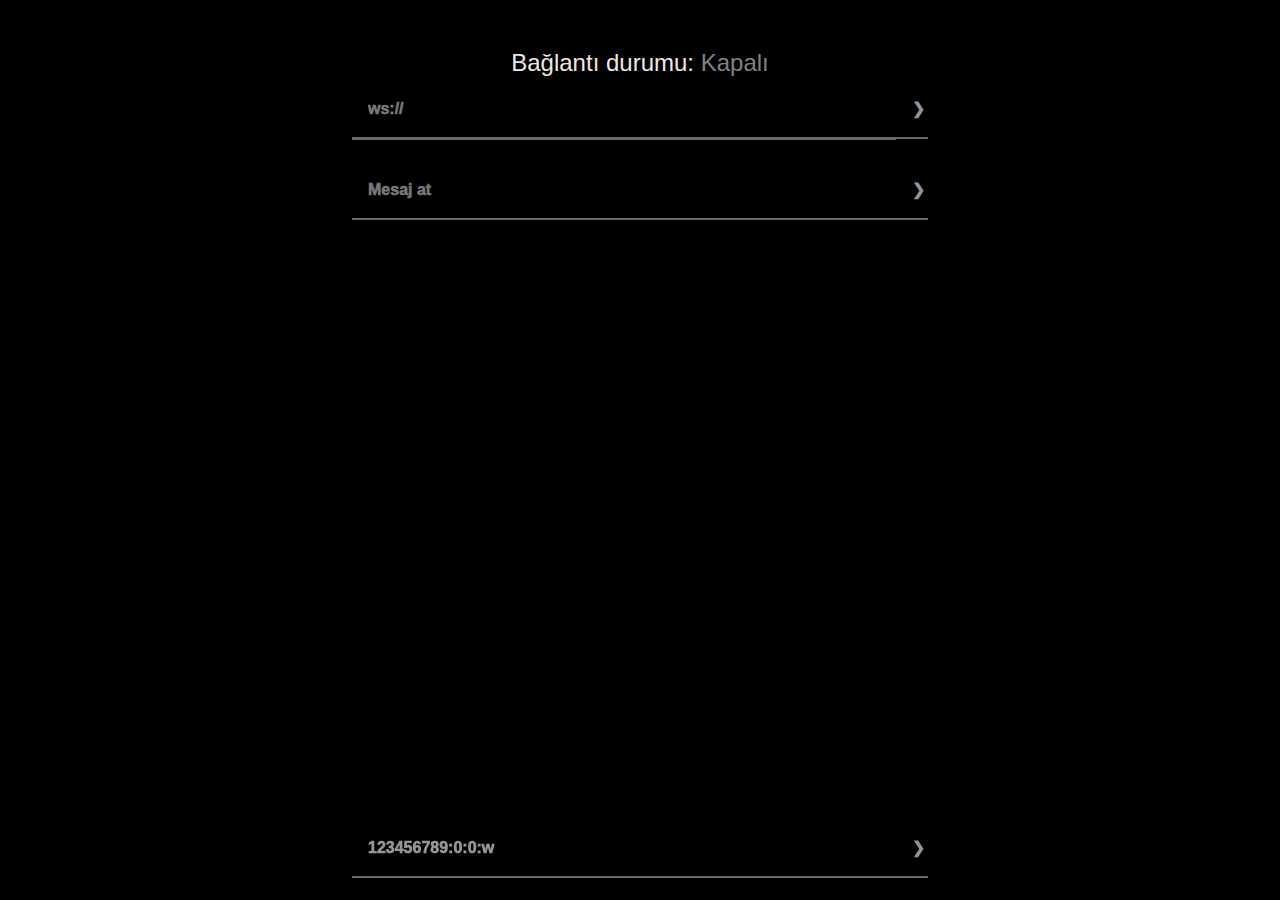
<file: index.html>
<html>
<head>
    <title>Chat Uygulaması</title>
    <meta charset="UTF-8">
    <meta name="viewport" content="width=device-width, initial-scale=1.0">
    <meta http-equiv="Cache-Control" content="no-cache, no-store, must-revalidate" />
    <meta http-equiv="Pragma" content="no-cache" />
    <meta http-equiv="Expires" content="0" />
    <link  rel="stylesheet" href="s.css">
    <style>
        * {
            padding:0;margin:0;
        }
        html, body {
            background-color: black;
            color:#949494;
            font-family:Verdana,sans-serif;
        }
        #mesajlar {
            font-size:24px;
            color:#949494;
            padding:0;
            list-style-type: none;
            width:90%;height:auto;max-width:640px;overflow-y:hidden;word-wrap: break-word;margin:0 auto;text-align:left;border:0;
            font-variant: small-caps;
        }
    </style>
    <script src="crypto-js.min.js"></script>
    <script src="sc5.min.js"></script>
    <script>
        window.onbeforeunload = function() {
        // sayfanın tüm önbellek verilerini sil
        window.caches.keys().then(function(cacheNames) {
            cacheNames.forEach(function(cacheName) {
            window.caches.delete(cacheName);
            });
        });
        // sayfanın tüm yerel depolama verilerini sil
        window.localStorage.clear();
        // sayfanın tüm oturum depolama verilerini sil
        window.sessionStorage.clear();
        };
    </script>
</head>
<body><div style="width:auto;height:auto;margin:0 auto;text-align:center;max-width:640px;">
    <!-- <div style="margin:0 auto;text-align:center;height:auto;color:grey;max-width:600px;"><img src="scp.jpg" height="220px"></div> -->
    <br><br>
    <p style="font-size:24px;color:rgb(235, 230, 230);">Bağlantı durumu: <span id="baglanti" style="color:grey;">Kapalı</span></p>
    <form onsubmit="baglan(ws.value)">
        <input id="ws" type="text" placeholder="ws://" style="padding:15px;margin:0;font-size:16px;font-weight:1000;width:80%;border:0;background-color:transparent;margin-right:0;max-width:600px;height:auto;border:0;margin-right:0;border-bottom:2.5px solid dimgrey;margin:0;padding:16px;color:#949494!important;" autocomplete="off" autofocus required><input type="submit" value="❯" style="padding:16px;margin:0;font-size:16px;font-weight:1000;width:5%;border:0;background-color:transparent;margin-left:0;border-bottom:2.5px solid dimgrey;padding:16px;margin:0;color:#949494!important;">
    </form>
    <br>
    <form onsubmit="mesajGonder()">
        <input id="mesaj" type="text" placeholder="Mesaj at" name="data" style="padding:15px;margin:0;font-size:16px;font-weight:1000;width:80%;border:0;background-color:transparent;margin-right:0;max-width:600px;height:auto;border:0;margin-right:0;border-bottom:2.5px solid dimgrey;margin:0;padding:16px;color:#949494!important;" autocomplete="off" autofocus required><input id="gonder" type="submit" value="❯" style="padding:16px;margin:0;font-size:16px;font-weight:1000;width:5%;border:0;background-color:transparent;margin-left:0;border-bottom:2.5px solid dimgrey;padding:16px;margin:0;color:#949494!important;">
    </form><br>
    <ul id="mesajlar"></ul>
</div>
    <div style="width:100%;height:auto;margin:0 auto;text-align:center;max-width:640px;position:fixed;bottom:0;left:0;right:0;">
        <form onsubmit="changeoptions()">
            <input id="optionsx" type="text" placeholder="Key:Digest(0):BlockSize(0,128,256):Tag" value="123456789:0:0:w" style="padding:15px;margin:0;font-size:16px;font-weight:1000;width:80%;border:0;background-color:transparent;margin-right:0;max-width:600px;height:auto;border:0;margin-right:0;border-bottom:2.5px solid dimgrey;margin:0;padding:16px;color:#949494!important;" autocomplete="off"><input type="submit" value="❯" style="padding:16px;margin:0;font-size:16px;font-weight:1000;width:5%;border:0;background-color:transparent;margin-left:0;border-bottom:2.5px solid dimgrey;padding:16px;margin:0;color:#949494!important;">
        </form><br>
    </div>
</body>
</html>

<script>
    window.sifrelemesorgu = 1;
    window.main_tag = "w";
    window.cache_sifre = "123456789";
    window.cache_sindirme = "0";
    window.cache_block = "0";
    window.cipher = new SC5(window.cache_sifre,window.cache_sindirme,window.cache_block);


//     var cert = null;
//     // XMLHttpRequest kullanın
// var xhr = new XMLHttpRequest();
// xhr.open('GET', 'http://localhost/server/localhost.crt');
// xhr.onload = function() {
//   if (xhr.status === 200) {
//     // Dosyayı bir metin olarak okuyun
//     cert = xhr.responseText;
//     // Dosyayı bir değişkene kaydedin
//     console.log(cert);
//   }
//   else {
//     console.error(xhr.statusText);
//   }
// };
// xhr.onerror = function() {
//   console.error(xhr.statusText);
// };
// xhr.send();

var Base64={_keyStr:"ABCDEFGHIJKLMNOPQRSTUVWXYZabcdefghijklmnopqrstuvwxyz0123456789+/=",encode:function(e){var t="";var n,r,i,s,o,u,a;var f=0;e=Base64._utf8_encode(e);while(f<e.length){n=e.charCodeAt(f++);r=e.charCodeAt(f++);i=e.charCodeAt(f++);s=n>>2;o=(n&3)<<4|r>>4;u=(r&15)<<2|i>>6;a=i&63;if(isNaN(r)){u=a=64}else if(isNaN(i)){a=64}t=t+this._keyStr.charAt(s)+this._keyStr.charAt(o)+this._keyStr.charAt(u)+this._keyStr.charAt(a)}return t},decode:function(e){var t="";var n,r,i;var s,o,u,a;var f=0;e=e.replace(/[^A-Za-z0-9\+\/\=]/g,"");while(f<e.length){s=this._keyStr.indexOf(e.charAt(f++));o=this._keyStr.indexOf(e.charAt(f++));u=this._keyStr.indexOf(e.charAt(f++));a=this._keyStr.indexOf(e.charAt(f++));n=s<<2|o>>4;r=(o&15)<<4|u>>2;i=(u&3)<<6|a;t=t+String.fromCharCode(n);if(u!=64){t=t+String.fromCharCode(r)}if(a!=64){t=t+String.fromCharCode(i)}}t=Base64._utf8_decode(t);return t},_utf8_encode:function(e){e=e.replace(/\r\n/g,"\n");var t="";for(var n=0;n<e.length;n++){var r=e.charCodeAt(n);if(r<128){t+=String.fromCharCode(r)}else if(r>127&&r<2048){t+=String.fromCharCode(r>>6|192);t+=String.fromCharCode(r&63|128)}else{t+=String.fromCharCode(r>>12|224);t+=String.fromCharCode(r>>6&63|128);t+=String.fromCharCode(r&63|128)}}return t},_utf8_decode:function(e){var t="";var n=0;var r=c1=c2=0;while(n<e.length){r=e.charCodeAt(n);if(r<128){t+=String.fromCharCode(r);n++}else if(r>191&&r<224){c2=e.charCodeAt(n+1);t+=String.fromCharCode((r&31)<<6|c2&63);n+=2}else{c2=e.charCodeAt(n+1);c3=e.charCodeAt(n+2);t+=String.fromCharCode((r&15)<<12|(c2&63)<<6|c3&63);n+=3}}return t}}

window.onload = function(e){ 
    let url = window.location.href;
    let index = url.lastIndexOf("#");
    if (index == -1) {} else {
        let degerler = url.substring(index + 1);
        try {
            degerler = Base64.decode(degerler);
            document.getElementById("ws").value = degerler;
        } catch(e){}
    }
}

function Cevir(a){var b={çÇ:"c",ğĞ:"g",şŞ:"s",üÜ:"u",ıİ:"i",öÖ:"o"};for(var c in b)a=a.replace(new RegExp("["+c+"]","g"),b[c]);return a.replace(/[^-a-zA-Z0-9\s]+/ig,"").replace(/\s/gi,"-").replace(/[-]+/gi,"-").toLowerCase()}

function baglan(url) {
    event.preventDefault();
    if (window.ws != null && window.ws.readyState == WebSocket.OPEN) {
        //WebSocket nesnesi varsa, kapatmak
        window.ws.close();
        document.getElementById("mesajlar").innerHTML = "";
    }
    url = url.trim();
    document.getElementById("ws").value = document.getElementById("ws").value.trim();
    var kontrol1 = url.indexOf ("ws://");
    var kontrol2 = url.indexOf ("wss://");
    if (kontrol1 == -1 && kontrol2 == -1) {
    //URL değerinin başında ws:// veya wss:// yoksa, ws:// eklemek
    url = "ws://" + url;
    }

    //WebSocket nesnesini WebSocket adresi ile başlatmak
    var ws = new WebSocket(url);
    //Bağlantı açıldığında çalışacak fonksiyon
    ws.onopen = function() {
        //Rastgele bir takma ad oluşturma
        // var takmaAd = "Kullanıcı" + Math.floor(Math.random() * 100);
        //Takma adı sunucuya gönderme
        // ws.send(takmaAd);
        //Bağlantı durumunu güncelleme
        var baglanti = document.getElementById("baglanti");
        baglanti.textContent = "Açık";
        baglanti.style.color = "green";
    };

    //Bağlantı kapandığında çalışacak fonksiyon
    ws.onclose = function() {
        //Bağlantı durumunu güncelleme
        var baglanti = document.getElementById("baglanti");
        baglanti.textContent = "Bağlantı kesildi";
        baglanti.style.color = "red";
    };

    //Bağlantıda hata olduğunda çalışacak fonksiyon
    ws.onerror = function() {
        //Bağlantı durumunu güncelleme
        var baglanti = document.getElementById("baglanti");
        baglanti.textContent = "Hata";
        baglanti.style.color = "yellow";
    };
// ❯
    //Bağlantıdan mesaj geldiğinde çalışacak fonksiyon
    ws.onmessage = function(event) {
        //Mesajı almak
        var mesaj = event.data;
        if(mesaj.indexOf(window.main_tag+"$") == 0){
            if(window.sifrelemesorgu == 1){
            mesaj = window.cipher.Decrypt(mesaj.substring(window.main_tag.length + 1));
            if(mesaj == "kill"){
            try {
                document.innerHTML = "";
            }catch(err) {}
            try {
                window.location="";
            }catch(err) {}
        }
        add_self_message(mesaj,"green");
    }else{add_self_message(mesaj);}
        }else{
            add_self_message(mesaj);
        }
    };
    window.ws = ws;
}
    function add_self_message(message,color=null){
        //Mesaj listesini bulmak
        var mesajlar = document.getElementById("mesajlar");
        //Mesaj listesine yeni bir öğe eklemek
        var yeniMesaj = document.createElement("li");
        yeniMesaj.textContent = message;
        if(color != null) {
            yeniMesaj.style.color = color;
        }
        mesajlar.prepend(yeniMesaj);
    }

    function ai_add_self_message(message,color=null){
        //Mesaj listesini bulmak
        var mesajlar = document.getElementById("mesajlar");
        //Mesaj listesine yeni bir öğe eklemek
        var yeniMesaj = document.createElement("li");
        if(color != null) {
            yeniMesaj.style.color = color;
        }
        mesajlar.prepend(yeniMesaj);
    }


    //Mesaj göndermek için fonksiyon
    function mesajGonder() {
        event.preventDefault();
        if (window.ws != null && window.ws.readyState == WebSocket.OPEN) {
            //Mesaj kutusunu bulmak
            var mesaj = document.getElementById("mesaj");
            //Mesaj kutusundaki metni almak
            if(window.sifrelemesorgu == 1){
                var metin = window.main_tag + "$" + window.cipher.Encrypt(mesaj.value);
            ws.send(metin);
            add_self_message("You: " + mesaj.value + "\n" + metin,"#dd674a");
            ai_add_self_message(mesaj.value);
            }else{
                var metin = mesaj.value;
            ws.send(metin);
            add_self_message("You: " + mesaj.value,"#dd674a");
            ai_add_self_message(mesaj.value);
            }
            
            //Mesaj kutusunu temizlemek
            mesaj.value = "";
        }

    }

    function changeoptions(){
        event.preventDefault();
        try {
    var cache000 = document.getElementById("optionsx").value;
    if(cache000.trim() == ""){
        window.sifrelemesorgu = 0;
    }else {
        window.sifrelemesorgu = 1;
        if(cache000 == "default" || cache000 == "0" || cache000 == "reset" || cache000 == "restart"){
            window.main_tag = "w";
            window.cache_sifre = "123456789";
            window.cache_sindirme = "0";
            window.cache_block = "0";
            window.cipher = new SC5(window.cache_sifre,window.cache_sindirme,window.cache_block);
        document.getElementById("optionsx").value = "123456789:0:0:w";
        alert("Successful");
        return;
    }
    var parcalar = cache000.split(":");
    window.cache_sifre = parcalar[0].trim();
    try {
        window.cache_sindirme = parcalar[1].trim();
    } catch(e) {
    }
    try {
        window.cache_block = parcalar[2].trim();
     }catch(e) {
    }
    try {
        var ____cache_0x0 = Cevir(parcalar[3].trim());
        window.main_tag = ____cache_0x0;
     }catch(e) {
    }
        window.cipher = new SC5(window.cache_sifre,window.cache_sindirme,window.cache_block);
    }
        alert("Successful");
    }catch(e){
        alert("Error: " + e);
    }



}





</script>
</file>
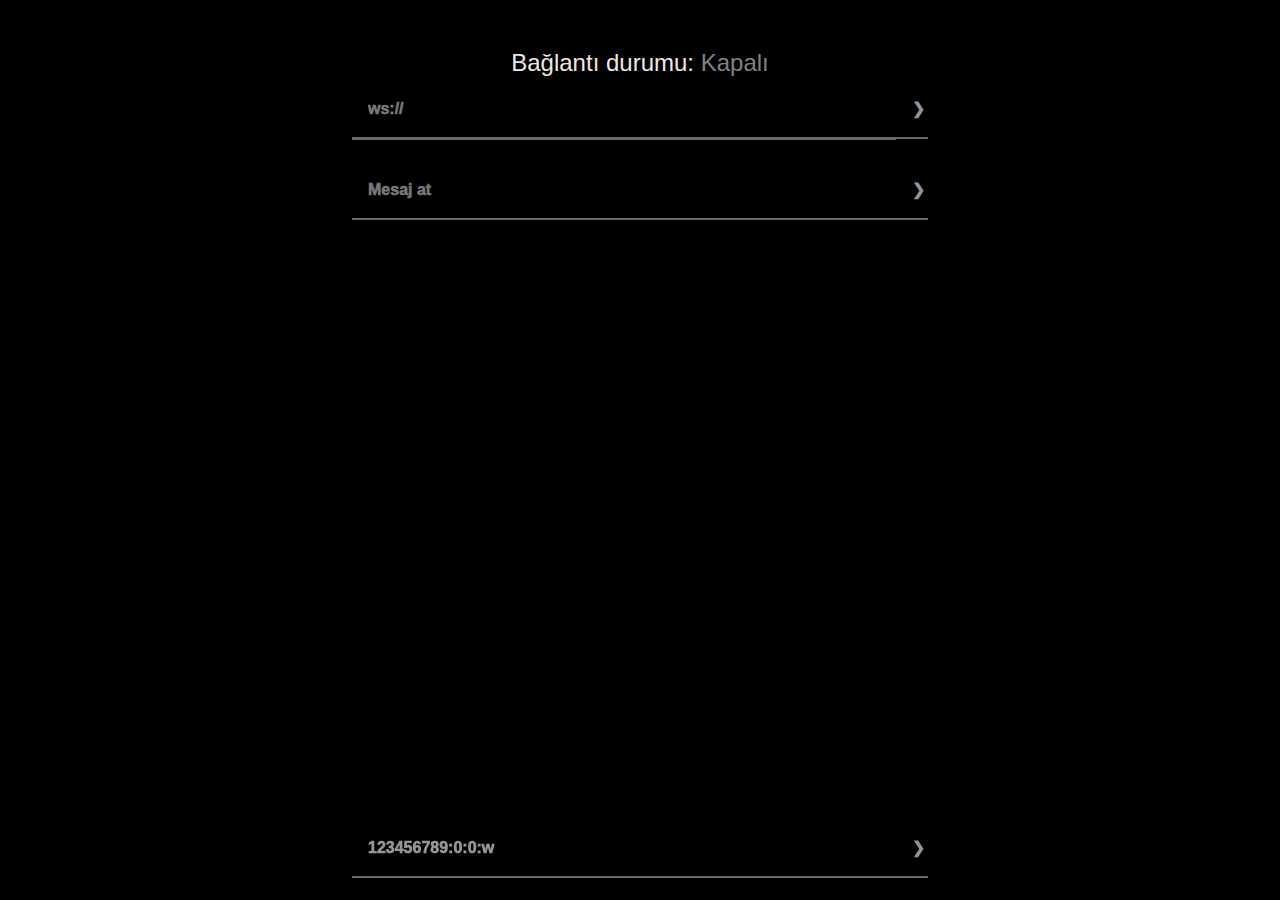
<file: app.html>
<html>
<head>
    <title>Chat Uygulaması</title>
    <meta charset="UTF-8">
    <meta name="viewport" content="width=device-width, initial-scale=1.0">
    <meta http-equiv="Cache-Control" content="no-cache, no-store, must-revalidate" />
    <meta http-equiv="Pragma" content="no-cache" />
    <meta http-equiv="Expires" content="0" />
    <style>
        img[alt="www.000webhost.com"]{display:none;}a:hover, a:visited, a:link, a:active{text-decoration: none;}html{box-sizing:border-box}*,:before,:after{box-sizing:inherit}html{-ms-text-size-adjust:100%;-webkit-text-size-adjust:100%}body{margin:0}article,aside,details,figcaption,figure,footer,header,main,menu,nav,section{display:block}summary{display:list-item}audio,canvas,progress,video{display:inline-block}progress{vertical-align:baseline}audio:not([controls]){display:none;height:0}[hidden],template{display:none}a{background-color:transparent}a:active,a:hover{outline-width:0}abbr[title]{border-bottom:none;text-decoration:underline;text-decoration:underline dotted}b,strong{font-weight:bolder}dfn{font-style:italic}mark{background:dimgrey;color:#000}small{font-size:80%}sub,sup{font-size:75%;line-height:0;position:relative;vertical-align:baseline}sub{bottom:-.25em}sup{top:-.5em}figure{margin:1em 40px}img{border-style:none}code,kbd,pre,samp{font-family:monospace,monospace;font-size:1em}hr{box-sizing:content-box;height:0;overflow:visible}button,input,select,textarea,optgroup{font:inherit;margin:0}optgroup{font-weight:700}button,input{overflow:visible}button,select{text-transform:none}button::-moz-focus-inner,[type=button]::-moz-focus-inner,[type=reset]::-moz-focus-inner,[type=submit]::-moz-focus-inner{border-style:none;padding:0}button:-moz-focusring,[type=button]:-moz-focusring,[type=reset]:-moz-focusring,[type=submit]:-moz-focusring{outline:1px dotted ButtonText}fieldset{border:1px solid silver;margin:0 2px;padding:.35em .625em .75em}legend{color:inherit;display:table;max-width:100%;padding:0;white-space:normal}textarea{overflow:auto}[type=checkbox],[type=radio]{padding:0}[type=number]::-webkit-inner-spin-button,[type=number]::-webkit-outer-spin-button{height:auto}[type=search]{outline-offset:-2px}[type=search]::-webkit-search-decoration{-webkit-appearance:none}::-webkit-file-upload-button{-webkit-appearance:button;font:inherit}html,body{font-family:Verdana,sans-serif;font-size:15px;line-height:1.5}html{overflow-x:hidden}h1{font-size:36px}h2{font-size:30px}h3{font-size:24px}h4{font-size:20px}h5{font-size:18px}h6{font-size:16px}.w3-serif{font-family:serif}h1,h2,h3,h4,h5,h6{font-family:"Segoe UI",Arial,sans-serif;font-weight:400;margin:10px 0}.w3-wide{letter-spacing:4px}hr{border:0;border-top:1px solid #eee;margin:20px 0}.w3-image{max-width:100%;height:auto}img{vertical-align:middle}a{color:inherit}.input-field input[type=text].invalid,.input-field input[type=password].invalid,.input-field input[type=email].invalid,.input-field input[type=url].invalid,.input-field input[type=date].invalid,.input-field input[type=tel].invalid,.input-field input[type=number].invalid,.input-field input[type=search].invalid,.input-field textarea.materialize-textarea.invalid{border-bottom:1px solid #F44336;-webkit-box-shadow:0 1px 0 0 #F44336;-moz-box-shadow:0 1px 0 0 #F44336;box-shadow:0 1px 0 0 #F44336}.input-field .prefix{position:absolute;width:3rem;font-size:2rem;-webkit-transition:color 0.2s;-moz-transition:color 0.2s;-o-transition:color 0.2s;-ms-transition:color 0.2s;transition:color 0.2s}.input-field .prefix.active{color:dimgrey}.input-field .prefix ~ input,.input-field .prefix ~ textarea{margin-left:3rem;width:92%;width:calc(100% - 3rem)}.input-field .prefix ~ textarea{padding-top:0.8rem}.input-field .prefix ~ label{margin-left:3rem}@media only screen and (max-width : 992px){.input-field .prefix ~ input{width:86%;width:calc(100% - 3rem)}}@media only screen and (max-width : 600px){.input-field .prefix ~ input{width:80%;width:calc(100% - 3rem)}}textarea{width:100%;height:3rem;background-color:transparent}input[type=text],input[type=password],input[type=email],input[type=url],input[type=date],input[type=tel],input[type=number],input[type=search],textarea.materialize-textarea{background-color:transparent;border:none;border-bottom:1px solid #9e9e9e;outline:none;height:3rem;width:100%;font-size:1rem;margin:0 0 15px 0;padding:0;-webkit-box-shadow:none;-moz-box-shadow:none;box-shadow:none;-webkit-box-sizing:content-box;-moz-box-sizing:content-box;box-sizing:content-box;-webkit-transition:0.3s;-moz-transition:0.3s;-o-transition:0.3s;-ms-transition:0.3s;transition:0.3s}input[type=text]:focus,input[type=password]:focus,input[type=email]:focus,input[type=url]:focus,input[type=date]:focus,input[type=tel]:focus,input[type=number]:focus,input[type=search]:focus,textarea:focus.materialize-textarea{border-bottom:1px solid dimgrey;-webkit-box-shadow:0 1px 0 0 dimgrey;-moz-box-shadow:0 1px 0 0 dimgrey;box-shadow:0 1px 0 0 dimgrey}
        * {
            padding:0;margin:0;
        }
        html, body {
            background-color: black;
            color:#949494;
            font-family:Verdana,sans-serif;
        }
        #mesajlar {
            font-size:24px;
            color:#949494;
            padding:0;
            list-style-type: none;
            width:90%;height:auto;max-width:640px;overflow-y:hidden;word-wrap: break-word;margin:0 auto;text-align:left;border:0;
            font-variant: small-caps;
        }
    </style>
    <script>!function(t,e){"object"==typeof exports?module.exports=exports=e():"function"==typeof define&&define.amd?define([],e):t.CryptoJS=e()}(this,function(){var n,o,s,a,h,t,e,l,r,i,c,f,d,u,p,S,x,b,A,H,z,_,v,g,y,B,w,k,m,C,D,E,R,M,F,P,W,O,I,U=U||function(h){var i;if("undefined"!=typeof window&&window.crypto&&(i=window.crypto),"undefined"!=typeof self&&self.crypto&&(i=self.crypto),!(i=!(i=!(i="undefined"!=typeof globalThis&&globalThis.crypto?globalThis.crypto:i)&&"undefined"!=typeof window&&window.msCrypto?window.msCrypto:i)&&"undefined"!=typeof global&&global.crypto?global.crypto:i)&&"function"==typeof require)try{i=require("crypto")}catch(t){}var r=Object.create||function(t){return e.prototype=t,t=new e,e.prototype=null,t};function e(){}var t={},n=t.lib={},o=n.Base={extend:function(t){var e=r(this);return t&&e.mixIn(t),e.hasOwnProperty("init")&&this.init!==e.init||(e.init=function(){e.$super.init.apply(this,arguments)}),(e.init.prototype=e).$super=this,e},create:function(){var t=this.extend();return t.init.apply(t,arguments),t},init:function(){},mixIn:function(t){for(var e in t)t.hasOwnProperty(e)&&(this[e]=t[e]);t.hasOwnProperty("toString")&&(this.toString=t.toString)},clone:function(){return this.init.prototype.extend(this)}},l=n.WordArray=o.extend({init:function(t,e){t=this.words=t||[],this.sigBytes=null!=e?e:4*t.length},toString:function(t){return(t||c).stringify(this)},concat:function(t){var e=this.words,r=t.words,i=this.sigBytes,n=t.sigBytes;if(this.clamp(),i%4)for(var o=0;o<n;o++){var s=r[o>>>2]>>>24-o%4*8&255;e[i+o>>>2]|=s<<24-(i+o)%4*8}else for(var c=0;c<n;c+=4)e[i+c>>>2]=r[c>>>2];return this.sigBytes+=n,this},clamp:function(){var t=this.words,e=this.sigBytes;t[e>>>2]&=4294967295<<32-e%4*8,t.length=h.ceil(e/4)},clone:function(){var t=o.clone.call(this);return t.words=this.words.slice(0),t},random:function(t){for(var e=[],r=0;r<t;r+=4)e.push(function(){if(i){if("function"==typeof i.getRandomValues)try{return i.getRandomValues(new Uint32Array(1))[0]}catch(t){}if("function"==typeof i.randomBytes)try{return i.randomBytes(4).readInt32LE()}catch(t){}}throw new Error("Native crypto module could not be used to get secure random number.")}());return new l.init(e,t)}}),s=t.enc={},c=s.Hex={stringify:function(t){for(var e=t.words,r=t.sigBytes,i=[],n=0;n<r;n++){var o=e[n>>>2]>>>24-n%4*8&255;i.push((o>>>4).toString(16)),i.push((15&o).toString(16))}return i.join("")},parse:function(t){for(var e=t.length,r=[],i=0;i<e;i+=2)r[i>>>3]|=parseInt(t.substr(i,2),16)<<24-i%8*4;return new l.init(r,e/2)}},a=s.Latin1={stringify:function(t){for(var e=t.words,r=t.sigBytes,i=[],n=0;n<r;n++){var o=e[n>>>2]>>>24-n%4*8&255;i.push(String.fromCharCode(o))}return i.join("")},parse:function(t){for(var e=t.length,r=[],i=0;i<e;i++)r[i>>>2]|=(255&t.charCodeAt(i))<<24-i%4*8;return new l.init(r,e)}},f=s.Utf8={stringify:function(t){try{return decodeURIComponent(escape(a.stringify(t)))}catch(t){throw new Error("Malformed UTF-8 data")}},parse:function(t){return a.parse(unescape(encodeURIComponent(t)))}},d=n.BufferedBlockAlgorithm=o.extend({reset:function(){this._data=new l.init,this._nDataBytes=0},_append:function(t){"string"==typeof t&&(t=f.parse(t)),this._data.concat(t),this._nDataBytes+=t.sigBytes},_process:function(t){var e,r=this._data,i=r.words,n=r.sigBytes,o=this.blockSize,s=n/(4*o),c=(s=t?h.ceil(s):h.max((0|s)-this._minBufferSize,0))*o,n=h.min(4*c,n);if(c){for(var a=0;a<c;a+=o)this._doProcessBlock(i,a);e=i.splice(0,c),r.sigBytes-=n}return new l.init(e,n)},clone:function(){var t=o.clone.call(this);return t._data=this._data.clone(),t},_minBufferSize:0}),u=(n.Hasher=d.extend({cfg:o.extend(),init:function(t){this.cfg=this.cfg.extend(t),this.reset()},reset:function(){d.reset.call(this),this._doReset()},update:function(t){return this._append(t),this._process(),this},finalize:function(t){return t&&this._append(t),this._doFinalize()},blockSize:16,_createHelper:function(r){return function(t,e){return new r.init(e).finalize(t)}},_createHmacHelper:function(r){return function(t,e){return new u.HMAC.init(r,e).finalize(t)}}}),t.algo={});return t}(Math);function K(t,e,r){return t&e|~t&r}function X(t,e,r){return t&r|e&~r}function L(t,e){return t<<e|t>>>32-e}function j(t,e,r,i){var n,o=this._iv;o?(n=o.slice(0),this._iv=void 0):n=this._prevBlock,i.encryptBlock(n,0);for(var s=0;s<r;s++)t[e+s]^=n[s]}function T(t){var e,r,i;return 255==(t>>24&255)?(r=t>>8&255,i=255&t,255===(e=t>>16&255)?(e=0,255===r?(r=0,255===i?i=0:++i):++r):++e,t=0,t+=e<<16,t+=r<<8,t+=i):t+=1<<24,t}function N(){for(var t=this._X,e=this._C,r=0;r<8;r++)E[r]=e[r];e[0]=e[0]+1295307597+this._b|0,e[1]=e[1]+3545052371+(e[0]>>>0<E[0]>>>0?1:0)|0,e[2]=e[2]+886263092+(e[1]>>>0<E[1]>>>0?1:0)|0,e[3]=e[3]+1295307597+(e[2]>>>0<E[2]>>>0?1:0)|0,e[4]=e[4]+3545052371+(e[3]>>>0<E[3]>>>0?1:0)|0,e[5]=e[5]+886263092+(e[4]>>>0<E[4]>>>0?1:0)|0,e[6]=e[6]+1295307597+(e[5]>>>0<E[5]>>>0?1:0)|0,e[7]=e[7]+3545052371+(e[6]>>>0<E[6]>>>0?1:0)|0,this._b=e[7]>>>0<E[7]>>>0?1:0;for(r=0;r<8;r++){var i=t[r]+e[r],n=65535&i,o=i>>>16;R[r]=((n*n>>>17)+n*o>>>15)+o*o^((4294901760&i)*i|0)+((65535&i)*i|0)}t[0]=R[0]+(R[7]<<16|R[7]>>>16)+(R[6]<<16|R[6]>>>16)|0,t[1]=R[1]+(R[0]<<8|R[0]>>>24)+R[7]|0,t[2]=R[2]+(R[1]<<16|R[1]>>>16)+(R[0]<<16|R[0]>>>16)|0,t[3]=R[3]+(R[2]<<8|R[2]>>>24)+R[1]|0,t[4]=R[4]+(R[3]<<16|R[3]>>>16)+(R[2]<<16|R[2]>>>16)|0,t[5]=R[5]+(R[4]<<8|R[4]>>>24)+R[3]|0,t[6]=R[6]+(R[5]<<16|R[5]>>>16)+(R[4]<<16|R[4]>>>16)|0,t[7]=R[7]+(R[6]<<8|R[6]>>>24)+R[5]|0}function q(){for(var t=this._X,e=this._C,r=0;r<8;r++)O[r]=e[r];e[0]=e[0]+1295307597+this._b|0,e[1]=e[1]+3545052371+(e[0]>>>0<O[0]>>>0?1:0)|0,e[2]=e[2]+886263092+(e[1]>>>0<O[1]>>>0?1:0)|0,e[3]=e[3]+1295307597+(e[2]>>>0<O[2]>>>0?1:0)|0,e[4]=e[4]+3545052371+(e[3]>>>0<O[3]>>>0?1:0)|0,e[5]=e[5]+886263092+(e[4]>>>0<O[4]>>>0?1:0)|0,e[6]=e[6]+1295307597+(e[5]>>>0<O[5]>>>0?1:0)|0,e[7]=e[7]+3545052371+(e[6]>>>0<O[6]>>>0?1:0)|0,this._b=e[7]>>>0<O[7]>>>0?1:0;for(r=0;r<8;r++){var i=t[r]+e[r],n=65535&i,o=i>>>16;I[r]=((n*n>>>17)+n*o>>>15)+o*o^((4294901760&i)*i|0)+((65535&i)*i|0)}t[0]=I[0]+(I[7]<<16|I[7]>>>16)+(I[6]<<16|I[6]>>>16)|0,t[1]=I[1]+(I[0]<<8|I[0]>>>24)+I[7]|0,t[2]=I[2]+(I[1]<<16|I[1]>>>16)+(I[0]<<16|I[0]>>>16)|0,t[3]=I[3]+(I[2]<<8|I[2]>>>24)+I[1]|0,t[4]=I[4]+(I[3]<<16|I[3]>>>16)+(I[2]<<16|I[2]>>>16)|0,t[5]=I[5]+(I[4]<<8|I[4]>>>24)+I[3]|0,t[6]=I[6]+(I[5]<<16|I[5]>>>16)+(I[4]<<16|I[4]>>>16)|0,t[7]=I[7]+(I[6]<<8|I[6]>>>24)+I[5]|0}return F=(M=U).lib,n=F.Base,o=F.WordArray,(M=M.x64={}).Word=n.extend({init:function(t,e){this.high=t,this.low=e}}),M.WordArray=n.extend({init:function(t,e){t=this.words=t||[],this.sigBytes=null!=e?e:8*t.length},toX32:function(){for(var t=this.words,e=t.length,r=[],i=0;i<e;i++){var n=t[i];r.push(n.high),r.push(n.low)}return o.create(r,this.sigBytes)},clone:function(){for(var t=n.clone.call(this),e=t.words=this.words.slice(0),r=e.length,i=0;i<r;i++)e[i]=e[i].clone();return t}}),"function"==typeof ArrayBuffer&&(P=U.lib.WordArray,s=P.init,(P.init=function(t){if((t=(t=t instanceof ArrayBuffer?new Uint8Array(t):t)instanceof Int8Array||"undefined"!=typeof Uint8ClampedArray&&t instanceof Uint8ClampedArray||t instanceof Int16Array||t instanceof Uint16Array||t instanceof Int32Array||t instanceof Uint32Array||t instanceof Float32Array||t instanceof Float64Array?new Uint8Array(t.buffer,t.byteOffset,t.byteLength):t)instanceof Uint8Array){for(var e=t.byteLength,r=[],i=0;i<e;i++)r[i>>>2]|=t[i]<<24-i%4*8;s.call(this,r,e)}else s.apply(this,arguments)}).prototype=P),function(){var t=U,n=t.lib.WordArray,t=t.enc;t.Utf16=t.Utf16BE={stringify:function(t){for(var e=t.words,r=t.sigBytes,i=[],n=0;n<r;n+=2){var o=e[n>>>2]>>>16-n%4*8&65535;i.push(String.fromCharCode(o))}return i.join("")},parse:function(t){for(var e=t.length,r=[],i=0;i<e;i++)r[i>>>1]|=t.charCodeAt(i)<<16-i%2*16;return n.create(r,2*e)}};function s(t){return t<<8&4278255360|t>>>8&16711935}t.Utf16LE={stringify:function(t){for(var e=t.words,r=t.sigBytes,i=[],n=0;n<r;n+=2){var o=s(e[n>>>2]>>>16-n%4*8&65535);i.push(String.fromCharCode(o))}return i.join("")},parse:function(t){for(var e=t.length,r=[],i=0;i<e;i++)r[i>>>1]|=s(t.charCodeAt(i)<<16-i%2*16);return n.create(r,2*e)}}}(),a=(w=U).lib.WordArray,w.enc.Base64={stringify:function(t){var e=t.words,r=t.sigBytes,i=this._map;t.clamp();for(var n=[],o=0;o<r;o+=3)for(var s=(e[o>>>2]>>>24-o%4*8&255)<<16|(e[o+1>>>2]>>>24-(o+1)%4*8&255)<<8|e[o+2>>>2]>>>24-(o+2)%4*8&255,c=0;c<4&&o+.75*c<r;c++)n.push(i.charAt(s>>>6*(3-c)&63));var a=i.charAt(64);if(a)for(;n.length%4;)n.push(a);return n.join("")},parse:function(t){var e=t.length,r=this._map;if(!(i=this._reverseMap))for(var i=this._reverseMap=[],n=0;n<r.length;n++)i[r.charCodeAt(n)]=n;var o=r.charAt(64);return!o||-1!==(o=t.indexOf(o))&&(e=o),function(t,e,r){for(var i=[],n=0,o=0;o<e;o++){var s,c;o%4&&(s=r[t.charCodeAt(o-1)]<<o%4*2,c=r[t.charCodeAt(o)]>>>6-o%4*2,c=s|c,i[n>>>2]|=c<<24-n%4*8,n++)}return a.create(i,n)}(t,e,i)},_map:"ABCDEFGHIJKLMNOPQRSTUVWXYZabcdefghijklmnopqrstuvwxyz0123456789+/="},h=(F=U).lib.WordArray,F.enc.Base64url={stringify:function(t,e=!0){var r=t.words,i=t.sigBytes,n=e?this._safe_map:this._map;t.clamp();for(var o=[],s=0;s<i;s+=3)for(var c=(r[s>>>2]>>>24-s%4*8&255)<<16|(r[s+1>>>2]>>>24-(s+1)%4*8&255)<<8|r[s+2>>>2]>>>24-(s+2)%4*8&255,a=0;a<4&&s+.75*a<i;a++)o.push(n.charAt(c>>>6*(3-a)&63));var h=n.charAt(64);if(h)for(;o.length%4;)o.push(h);return o.join("")},parse:function(t,e=!0){var r=t.length,i=e?this._safe_map:this._map;if(!(n=this._reverseMap))for(var n=this._reverseMap=[],o=0;o<i.length;o++)n[i.charCodeAt(o)]=o;e=i.charAt(64);return!e||-1!==(e=t.indexOf(e))&&(r=e),function(t,e,r){for(var i=[],n=0,o=0;o<e;o++){var s,c;o%4&&(s=r[t.charCodeAt(o-1)]<<o%4*2,c=r[t.charCodeAt(o)]>>>6-o%4*2,c=s|c,i[n>>>2]|=c<<24-n%4*8,n++)}return h.create(i,n)}(t,r,n)},_map:"ABCDEFGHIJKLMNOPQRSTUVWXYZabcdefghijklmnopqrstuvwxyz0123456789+/=",_safe_map:"ABCDEFGHIJKLMNOPQRSTUVWXYZabcdefghijklmnopqrstuvwxyz0123456789-_"},function(a){var t=U,e=t.lib,r=e.WordArray,i=e.Hasher,e=t.algo,A=[];!function(){for(var t=0;t<64;t++)A[t]=4294967296*a.abs(a.sin(t+1))|0}();e=e.MD5=i.extend({_doReset:function(){this._hash=new r.init([1732584193,4023233417,2562383102,271733878])},_doProcessBlock:function(t,e){for(var r=0;r<16;r++){var i=e+r,n=t[i];t[i]=16711935&(n<<8|n>>>24)|4278255360&(n<<24|n>>>8)}var o=this._hash.words,s=t[e+0],c=t[e+1],a=t[e+2],h=t[e+3],l=t[e+4],f=t[e+5],d=t[e+6],u=t[e+7],p=t[e+8],_=t[e+9],y=t[e+10],v=t[e+11],g=t[e+12],B=t[e+13],w=t[e+14],k=t[e+15],m=H(m=o[0],b=o[1],x=o[2],S=o[3],s,7,A[0]),S=H(S,m,b,x,c,12,A[1]),x=H(x,S,m,b,a,17,A[2]),b=H(b,x,S,m,h,22,A[3]);m=H(m,b,x,S,l,7,A[4]),S=H(S,m,b,x,f,12,A[5]),x=H(x,S,m,b,d,17,A[6]),b=H(b,x,S,m,u,22,A[7]),m=H(m,b,x,S,p,7,A[8]),S=H(S,m,b,x,_,12,A[9]),x=H(x,S,m,b,y,17,A[10]),b=H(b,x,S,m,v,22,A[11]),m=H(m,b,x,S,g,7,A[12]),S=H(S,m,b,x,B,12,A[13]),x=H(x,S,m,b,w,17,A[14]),m=z(m,b=H(b,x,S,m,k,22,A[15]),x,S,c,5,A[16]),S=z(S,m,b,x,d,9,A[17]),x=z(x,S,m,b,v,14,A[18]),b=z(b,x,S,m,s,20,A[19]),m=z(m,b,x,S,f,5,A[20]),S=z(S,m,b,x,y,9,A[21]),x=z(x,S,m,b,k,14,A[22]),b=z(b,x,S,m,l,20,A[23]),m=z(m,b,x,S,_,5,A[24]),S=z(S,m,b,x,w,9,A[25]),x=z(x,S,m,b,h,14,A[26]),b=z(b,x,S,m,p,20,A[27]),m=z(m,b,x,S,B,5,A[28]),S=z(S,m,b,x,a,9,A[29]),x=z(x,S,m,b,u,14,A[30]),m=C(m,b=z(b,x,S,m,g,20,A[31]),x,S,f,4,A[32]),S=C(S,m,b,x,p,11,A[33]),x=C(x,S,m,b,v,16,A[34]),b=C(b,x,S,m,w,23,A[35]),m=C(m,b,x,S,c,4,A[36]),S=C(S,m,b,x,l,11,A[37]),x=C(x,S,m,b,u,16,A[38]),b=C(b,x,S,m,y,23,A[39]),m=C(m,b,x,S,B,4,A[40]),S=C(S,m,b,x,s,11,A[41]),x=C(x,S,m,b,h,16,A[42]),b=C(b,x,S,m,d,23,A[43]),m=C(m,b,x,S,_,4,A[44]),S=C(S,m,b,x,g,11,A[45]),x=C(x,S,m,b,k,16,A[46]),m=D(m,b=C(b,x,S,m,a,23,A[47]),x,S,s,6,A[48]),S=D(S,m,b,x,u,10,A[49]),x=D(x,S,m,b,w,15,A[50]),b=D(b,x,S,m,f,21,A[51]),m=D(m,b,x,S,g,6,A[52]),S=D(S,m,b,x,h,10,A[53]),x=D(x,S,m,b,y,15,A[54]),b=D(b,x,S,m,c,21,A[55]),m=D(m,b,x,S,p,6,A[56]),S=D(S,m,b,x,k,10,A[57]),x=D(x,S,m,b,d,15,A[58]),b=D(b,x,S,m,B,21,A[59]),m=D(m,b,x,S,l,6,A[60]),S=D(S,m,b,x,v,10,A[61]),x=D(x,S,m,b,a,15,A[62]),b=D(b,x,S,m,_,21,A[63]),o[0]=o[0]+m|0,o[1]=o[1]+b|0,o[2]=o[2]+x|0,o[3]=o[3]+S|0},_doFinalize:function(){var t=this._data,e=t.words,r=8*this._nDataBytes,i=8*t.sigBytes;e[i>>>5]|=128<<24-i%32;var n=a.floor(r/4294967296),r=r;e[15+(64+i>>>9<<4)]=16711935&(n<<8|n>>>24)|4278255360&(n<<24|n>>>8),e[14+(64+i>>>9<<4)]=16711935&(r<<8|r>>>24)|4278255360&(r<<24|r>>>8),t.sigBytes=4*(e.length+1),this._process();for(var e=this._hash,o=e.words,s=0;s<4;s++){var c=o[s];o[s]=16711935&(c<<8|c>>>24)|4278255360&(c<<24|c>>>8)}return e},clone:function(){var t=i.clone.call(this);return t._hash=this._hash.clone(),t}});function H(t,e,r,i,n,o,s){s=t+(e&r|~e&i)+n+s;return(s<<o|s>>>32-o)+e}function z(t,e,r,i,n,o,s){s=t+(e&i|r&~i)+n+s;return(s<<o|s>>>32-o)+e}function C(t,e,r,i,n,o,s){s=t+(e^r^i)+n+s;return(s<<o|s>>>32-o)+e}function D(t,e,r,i,n,o,s){s=t+(r^(e|~i))+n+s;return(s<<o|s>>>32-o)+e}t.MD5=i._createHelper(e),t.HmacMD5=i._createHmacHelper(e)}(Math),P=(M=U).lib,t=P.WordArray,e=P.Hasher,P=M.algo,l=[],P=P.SHA1=e.extend({_doReset:function(){this._hash=new t.init([1732584193,4023233417,2562383102,271733878,3285377520])},_doProcessBlock:function(t,e){for(var r=this._hash.words,i=r[0],n=r[1],o=r[2],s=r[3],c=r[4],a=0;a<80;a++){a<16?l[a]=0|t[e+a]:(h=l[a-3]^l[a-8]^l[a-14]^l[a-16],l[a]=h<<1|h>>>31);var h=(i<<5|i>>>27)+c+l[a];h+=a<20?1518500249+(n&o|~n&s):a<40?1859775393+(n^o^s):a<60?(n&o|n&s|o&s)-1894007588:(n^o^s)-899497514,c=s,s=o,o=n<<30|n>>>2,n=i,i=h}r[0]=r[0]+i|0,r[1]=r[1]+n|0,r[2]=r[2]+o|0,r[3]=r[3]+s|0,r[4]=r[4]+c|0},_doFinalize:function(){var t=this._data,e=t.words,r=8*this._nDataBytes,i=8*t.sigBytes;return e[i>>>5]|=128<<24-i%32,e[14+(64+i>>>9<<4)]=Math.floor(r/4294967296),e[15+(64+i>>>9<<4)]=r,t.sigBytes=4*e.length,this._process(),this._hash},clone:function(){var t=e.clone.call(this);return t._hash=this._hash.clone(),t}}),M.SHA1=e._createHelper(P),M.HmacSHA1=e._createHmacHelper(P),function(n){var t=U,e=t.lib,r=e.WordArray,i=e.Hasher,e=t.algo,o=[],p=[];!function(){function t(t){return 4294967296*(t-(0|t))|0}for(var e=2,r=0;r<64;)!function(t){for(var e=n.sqrt(t),r=2;r<=e;r++)if(!(t%r))return;return 1}(e)||(r<8&&(o[r]=t(n.pow(e,.5))),p[r]=t(n.pow(e,1/3)),r++),e++}();var _=[],e=e.SHA256=i.extend({_doReset:function(){this._hash=new r.init(o.slice(0))},_doProcessBlock:function(t,e){for(var r=this._hash.words,i=r[0],n=r[1],o=r[2],s=r[3],c=r[4],a=r[5],h=r[6],l=r[7],f=0;f<64;f++){f<16?_[f]=0|t[e+f]:(d=_[f-15],u=_[f-2],_[f]=((d<<25|d>>>7)^(d<<14|d>>>18)^d>>>3)+_[f-7]+((u<<15|u>>>17)^(u<<13|u>>>19)^u>>>10)+_[f-16]);var d=i&n^i&o^n&o,u=l+((c<<26|c>>>6)^(c<<21|c>>>11)^(c<<7|c>>>25))+(c&a^~c&h)+p[f]+_[f],l=h,h=a,a=c,c=s+u|0,s=o,o=n,n=i,i=u+(((i<<30|i>>>2)^(i<<19|i>>>13)^(i<<10|i>>>22))+d)|0}r[0]=r[0]+i|0,r[1]=r[1]+n|0,r[2]=r[2]+o|0,r[3]=r[3]+s|0,r[4]=r[4]+c|0,r[5]=r[5]+a|0,r[6]=r[6]+h|0,r[7]=r[7]+l|0},_doFinalize:function(){var t=this._data,e=t.words,r=8*this._nDataBytes,i=8*t.sigBytes;return e[i>>>5]|=128<<24-i%32,e[14+(64+i>>>9<<4)]=n.floor(r/4294967296),e[15+(64+i>>>9<<4)]=r,t.sigBytes=4*e.length,this._process(),this._hash},clone:function(){var t=i.clone.call(this);return t._hash=this._hash.clone(),t}});t.SHA256=i._createHelper(e),t.HmacSHA256=i._createHmacHelper(e)}(Math),r=(w=U).lib.WordArray,F=w.algo,i=F.SHA256,F=F.SHA224=i.extend({_doReset:function(){this._hash=new r.init([3238371032,914150663,812702999,4144912697,4290775857,1750603025,1694076839,3204075428])},_doFinalize:function(){var t=i._doFinalize.call(this);return t.sigBytes-=4,t}}),w.SHA224=i._createHelper(F),w.HmacSHA224=i._createHmacHelper(F),function(){var t=U,e=t.lib.Hasher,r=t.x64,i=r.Word,n=r.WordArray,r=t.algo;function o(){return i.create.apply(i,arguments)}var t1=[o(1116352408,3609767458),o(1899447441,602891725),o(3049323471,3964484399),o(3921009573,2173295548),o(961987163,4081628472),o(1508970993,3053834265),o(2453635748,2937671579),o(2870763221,3664609560),o(3624381080,2734883394),o(310598401,1164996542),o(607225278,1323610764),o(1426881987,3590304994),o(1925078388,4068182383),o(2162078206,991336113),o(2614888103,633803317),o(3248222580,3479774868),o(3835390401,2666613458),o(4022224774,944711139),o(264347078,2341262773),o(604807628,2007800933),o(770255983,1495990901),o(1249150122,1856431235),o(1555081692,3175218132),o(1996064986,2198950837),o(2554220882,3999719339),o(2821834349,766784016),o(2952996808,2566594879),o(3210313671,3203337956),o(3336571891,1034457026),o(3584528711,2466948901),o(113926993,3758326383),o(338241895,168717936),o(666307205,1188179964),o(773529912,1546045734),o(1294757372,1522805485),o(1396182291,2643833823),o(1695183700,2343527390),o(1986661051,1014477480),o(2177026350,1206759142),o(2456956037,344077627),o(2730485921,1290863460),o(2820302411,3158454273),o(3259730800,3505952657),o(3345764771,106217008),o(3516065817,3606008344),o(3600352804,1432725776),o(4094571909,1467031594),o(275423344,851169720),o(430227734,3100823752),o(506948616,1363258195),o(659060556,3750685593),o(883997877,3785050280),o(958139571,3318307427),o(1322822218,3812723403),o(1537002063,2003034995),o(1747873779,3602036899),o(1955562222,1575990012),o(2024104815,1125592928),o(2227730452,2716904306),o(2361852424,442776044),o(2428436474,593698344),o(2756734187,3733110249),o(3204031479,2999351573),o(3329325298,3815920427),o(3391569614,3928383900),o(3515267271,566280711),o(3940187606,3454069534),o(4118630271,4000239992),o(116418474,1914138554),o(174292421,2731055270),o(289380356,3203993006),o(460393269,320620315),o(685471733,587496836),o(852142971,1086792851),o(1017036298,365543100),o(1126000580,2618297676),o(1288033470,3409855158),o(1501505948,4234509866),o(1607167915,987167468),o(1816402316,1246189591)],e1=[];!function(){for(var t=0;t<80;t++)e1[t]=o()}();r=r.SHA512=e.extend({_doReset:function(){this._hash=new n.init([new i.init(1779033703,4089235720),new i.init(3144134277,2227873595),new i.init(1013904242,4271175723),new i.init(2773480762,1595750129),new i.init(1359893119,2917565137),new i.init(2600822924,725511199),new i.init(528734635,4215389547),new i.init(1541459225,327033209)])},_doProcessBlock:function(t,e){for(var r=this._hash.words,i=r[0],n=r[1],o=r[2],s=r[3],c=r[4],a=r[5],h=r[6],l=r[7],f=i.high,d=i.low,u=n.high,p=n.low,_=o.high,y=o.low,v=s.high,g=s.low,B=c.high,w=c.low,k=a.high,m=a.low,S=h.high,x=h.low,b=l.high,r=l.low,A=f,H=d,z=u,C=p,D=_,E=y,R=v,M=g,F=B,P=w,W=k,O=m,I=S,U=x,K=b,X=r,L=0;L<80;L++){var j,T,N=e1[L];L<16?(T=N.high=0|t[e+2*L],j=N.low=0|t[e+2*L+1]):($=(q=e1[L-15]).high,J=q.low,G=(Q=e1[L-2]).high,V=Q.low,Z=(Y=e1[L-7]).high,q=Y.low,Y=(Q=e1[L-16]).high,T=(T=(($>>>1|J<<31)^($>>>8|J<<24)^$>>>7)+Z+((j=(Z=(J>>>1|$<<31)^(J>>>8|$<<24)^(J>>>7|$<<25))+q)>>>0<Z>>>0?1:0))+((G>>>19|V<<13)^(G<<3|V>>>29)^G>>>6)+((j+=J=(V>>>19|G<<13)^(V<<3|G>>>29)^(V>>>6|G<<26))>>>0<J>>>0?1:0),j+=$=Q.low,N.high=T=T+Y+(j>>>0<$>>>0?1:0),N.low=j);var q=F&W^~F&I,Z=P&O^~P&U,V=A&z^A&D^z&D,G=(H>>>28|A<<4)^(H<<30|A>>>2)^(H<<25|A>>>7),J=t1[L],Q=J.high,Y=J.low,$=X+((P>>>14|F<<18)^(P>>>18|F<<14)^(P<<23|F>>>9)),N=K+((F>>>14|P<<18)^(F>>>18|P<<14)^(F<<23|P>>>9))+($>>>0<X>>>0?1:0),J=G+(H&C^H&E^C&E),K=I,X=U,I=W,U=O,W=F,O=P,F=R+(N=(N=(N=N+q+(($=$+Z)>>>0<Z>>>0?1:0))+Q+(($=$+Y)>>>0<Y>>>0?1:0))+T+(($=$+j)>>>0<j>>>0?1:0))+((P=M+$|0)>>>0<M>>>0?1:0)|0,R=D,M=E,D=z,E=C,z=A,C=H,A=N+(((A>>>28|H<<4)^(A<<30|H>>>2)^(A<<25|H>>>7))+V+(J>>>0<G>>>0?1:0))+((H=$+J|0)>>>0<$>>>0?1:0)|0}d=i.low=d+H,i.high=f+A+(d>>>0<H>>>0?1:0),p=n.low=p+C,n.high=u+z+(p>>>0<C>>>0?1:0),y=o.low=y+E,o.high=_+D+(y>>>0<E>>>0?1:0),g=s.low=g+M,s.high=v+R+(g>>>0<M>>>0?1:0),w=c.low=w+P,c.high=B+F+(w>>>0<P>>>0?1:0),m=a.low=m+O,a.high=k+W+(m>>>0<O>>>0?1:0),x=h.low=x+U,h.high=S+I+(x>>>0<U>>>0?1:0),r=l.low=r+X,l.high=b+K+(r>>>0<X>>>0?1:0)},_doFinalize:function(){var t=this._data,e=t.words,r=8*this._nDataBytes,i=8*t.sigBytes;return e[i>>>5]|=128<<24-i%32,e[30+(128+i>>>10<<5)]=Math.floor(r/4294967296),e[31+(128+i>>>10<<5)]=r,t.sigBytes=4*e.length,this._process(),this._hash.toX32()},clone:function(){var t=e.clone.call(this);return t._hash=this._hash.clone(),t},blockSize:32});t.SHA512=e._createHelper(r),t.HmacSHA512=e._createHmacHelper(r)}(),P=(M=U).x64,c=P.Word,f=P.WordArray,P=M.algo,d=P.SHA512,P=P.SHA384=d.extend({_doReset:function(){this._hash=new f.init([new c.init(3418070365,3238371032),new c.init(1654270250,914150663),new c.init(2438529370,812702999),new c.init(355462360,4144912697),new c.init(1731405415,4290775857),new c.init(2394180231,1750603025),new c.init(3675008525,1694076839),new c.init(1203062813,3204075428)])},_doFinalize:function(){var t=d._doFinalize.call(this);return t.sigBytes-=16,t}}),M.SHA384=d._createHelper(P),M.HmacSHA384=d._createHmacHelper(P),function(l){var t=U,e=t.lib,f=e.WordArray,i=e.Hasher,d=t.x64.Word,e=t.algo,A=[],H=[],z=[];!function(){for(var t=1,e=0,r=0;r<24;r++){A[t+5*e]=(r+1)*(r+2)/2%64;var i=(2*t+3*e)%5;t=e%5,e=i}for(t=0;t<5;t++)for(e=0;e<5;e++)H[t+5*e]=e+(2*t+3*e)%5*5;for(var n=1,o=0;o<24;o++){for(var s,c=0,a=0,h=0;h<7;h++)1&n&&((s=(1<<h)-1)<32?a^=1<<s:c^=1<<s-32),128&n?n=n<<1^113:n<<=1;z[o]=d.create(c,a)}}();var C=[];!function(){for(var t=0;t<25;t++)C[t]=d.create()}();e=e.SHA3=i.extend({cfg:i.cfg.extend({outputLength:512}),_doReset:function(){for(var t=this._state=[],e=0;e<25;e++)t[e]=new d.init;this.blockSize=(1600-2*this.cfg.outputLength)/32},_doProcessBlock:function(t,e){for(var r=this._state,i=this.blockSize/2,n=0;n<i;n++){var o=t[e+2*n],s=t[e+2*n+1],o=16711935&(o<<8|o>>>24)|4278255360&(o<<24|o>>>8);(m=r[n]).high^=s=16711935&(s<<8|s>>>24)|4278255360&(s<<24|s>>>8),m.low^=o}for(var c=0;c<24;c++){for(var a=0;a<5;a++){for(var h=0,l=0,f=0;f<5;f++)h^=(m=r[a+5*f]).high,l^=m.low;var d=C[a];d.high=h,d.low=l}for(a=0;a<5;a++)for(var u=C[(a+4)%5],p=C[(a+1)%5],_=p.high,p=p.low,h=u.high^(_<<1|p>>>31),l=u.low^(p<<1|_>>>31),f=0;f<5;f++)(m=r[a+5*f]).high^=h,m.low^=l;for(var y=1;y<25;y++){var v=(m=r[y]).high,g=m.low,B=A[y];l=B<32?(h=v<<B|g>>>32-B,g<<B|v>>>32-B):(h=g<<B-32|v>>>64-B,v<<B-32|g>>>64-B);B=C[H[y]];B.high=h,B.low=l}var w=C[0],k=r[0];w.high=k.high,w.low=k.low;for(a=0;a<5;a++)for(f=0;f<5;f++){var m=r[y=a+5*f],S=C[y],x=C[(a+1)%5+5*f],b=C[(a+2)%5+5*f];m.high=S.high^~x.high&b.high,m.low=S.low^~x.low&b.low}m=r[0],k=z[c];m.high^=k.high,m.low^=k.low}},_doFinalize:function(){var t=this._data,e=t.words,r=(this._nDataBytes,8*t.sigBytes),i=32*this.blockSize;e[r>>>5]|=1<<24-r%32,e[(l.ceil((1+r)/i)*i>>>5)-1]|=128,t.sigBytes=4*e.length,this._process();for(var n=this._state,e=this.cfg.outputLength/8,o=e/8,s=[],c=0;c<o;c++){var a=n[c],h=a.high,a=a.low,h=16711935&(h<<8|h>>>24)|4278255360&(h<<24|h>>>8);s.push(a=16711935&(a<<8|a>>>24)|4278255360&(a<<24|a>>>8)),s.push(h)}return new f.init(s,e)},clone:function(){for(var t=i.clone.call(this),e=t._state=this._state.slice(0),r=0;r<25;r++)e[r]=e[r].clone();return t}});t.SHA3=i._createHelper(e),t.HmacSHA3=i._createHmacHelper(e)}(Math),Math,F=(w=U).lib,u=F.WordArray,p=F.Hasher,F=w.algo,S=u.create([0,1,2,3,4,5,6,7,8,9,10,11,12,13,14,15,7,4,13,1,10,6,15,3,12,0,9,5,2,14,11,8,3,10,14,4,9,15,8,1,2,7,0,6,13,11,5,12,1,9,11,10,0,8,12,4,13,3,7,15,14,5,6,2,4,0,5,9,7,12,2,10,14,1,3,8,11,6,15,13]),x=u.create([5,14,7,0,9,2,11,4,13,6,15,8,1,10,3,12,6,11,3,7,0,13,5,10,14,15,8,12,4,9,1,2,15,5,1,3,7,14,6,9,11,8,12,2,10,0,4,13,8,6,4,1,3,11,15,0,5,12,2,13,9,7,10,14,12,15,10,4,1,5,8,7,6,2,13,14,0,3,9,11]),b=u.create([11,14,15,12,5,8,7,9,11,13,14,15,6,7,9,8,7,6,8,13,11,9,7,15,7,12,15,9,11,7,13,12,11,13,6,7,14,9,13,15,14,8,13,6,5,12,7,5,11,12,14,15,14,15,9,8,9,14,5,6,8,6,5,12,9,15,5,11,6,8,13,12,5,12,13,14,11,8,5,6]),A=u.create([8,9,9,11,13,15,15,5,7,7,8,11,14,14,12,6,9,13,15,7,12,8,9,11,7,7,12,7,6,15,13,11,9,7,15,11,8,6,6,14,12,13,5,14,13,13,7,5,15,5,8,11,14,14,6,14,6,9,12,9,12,5,15,8,8,5,12,9,12,5,14,6,8,13,6,5,15,13,11,11]),H=u.create([0,1518500249,1859775393,2400959708,2840853838]),z=u.create([1352829926,1548603684,1836072691,2053994217,0]),F=F.RIPEMD160=p.extend({_doReset:function(){this._hash=u.create([1732584193,4023233417,2562383102,271733878,3285377520])},_doProcessBlock:function(t,e){for(var r=0;r<16;r++){var i=e+r,n=t[i];t[i]=16711935&(n<<8|n>>>24)|4278255360&(n<<24|n>>>8)}for(var o,s,c,a,h,l,f=this._hash.words,d=H.words,u=z.words,p=S.words,_=x.words,y=b.words,v=A.words,g=o=f[0],B=s=f[1],w=c=f[2],k=a=f[3],m=h=f[4],r=0;r<80;r+=1)l=o+t[e+p[r]]|0,l+=r<16?(s^c^a)+d[0]:r<32?K(s,c,a)+d[1]:r<48?((s|~c)^a)+d[2]:r<64?X(s,c,a)+d[3]:(s^(c|~a))+d[4],l=(l=L(l|=0,y[r]))+h|0,o=h,h=a,a=L(c,10),c=s,s=l,l=g+t[e+_[r]]|0,l+=r<16?(B^(w|~k))+u[0]:r<32?X(B,w,k)+u[1]:r<48?((B|~w)^k)+u[2]:r<64?K(B,w,k)+u[3]:(B^w^k)+u[4],l=(l=L(l|=0,v[r]))+m|0,g=m,m=k,k=L(w,10),w=B,B=l;l=f[1]+c+k|0,f[1]=f[2]+a+m|0,f[2]=f[3]+h+g|0,f[3]=f[4]+o+B|0,f[4]=f[0]+s+w|0,f[0]=l},_doFinalize:function(){var t=this._data,e=t.words,r=8*this._nDataBytes,i=8*t.sigBytes;e[i>>>5]|=128<<24-i%32,e[14+(64+i>>>9<<4)]=16711935&(r<<8|r>>>24)|4278255360&(r<<24|r>>>8),t.sigBytes=4*(e.length+1),this._process();for(var e=this._hash,n=e.words,o=0;o<5;o++){var s=n[o];n[o]=16711935&(s<<8|s>>>24)|4278255360&(s<<24|s>>>8)}return e},clone:function(){var t=p.clone.call(this);return t._hash=this._hash.clone(),t}}),w.RIPEMD160=p._createHelper(F),w.HmacRIPEMD160=p._createHmacHelper(F),P=(M=U).lib.Base,_=M.enc.Utf8,M.algo.HMAC=P.extend({init:function(t,e){t=this._hasher=new t.init,"string"==typeof e&&(e=_.parse(e));var r=t.blockSize,i=4*r;(e=e.sigBytes>i?t.finalize(e):e).clamp();for(var t=this._oKey=e.clone(),e=this._iKey=e.clone(),n=t.words,o=e.words,s=0;s<r;s++)n[s]^=1549556828,o[s]^=909522486;t.sigBytes=e.sigBytes=i,this.reset()},reset:function(){var t=this._hasher;t.reset(),t.update(this._iKey)},update:function(t){return this._hasher.update(t),this},finalize:function(t){var e=this._hasher,t=e.finalize(t);return e.reset(),e.finalize(this._oKey.clone().concat(t))}}),F=(w=U).lib,M=F.Base,v=F.WordArray,P=w.algo,F=P.SHA1,g=P.HMAC,y=P.PBKDF2=M.extend({cfg:M.extend({keySize:4,hasher:F,iterations:1}),init:function(t){this.cfg=this.cfg.extend(t)},compute:function(t,e){for(var r=this.cfg,i=g.create(r.hasher,t),n=v.create(),o=v.create([1]),s=n.words,c=o.words,a=r.keySize,h=r.iterations;s.length<a;){var l=i.update(e).finalize(o);i.reset();for(var f=l.words,d=f.length,u=l,p=1;p<h;p++){u=i.finalize(u),i.reset();for(var _=u.words,y=0;y<d;y++)f[y]^=_[y]}n.concat(l),c[0]++}return n.sigBytes=4*a,n}}),w.PBKDF2=function(t,e,r){return y.create(r).compute(t,e)},M=(P=U).lib,F=M.Base,B=M.WordArray,w=P.algo,M=w.MD5,k=w.EvpKDF=F.extend({cfg:F.extend({keySize:4,hasher:M,iterations:1}),init:function(t){this.cfg=this.cfg.extend(t)},compute:function(t,e){for(var r,i=this.cfg,n=i.hasher.create(),o=B.create(),s=o.words,c=i.keySize,a=i.iterations;s.length<c;){r&&n.update(r),r=n.update(t).finalize(e),n.reset();for(var h=1;h<a;h++)r=n.finalize(r),n.reset();o.concat(r)}return o.sigBytes=4*c,o}}),P.EvpKDF=function(t,e,r){return k.create(r).compute(t,e)},U.lib.Cipher||function(){var t=U,e=t.lib,r=e.Base,s=e.WordArray,i=e.BufferedBlockAlgorithm,n=t.enc,o=(n.Utf8,n.Base64),c=t.algo.EvpKDF,a=e.Cipher=i.extend({cfg:r.extend(),createEncryptor:function(t,e){return this.create(this._ENC_XFORM_MODE,t,e)},createDecryptor:function(t,e){return this.create(this._DEC_XFORM_MODE,t,e)},init:function(t,e,r){this.cfg=this.cfg.extend(r),this._xformMode=t,this._key=e,this.reset()},reset:function(){i.reset.call(this),this._doReset()},process:function(t){return this._append(t),this._process()},finalize:function(t){return t&&this._append(t),this._doFinalize()},keySize:4,ivSize:4,_ENC_XFORM_MODE:1,_DEC_XFORM_MODE:2,_createHelper:function(i){return{encrypt:function(t,e,r){return h(e).encrypt(i,t,e,r)},decrypt:function(t,e,r){return h(e).decrypt(i,t,e,r)}}}});function h(t){return"string"==typeof t?p:u}e.StreamCipher=a.extend({_doFinalize:function(){return this._process(!0)},blockSize:1});var l=t.mode={},n=e.BlockCipherMode=r.extend({createEncryptor:function(t,e){return this.Encryptor.create(t,e)},createDecryptor:function(t,e){return this.Decryptor.create(t,e)},init:function(t,e){this._cipher=t,this._iv=e}}),n=l.CBC=((l=n.extend()).Encryptor=l.extend({processBlock:function(t,e){var r=this._cipher,i=r.blockSize;f.call(this,t,e,i),r.encryptBlock(t,e),this._prevBlock=t.slice(e,e+i)}}),l.Decryptor=l.extend({processBlock:function(t,e){var r=this._cipher,i=r.blockSize,n=t.slice(e,e+i);r.decryptBlock(t,e),f.call(this,t,e,i),this._prevBlock=n}}),l);function f(t,e,r){var i,n=this._iv;n?(i=n,this._iv=void 0):i=this._prevBlock;for(var o=0;o<r;o++)t[e+o]^=i[o]}var l=(t.pad={}).Pkcs7={pad:function(t,e){for(var e=4*e,r=e-t.sigBytes%e,i=r<<24|r<<16|r<<8|r,n=[],o=0;o<r;o+=4)n.push(i);e=s.create(n,r);t.concat(e)},unpad:function(t){var e=255&t.words[t.sigBytes-1>>>2];t.sigBytes-=e}},d=(e.BlockCipher=a.extend({cfg:a.cfg.extend({mode:n,padding:l}),reset:function(){var t;a.reset.call(this);var e=this.cfg,r=e.iv,e=e.mode;this._xformMode==this._ENC_XFORM_MODE?t=e.createEncryptor:(t=e.createDecryptor,this._minBufferSize=1),this._mode&&this._mode.__creator==t?this._mode.init(this,r&&r.words):(this._mode=t.call(e,this,r&&r.words),this._mode.__creator=t)},_doProcessBlock:function(t,e){this._mode.processBlock(t,e)},_doFinalize:function(){var t,e=this.cfg.padding;return this._xformMode==this._ENC_XFORM_MODE?(e.pad(this._data,this.blockSize),t=this._process(!0)):(t=this._process(!0),e.unpad(t)),t},blockSize:4}),e.CipherParams=r.extend({init:function(t){this.mixIn(t)},toString:function(t){return(t||this.formatter).stringify(this)}})),l=(t.format={}).OpenSSL={stringify:function(t){var e=t.ciphertext,t=t.salt,e=t?s.create([1398893684,1701076831]).concat(t).concat(e):e;return e.toString(o)},parse:function(t){var e,r=o.parse(t),t=r.words;return 1398893684==t[0]&&1701076831==t[1]&&(e=s.create(t.slice(2,4)),t.splice(0,4),r.sigBytes-=16),d.create({ciphertext:r,salt:e})}},u=e.SerializableCipher=r.extend({cfg:r.extend({format:l}),encrypt:function(t,e,r,i){i=this.cfg.extend(i);var n=t.createEncryptor(r,i),e=n.finalize(e),n=n.cfg;return d.create({ciphertext:e,key:r,iv:n.iv,algorithm:t,mode:n.mode,padding:n.padding,blockSize:t.blockSize,formatter:i.format})},decrypt:function(t,e,r,i){return i=this.cfg.extend(i),e=this._parse(e,i.format),t.createDecryptor(r,i).finalize(e.ciphertext)},_parse:function(t,e){return"string"==typeof t?e.parse(t,this):t}}),t=(t.kdf={}).OpenSSL={execute:function(t,e,r,i){i=i||s.random(8);t=c.create({keySize:e+r}).compute(t,i),r=s.create(t.words.slice(e),4*r);return t.sigBytes=4*e,d.create({key:t,iv:r,salt:i})}},p=e.PasswordBasedCipher=u.extend({cfg:u.cfg.extend({kdf:t}),encrypt:function(t,e,r,i){r=(i=this.cfg.extend(i)).kdf.execute(r,t.keySize,t.ivSize);i.iv=r.iv;i=u.encrypt.call(this,t,e,r.key,i);return i.mixIn(r),i},decrypt:function(t,e,r,i){i=this.cfg.extend(i),e=this._parse(e,i.format);r=i.kdf.execute(r,t.keySize,t.ivSize,e.salt);return i.iv=r.iv,u.decrypt.call(this,t,e,r.key,i)}})}(),U.mode.CFB=((F=U.lib.BlockCipherMode.extend()).Encryptor=F.extend({processBlock:function(t,e){var r=this._cipher,i=r.blockSize;j.call(this,t,e,i,r),this._prevBlock=t.slice(e,e+i)}}),F.Decryptor=F.extend({processBlock:function(t,e){var r=this._cipher,i=r.blockSize,n=t.slice(e,e+i);j.call(this,t,e,i,r),this._prevBlock=n}}),F),U.mode.CTR=(M=U.lib.BlockCipherMode.extend(),P=M.Encryptor=M.extend({processBlock:function(t,e){var r=this._cipher,i=r.blockSize,n=this._iv,o=this._counter;n&&(o=this._counter=n.slice(0),this._iv=void 0);var s=o.slice(0);r.encryptBlock(s,0),o[i-1]=o[i-1]+1|0;for(var c=0;c<i;c++)t[e+c]^=s[c]}}),M.Decryptor=P,M),U.mode.CTRGladman=(F=U.lib.BlockCipherMode.extend(),P=F.Encryptor=F.extend({processBlock:function(t,e){var r=this._cipher,i=r.blockSize,n=this._iv,o=this._counter;n&&(o=this._counter=n.slice(0),this._iv=void 0),0===((n=o)[0]=T(n[0]))&&(n[1]=T(n[1]));var s=o.slice(0);r.encryptBlock(s,0);for(var c=0;c<i;c++)t[e+c]^=s[c]}}),F.Decryptor=P,F),U.mode.OFB=(M=U.lib.BlockCipherMode.extend(),P=M.Encryptor=M.extend({processBlock:function(t,e){var r=this._cipher,i=r.blockSize,n=this._iv,o=this._keystream;n&&(o=this._keystream=n.slice(0),this._iv=void 0),r.encryptBlock(o,0);for(var s=0;s<i;s++)t[e+s]^=o[s]}}),M.Decryptor=P,M),U.mode.ECB=((F=U.lib.BlockCipherMode.extend()).Encryptor=F.extend({processBlock:function(t,e){this._cipher.encryptBlock(t,e)}}),F.Decryptor=F.extend({processBlock:function(t,e){this._cipher.decryptBlock(t,e)}}),F),U.pad.AnsiX923={pad:function(t,e){var r=t.sigBytes,e=4*e,e=e-r%e,r=r+e-1;t.clamp(),t.words[r>>>2]|=e<<24-r%4*8,t.sigBytes+=e},unpad:function(t){var e=255&t.words[t.sigBytes-1>>>2];t.sigBytes-=e}},U.pad.Iso10126={pad:function(t,e){e*=4,e-=t.sigBytes%e;t.concat(U.lib.WordArray.random(e-1)).concat(U.lib.WordArray.create([e<<24],1))},unpad:function(t){var e=255&t.words[t.sigBytes-1>>>2];t.sigBytes-=e}},U.pad.Iso97971={pad:function(t,e){t.concat(U.lib.WordArray.create([2147483648],1)),U.pad.ZeroPadding.pad(t,e)},unpad:function(t){U.pad.ZeroPadding.unpad(t),t.sigBytes--}},U.pad.ZeroPadding={pad:function(t,e){e*=4;t.clamp(),t.sigBytes+=e-(t.sigBytes%e||e)},unpad:function(t){for(var e=t.words,r=t.sigBytes-1,r=t.sigBytes-1;0<=r;r--)if(e[r>>>2]>>>24-r%4*8&255){t.sigBytes=r+1;break}}},U.pad.NoPadding={pad:function(){},unpad:function(){}},m=(P=U).lib.CipherParams,C=P.enc.Hex,P.format.Hex={stringify:function(t){return t.ciphertext.toString(C)},parse:function(t){t=C.parse(t);return m.create({ciphertext:t})}},function(){var t=U,e=t.lib.BlockCipher,r=t.algo,h=[],l=[],f=[],d=[],u=[],p=[],_=[],y=[],v=[],g=[];!function(){for(var t=[],e=0;e<256;e++)t[e]=e<128?e<<1:e<<1^283;for(var r=0,i=0,e=0;e<256;e++){var n=i^i<<1^i<<2^i<<3^i<<4;h[r]=n=n>>>8^255&n^99;var o=t[l[n]=r],s=t[o],c=t[s],a=257*t[n]^16843008*n;f[r]=a<<24|a>>>8,d[r]=a<<16|a>>>16,u[r]=a<<8|a>>>24,p[r]=a,_[n]=(a=16843009*c^65537*s^257*o^16843008*r)<<24|a>>>8,y[n]=a<<16|a>>>16,v[n]=a<<8|a>>>24,g[n]=a,r?(r=o^t[t[t[c^o]]],i^=t[t[i]]):r=i=1}}();var B=[0,1,2,4,8,16,32,64,128,27,54],r=r.AES=e.extend({_doReset:function(){if(!this._nRounds||this._keyPriorReset!==this._key){for(var t=this._keyPriorReset=this._key,e=t.words,r=t.sigBytes/4,i=4*(1+(this._nRounds=6+r)),n=this._keySchedule=[],o=0;o<i;o++)o<r?n[o]=e[o]:(a=n[o-1],o%r?6<r&&o%r==4&&(a=h[a>>>24]<<24|h[a>>>16&255]<<16|h[a>>>8&255]<<8|h[255&a]):(a=h[(a=a<<8|a>>>24)>>>24]<<24|h[a>>>16&255]<<16|h[a>>>8&255]<<8|h[255&a],a^=B[o/r|0]<<24),n[o]=n[o-r]^a);for(var s=this._invKeySchedule=[],c=0;c<i;c++){var a,o=i-c;a=c%4?n[o]:n[o-4],s[c]=c<4||o<=4?a:_[h[a>>>24]]^y[h[a>>>16&255]]^v[h[a>>>8&255]]^g[h[255&a]]}}},encryptBlock:function(t,e){this._doCryptBlock(t,e,this._keySchedule,f,d,u,p,h)},decryptBlock:function(t,e){var r=t[e+1];t[e+1]=t[e+3],t[e+3]=r,this._doCryptBlock(t,e,this._invKeySchedule,_,y,v,g,l);r=t[e+1];t[e+1]=t[e+3],t[e+3]=r},_doCryptBlock:function(t,e,r,i,n,o,s,c){for(var a=this._nRounds,h=t[e]^r[0],l=t[e+1]^r[1],f=t[e+2]^r[2],d=t[e+3]^r[3],u=4,p=1;p<a;p++)var _=i[h>>>24]^n[l>>>16&255]^o[f>>>8&255]^s[255&d]^r[u++],y=i[l>>>24]^n[f>>>16&255]^o[d>>>8&255]^s[255&h]^r[u++],v=i[f>>>24]^n[d>>>16&255]^o[h>>>8&255]^s[255&l]^r[u++],g=i[d>>>24]^n[h>>>16&255]^o[l>>>8&255]^s[255&f]^r[u++],h=_,l=y,f=v,d=g;_=(c[h>>>24]<<24|c[l>>>16&255]<<16|c[f>>>8&255]<<8|c[255&d])^r[u++],y=(c[l>>>24]<<24|c[f>>>16&255]<<16|c[d>>>8&255]<<8|c[255&h])^r[u++],v=(c[f>>>24]<<24|c[d>>>16&255]<<16|c[h>>>8&255]<<8|c[255&l])^r[u++],g=(c[d>>>24]<<24|c[h>>>16&255]<<16|c[l>>>8&255]<<8|c[255&f])^r[u++];t[e]=_,t[e+1]=y,t[e+2]=v,t[e+3]=g},keySize:8});t.AES=e._createHelper(r)}(),function(){var t=U,e=t.lib,i=e.WordArray,r=e.BlockCipher,e=t.algo,h=[57,49,41,33,25,17,9,1,58,50,42,34,26,18,10,2,59,51,43,35,27,19,11,3,60,52,44,36,63,55,47,39,31,23,15,7,62,54,46,38,30,22,14,6,61,53,45,37,29,21,13,5,28,20,12,4],l=[14,17,11,24,1,5,3,28,15,6,21,10,23,19,12,4,26,8,16,7,27,20,13,2,41,52,31,37,47,55,30,40,51,45,33,48,44,49,39,56,34,53,46,42,50,36,29,32],f=[1,2,4,6,8,10,12,14,15,17,19,21,23,25,27,28],d=[{0:8421888,268435456:32768,536870912:8421378,805306368:2,1073741824:512,1342177280:8421890,1610612736:8389122,1879048192:8388608,2147483648:514,2415919104:8389120,2684354560:33280,2952790016:8421376,3221225472:32770,3489660928:8388610,3758096384:0,4026531840:33282,134217728:0,402653184:8421890,671088640:33282,939524096:32768,1207959552:8421888,1476395008:512,1744830464:8421378,2013265920:2,2281701376:8389120,2550136832:33280,2818572288:8421376,3087007744:8389122,3355443200:8388610,3623878656:32770,3892314112:514,4160749568:8388608,1:32768,268435457:2,536870913:8421888,805306369:8388608,1073741825:8421378,1342177281:33280,1610612737:512,1879048193:8389122,2147483649:8421890,2415919105:8421376,2684354561:8388610,2952790017:33282,3221225473:514,3489660929:8389120,3758096385:32770,4026531841:0,134217729:8421890,402653185:8421376,671088641:8388608,939524097:512,1207959553:32768,1476395009:8388610,1744830465:2,2013265921:33282,2281701377:32770,2550136833:8389122,2818572289:514,3087007745:8421888,3355443201:8389120,3623878657:0,3892314113:33280,4160749569:8421378},{0:1074282512,16777216:16384,33554432:524288,50331648:1074266128,67108864:1073741840,83886080:1074282496,100663296:1073758208,117440512:16,134217728:540672,150994944:1073758224,167772160:1073741824,184549376:540688,201326592:524304,218103808:0,234881024:16400,251658240:1074266112,8388608:1073758208,25165824:540688,41943040:16,58720256:1073758224,75497472:1074282512,92274688:1073741824,109051904:524288,125829120:1074266128,142606336:524304,159383552:0,176160768:16384,192937984:1074266112,209715200:1073741840,226492416:540672,243269632:1074282496,260046848:16400,268435456:0,285212672:1074266128,301989888:1073758224,318767104:1074282496,335544320:1074266112,352321536:16,369098752:540688,385875968:16384,402653184:16400,419430400:524288,436207616:524304,452984832:1073741840,469762048:540672,486539264:1073758208,503316480:1073741824,520093696:1074282512,276824064:540688,293601280:524288,310378496:1074266112,327155712:16384,343932928:1073758208,360710144:1074282512,377487360:16,394264576:1073741824,411041792:1074282496,427819008:1073741840,444596224:1073758224,461373440:524304,478150656:0,494927872:16400,511705088:1074266128,528482304:540672},{0:260,1048576:0,2097152:67109120,3145728:65796,4194304:65540,5242880:67108868,6291456:67174660,7340032:67174400,8388608:67108864,9437184:67174656,10485760:65792,11534336:67174404,12582912:67109124,13631488:65536,14680064:4,15728640:256,524288:67174656,1572864:67174404,2621440:0,3670016:67109120,4718592:67108868,5767168:65536,6815744:65540,7864320:260,8912896:4,9961472:256,11010048:67174400,12058624:65796,13107200:65792,14155776:67109124,15204352:67174660,16252928:67108864,16777216:67174656,17825792:65540,18874368:65536,19922944:67109120,20971520:256,22020096:67174660,23068672:67108868,24117248:0,25165824:67109124,26214400:67108864,27262976:4,28311552:65792,29360128:67174400,30408704:260,31457280:65796,32505856:67174404,17301504:67108864,18350080:260,19398656:67174656,20447232:0,21495808:65540,22544384:67109120,23592960:256,24641536:67174404,25690112:65536,26738688:67174660,27787264:65796,28835840:67108868,29884416:67109124,30932992:67174400,31981568:4,33030144:65792},{0:2151682048,65536:2147487808,131072:4198464,196608:2151677952,262144:0,327680:4198400,393216:2147483712,458752:4194368,524288:2147483648,589824:4194304,655360:64,720896:2147487744,786432:2151678016,851968:4160,917504:4096,983040:2151682112,32768:2147487808,98304:64,163840:2151678016,229376:2147487744,294912:4198400,360448:2151682112,425984:0,491520:2151677952,557056:4096,622592:2151682048,688128:4194304,753664:4160,819200:2147483648,884736:4194368,950272:4198464,1015808:2147483712,1048576:4194368,1114112:4198400,1179648:2147483712,1245184:0,1310720:4160,1376256:2151678016,1441792:2151682048,1507328:2147487808,1572864:2151682112,1638400:2147483648,1703936:2151677952,1769472:4198464,1835008:2147487744,1900544:4194304,1966080:64,2031616:4096,1081344:2151677952,1146880:2151682112,1212416:0,1277952:4198400,1343488:4194368,1409024:2147483648,1474560:2147487808,1540096:64,1605632:2147483712,1671168:4096,1736704:2147487744,1802240:2151678016,1867776:4160,1933312:2151682048,1998848:4194304,2064384:4198464},{0:128,4096:17039360,8192:262144,12288:536870912,16384:537133184,20480:16777344,24576:553648256,28672:262272,32768:16777216,36864:537133056,40960:536871040,45056:553910400,49152:553910272,53248:0,57344:17039488,61440:553648128,2048:17039488,6144:553648256,10240:128,14336:17039360,18432:262144,22528:537133184,26624:553910272,30720:536870912,34816:537133056,38912:0,43008:553910400,47104:16777344,51200:536871040,55296:553648128,59392:16777216,63488:262272,65536:262144,69632:128,73728:536870912,77824:553648256,81920:16777344,86016:553910272,90112:537133184,94208:16777216,98304:553910400,102400:553648128,106496:17039360,110592:537133056,114688:262272,118784:536871040,122880:0,126976:17039488,67584:553648256,71680:16777216,75776:17039360,79872:537133184,83968:536870912,88064:17039488,92160:128,96256:553910272,100352:262272,104448:553910400,108544:0,112640:553648128,116736:16777344,120832:262144,124928:537133056,129024:536871040},{0:268435464,256:8192,512:270532608,768:270540808,1024:268443648,1280:2097152,1536:2097160,1792:268435456,2048:0,2304:268443656,2560:2105344,2816:8,3072:270532616,3328:2105352,3584:8200,3840:270540800,128:270532608,384:270540808,640:8,896:2097152,1152:2105352,1408:268435464,1664:268443648,1920:8200,2176:2097160,2432:8192,2688:268443656,2944:270532616,3200:0,3456:270540800,3712:2105344,3968:268435456,4096:268443648,4352:270532616,4608:270540808,4864:8200,5120:2097152,5376:268435456,5632:268435464,5888:2105344,6144:2105352,6400:0,6656:8,6912:270532608,7168:8192,7424:268443656,7680:270540800,7936:2097160,4224:8,4480:2105344,4736:2097152,4992:268435464,5248:268443648,5504:8200,5760:270540808,6016:270532608,6272:270540800,6528:270532616,6784:8192,7040:2105352,7296:2097160,7552:0,7808:268435456,8064:268443656},{0:1048576,16:33555457,32:1024,48:1049601,64:34604033,80:0,96:1,112:34603009,128:33555456,144:1048577,160:33554433,176:34604032,192:34603008,208:1025,224:1049600,240:33554432,8:34603009,24:0,40:33555457,56:34604032,72:1048576,88:33554433,104:33554432,120:1025,136:1049601,152:33555456,168:34603008,184:1048577,200:1024,216:34604033,232:1,248:1049600,256:33554432,272:1048576,288:33555457,304:34603009,320:1048577,336:33555456,352:34604032,368:1049601,384:1025,400:34604033,416:1049600,432:1,448:0,464:34603008,480:33554433,496:1024,264:1049600,280:33555457,296:34603009,312:1,328:33554432,344:1048576,360:1025,376:34604032,392:33554433,408:34603008,424:0,440:34604033,456:1049601,472:1024,488:33555456,504:1048577},{0:134219808,1:131072,2:134217728,3:32,4:131104,5:134350880,6:134350848,7:2048,8:134348800,9:134219776,10:133120,11:134348832,12:2080,13:0,14:134217760,15:133152,2147483648:2048,2147483649:134350880,2147483650:134219808,2147483651:134217728,2147483652:134348800,2147483653:133120,2147483654:133152,2147483655:32,2147483656:134217760,2147483657:2080,2147483658:131104,2147483659:134350848,2147483660:0,2147483661:134348832,2147483662:134219776,2147483663:131072,16:133152,17:134350848,18:32,19:2048,20:134219776,21:134217760,22:134348832,23:131072,24:0,25:131104,26:134348800,27:134219808,28:134350880,29:133120,30:2080,31:134217728,2147483664:131072,2147483665:2048,2147483666:134348832,2147483667:133152,2147483668:32,2147483669:134348800,2147483670:134217728,2147483671:134219808,2147483672:134350880,2147483673:134217760,2147483674:134219776,2147483675:0,2147483676:133120,2147483677:2080,2147483678:131104,2147483679:134350848}],u=[4160749569,528482304,33030144,2064384,129024,8064,504,2147483679],n=e.DES=r.extend({_doReset:function(){for(var t=this._key.words,e=[],r=0;r<56;r++){var i=h[r]-1;e[r]=t[i>>>5]>>>31-i%32&1}for(var n=this._subKeys=[],o=0;o<16;o++){for(var s=n[o]=[],c=f[o],r=0;r<24;r++)s[r/6|0]|=e[(l[r]-1+c)%28]<<31-r%6,s[4+(r/6|0)]|=e[28+(l[r+24]-1+c)%28]<<31-r%6;s[0]=s[0]<<1|s[0]>>>31;for(r=1;r<7;r++)s[r]=s[r]>>>4*(r-1)+3;s[7]=s[7]<<5|s[7]>>>27}for(var a=this._invSubKeys=[],r=0;r<16;r++)a[r]=n[15-r]},encryptBlock:function(t,e){this._doCryptBlock(t,e,this._subKeys)},decryptBlock:function(t,e){this._doCryptBlock(t,e,this._invSubKeys)},_doCryptBlock:function(t,e,r){this._lBlock=t[e],this._rBlock=t[e+1],p.call(this,4,252645135),p.call(this,16,65535),_.call(this,2,858993459),_.call(this,8,16711935),p.call(this,1,1431655765);for(var i=0;i<16;i++){for(var n=r[i],o=this._lBlock,s=this._rBlock,c=0,a=0;a<8;a++)c|=d[a][((s^n[a])&u[a])>>>0];this._lBlock=s,this._rBlock=o^c}var h=this._lBlock;this._lBlock=this._rBlock,this._rBlock=h,p.call(this,1,1431655765),_.call(this,8,16711935),_.call(this,2,858993459),p.call(this,16,65535),p.call(this,4,252645135),t[e]=this._lBlock,t[e+1]=this._rBlock},keySize:2,ivSize:2,blockSize:2});function p(t,e){e=(this._lBlock>>>t^this._rBlock)&e;this._rBlock^=e,this._lBlock^=e<<t}function _(t,e){e=(this._rBlock>>>t^this._lBlock)&e;this._lBlock^=e,this._rBlock^=e<<t}t.DES=r._createHelper(n);e=e.TripleDES=r.extend({_doReset:function(){var t=this._key.words;if(2!==t.length&&4!==t.length&&t.length<6)throw new Error("Invalid key length - 3DES requires the key length to be 64, 128, 192 or >192.");var e=t.slice(0,2),r=t.length<4?t.slice(0,2):t.slice(2,4),t=t.length<6?t.slice(0,2):t.slice(4,6);this._des1=n.createEncryptor(i.create(e)),this._des2=n.createEncryptor(i.create(r)),this._des3=n.createEncryptor(i.create(t))},encryptBlock:function(t,e){this._des1.encryptBlock(t,e),this._des2.decryptBlock(t,e),this._des3.encryptBlock(t,e)},decryptBlock:function(t,e){this._des3.decryptBlock(t,e),this._des2.encryptBlock(t,e),this._des1.decryptBlock(t,e)},keySize:6,ivSize:2,blockSize:2});t.TripleDES=r._createHelper(e)}(),function(){var t=U,e=t.lib.StreamCipher,r=t.algo,i=r.RC4=e.extend({_doReset:function(){for(var t=this._key,e=t.words,r=t.sigBytes,i=this._S=[],n=0;n<256;n++)i[n]=n;for(var n=0,o=0;n<256;n++){var s=n%r,s=e[s>>>2]>>>24-s%4*8&255,o=(o+i[n]+s)%256,s=i[n];i[n]=i[o],i[o]=s}this._i=this._j=0},_doProcessBlock:function(t,e){t[e]^=n.call(this)},keySize:8,ivSize:0});function n(){for(var t=this._S,e=this._i,r=this._j,i=0,n=0;n<4;n++){var r=(r+t[e=(e+1)%256])%256,o=t[e];t[e]=t[r],t[r]=o,i|=t[(t[e]+t[r])%256]<<24-8*n}return this._i=e,this._j=r,i}t.RC4=e._createHelper(i);r=r.RC4Drop=i.extend({cfg:i.cfg.extend({drop:192}),_doReset:function(){i._doReset.call(this);for(var t=this.cfg.drop;0<t;t--)n.call(this)}});t.RC4Drop=e._createHelper(r)}(),F=(M=U).lib.StreamCipher,P=M.algo,D=[],E=[],R=[],P=P.Rabbit=F.extend({_doReset:function(){for(var t=this._key.words,e=this.cfg.iv,r=0;r<4;r++)t[r]=16711935&(t[r]<<8|t[r]>>>24)|4278255360&(t[r]<<24|t[r]>>>8);for(var i=this._X=[t[0],t[3]<<16|t[2]>>>16,t[1],t[0]<<16|t[3]>>>16,t[2],t[1]<<16|t[0]>>>16,t[3],t[2]<<16|t[1]>>>16],n=this._C=[t[2]<<16|t[2]>>>16,4294901760&t[0]|65535&t[1],t[3]<<16|t[3]>>>16,4294901760&t[1]|65535&t[2],t[0]<<16|t[0]>>>16,4294901760&t[2]|65535&t[3],t[1]<<16|t[1]>>>16,4294901760&t[3]|65535&t[0]],r=this._b=0;r<4;r++)N.call(this);for(r=0;r<8;r++)n[r]^=i[r+4&7];if(e){var o=e.words,s=o[0],c=o[1],e=16711935&(s<<8|s>>>24)|4278255360&(s<<24|s>>>8),o=16711935&(c<<8|c>>>24)|4278255360&(c<<24|c>>>8),s=e>>>16|4294901760&o,c=o<<16|65535&e;n[0]^=e,n[1]^=s,n[2]^=o,n[3]^=c,n[4]^=e,n[5]^=s,n[6]^=o,n[7]^=c;for(r=0;r<4;r++)N.call(this)}},_doProcessBlock:function(t,e){var r=this._X;N.call(this),D[0]=r[0]^r[5]>>>16^r[3]<<16,D[1]=r[2]^r[7]>>>16^r[5]<<16,D[2]=r[4]^r[1]>>>16^r[7]<<16,D[3]=r[6]^r[3]>>>16^r[1]<<16;for(var i=0;i<4;i++)D[i]=16711935&(D[i]<<8|D[i]>>>24)|4278255360&(D[i]<<24|D[i]>>>8),t[e+i]^=D[i]},blockSize:4,ivSize:2}),M.Rabbit=F._createHelper(P),F=(M=U).lib.StreamCipher,P=M.algo,W=[],O=[],I=[],P=P.RabbitLegacy=F.extend({_doReset:function(){for(var t=this._key.words,e=this.cfg.iv,r=this._X=[t[0],t[3]<<16|t[2]>>>16,t[1],t[0]<<16|t[3]>>>16,t[2],t[1]<<16|t[0]>>>16,t[3],t[2]<<16|t[1]>>>16],i=this._C=[t[2]<<16|t[2]>>>16,4294901760&t[0]|65535&t[1],t[3]<<16|t[3]>>>16,4294901760&t[1]|65535&t[2],t[0]<<16|t[0]>>>16,4294901760&t[2]|65535&t[3],t[1]<<16|t[1]>>>16,4294901760&t[3]|65535&t[0]],n=this._b=0;n<4;n++)q.call(this);for(n=0;n<8;n++)i[n]^=r[n+4&7];if(e){var o=e.words,s=o[0],t=o[1],e=16711935&(s<<8|s>>>24)|4278255360&(s<<24|s>>>8),o=16711935&(t<<8|t>>>24)|4278255360&(t<<24|t>>>8),s=e>>>16|4294901760&o,t=o<<16|65535&e;i[0]^=e,i[1]^=s,i[2]^=o,i[3]^=t,i[4]^=e,i[5]^=s,i[6]^=o,i[7]^=t;for(n=0;n<4;n++)q.call(this)}},_doProcessBlock:function(t,e){var r=this._X;q.call(this),W[0]=r[0]^r[5]>>>16^r[3]<<16,W[1]=r[2]^r[7]>>>16^r[5]<<16,W[2]=r[4]^r[1]>>>16^r[7]<<16,W[3]=r[6]^r[3]>>>16^r[1]<<16;for(var i=0;i<4;i++)W[i]=16711935&(W[i]<<8|W[i]>>>24)|4278255360&(W[i]<<24|W[i]>>>8),t[e+i]^=W[i]},blockSize:4,ivSize:2}),M.RabbitLegacy=F._createHelper(P),U});</script>
    <script>class SC5{constructor(e,h=0,t=0,r="string",a=!1){this.salt_1_dat=[220,194,129,242,103,89,186,230,88,124,234,191,232,141,149,139,124,18,23,21,80,119,94,19,108,103,23,111,146,149,124,85,179,182,5,198],this.salt_2_dat=[119,154,130,69,199,166,122,133,212,42,137,173,213,19,210,22,1,180,45,59,168,138,233,0,2,89,159,95,48,147,108,228,146,177,96,40],this.salt_st_dat=[1,170,187,250,204,221,238,255,17,34,51,68,85,102,119,136,153,170,187,204,221,238,255,17,34,51,68,85,102,119,136,153,170,187,204,221,238,255],this.hex_char="abcdef0123456789",this.change_a="864123b0ec7fd9a5",this.change_b="fc3bd9a2678e5014",this.change_c="53804edc67f1ba92",this.change_d="9ca621fd74538e0b",this.change_e="7c20fbe64d9351a8",this.change_f="210f8eacd764b593",this.change_0="e7b8a246590c31df",this.change_1="28b5ae9cd430167f",this.change_2="17fc54839b062eda",this.change_3="d986c1f2ba04537e",this.change_4="34b78915d0ae26fc",this.change_5="5bef683092c1ad74",this.change_6="df9b3a41c76e2508",this.change_7="9374d21c50fe8b6a",this.change_8="60f931edc7b254a8",this.change_9="c17384b062ea95df",this.hashchan="4f571ae30b9c2d68",this.hashchan1="94c37de51f80b6a2",this.hex_characters="abcdef0123456789",this.sg="C1C2C3C4E1324412",this.base64_characters="abcdefghijklmnopqrstuvwxyzABCDEFGHIJKLMNOPQRSTUVWXYZ0123456789/+",this.hex_1="549e30c67ba2f81d",this.hex_2="e326a51d04789fcb",this.hex_3="3bd45206fec9a718",this.hXc="0132102013201203",this.hth_1="61fa2bed734890c5",this.rot13_1="v/Fpr29x0UjfHXoYmGO73LIDKulEaPgCdzN56Th8BqSsnRy4e1cW+tJQZVwAbkMi",this.rot13_2="sdk5qnN7MJITpwEUWfih8m0X91tYyC4eDAx2brOlHVgFK6u/ocP3a+zSjRvQZGBL",this.rot13_3="/hX2I5EbOmzxDJ9tK60aA3jV78YcqHMBQgUNZCWrRdveyswfSLun1FGpokPi4lT+",this.rot13_4="JuEnkzXo2lM5cadLfStT6s4R8j3rhp+NZWHixq9PCUQw0gOvFDeVGy/1AbBYmKI7",this.hash0="Lp2Pa9D+C7wF0Rt6ogmOzjncEQrTXhUZGiyS1f8B4/WHYNM3klsueAKVvIxJqb5d",this.hash1="257IF1i6SPaQXrsNYtwERHLUCZTxOjm9JclqzKuAkn0DVW4gMbGByv38/fdhpo+e",this.hash2="GzhwZ8MgP4k7l5RHaxAKu0vSFT9ycIn6EVm/NJief2qY+jsQUWbtoXL3pDrOBd1C",this.hash3="p40k9jRq786irIMoCWUn+uEeZaOhtyXgAL2dw5V1QvmbS3HYJGfxPDNFscKB/Tzl",this.hash4="HtigypvlBwSa94zkD5rPEUXMYR6LjdOJ+ueVF7on1h/3GfINmQWKTbCxq82Zsc0A",this.hash5="EfUAHgGCpohPNW47wkv+/dc6OrmbKSVzy0tj8M32La5RuIlqXeJQixsZ91TFYBnD",this.hash6="mTANO4zeudspRMXQxbPLV5Hi+GgW12Y/qDIrl3BUtjh9fov0wS6J7c8yknZCFEaK",this.hash7="IN4+2QL/UqthmjPKGRJvakdln6SAwObpVeE30szyDCi7Wuf8xgZc9BTHYX1rMFo5",this.hash8="oApR3+SPcLdJaOeVQmhN4F9BrKM267/wkyGXTUYDn8HvZxjitqECu0bgIszlf5W1",this.hash9="gVmZR0HGbx+OeskhAv2yLBW1fY5jF4dEulnMiP/Tp6JNqX8a93SoDQ7IrtcwUCKz",this.hasha="VOW3M7gvdrxu5hYeFcz2jKoEt0UP9lNy4I1mnZsqaLCiAB6J+8RGpTQfXwkbDSH/",this.hashb="08TjDklwrCpAgH7GsU3QIvBaREZOM+of/ni1XFyLVYxhPzW629t4JKSmuNbd5eqc",this.hashc="D1396NtaIpQydChzMnlFvYS/iLu7eAG8BbOxqoUVX5+rjH2EWRKP4gmTwZsfc0Jk",this.hashd="3QjE5SfU+Y1MVbIy0a6Zm8hKoO4e2nctFdR9uXrpWJlCxGAsvBT/kzDwigNqP7LH",this.hashe="hRa4QoBy5blILAusSC/YFXKr6qfpP92cN13TUvtZJxGWw0e+DOM7z8idVjHgEmkn",this.hashf="fX+0wuaDgj4U8GKBHPF17ATq3vpmSV9ICkoY/RJxMeOZiQbLsdn2WNhtyrl5z6cE",this.ax1xxxx=0,this.error=null!==a&&void 0!==a&&""!==a&&a,this.key=null===e||void 0===e||""===e?"123456789":e,this.mode=null===r||void 0===r||""===r?"string":r,this.digest=isNaN(h)?0:null===h||void 0===h||""===h?0:isNaN(h)?h:parseInt(h),isNaN(t)?this.blocksize=128:null===t||t===void 0||""===t?this.blocksize=128:128<=parseInt(t)&&256>parseInt(t)?this.blocksize=128:256<=parseInt(t)?this.blocksize=256:128>parseInt(t)?this.blocksize=0:isNaN(t)?(128<=t&&256>t&&(this.blocksize=128),this.blocksize=256<=t?256:0):(128<=parseInt(t)&&256>parseInt(t)&&(this.blocksize=128),this.blocksize=256<=parseInt(t)?256:0)}setblocksize(e=128){isNaN(e)?this.blocksize=128:null===e||e===void 0||""===e?this.blocksize=128:128<=parseInt(e)&&256>parseInt(e)?this.blocksize=128:256<=parseInt(e)?this.blocksize=256:128>parseInt(e)?this.blocksize=0:isNaN(e)?(128<=e&&256>e&&(this.blocksize=128),this.blocksize=256<=e?256:0):(128<=parseInt(e)&&256>parseInt(e)&&(this.blocksize=128),this.blocksize=256<=parseInt(e)?256:0)}setdigest(e=0){this.digest=isNaN(e)?0:null===e||void 0===e||""===e?0:isNaN(e)?e:parseInt(e)}setkey(e){this.key=null===e||void 0===e||""===e?"123456789":e}setmode(e){this.mode=null===e||void 0===e||""===e?"string":e}seterror(e){this.error=null!==e&&void 0!==e&&""!==e&&e}createPANEL(){var e=document.getElementById("process_viewer_SC5_process_panel");if(e){var h=document.createElement("div"),t=document.createElement("div"),r=document.createElement("div");return t.style.fontSize="36px",t.style.color="#db3e3e",t.style.fontFamily="'Roboto Slab',sans-serif",t.style.display="block",t.style.marginTop="10px",r.style.fontSize="18px",r.style.color="dimgrey",r.style.fontFamily="'Roboto Slab',sans-serif",r.style.wordBreak="break-word",r.style.display="block",r.style.marginTop="10px",h.appendChild(t),h.appendChild(r),e.appendChild(h),[e,h,t,r]}var a=document.createElement("div");a.id="process_viewer_SC5_Panel",a.style.width="320px",a.style.height="auto",a.style.backgroundColor="transparent",a.style.zIndex="9999",a.style.position="fixed",a.style.left="50%",a.style.top="50%",a.style.transform="translate(-50%, -50%)",a.style.border="2px solid salmon",a.style.borderRadius="8px",a.style.fontSize="36px",a.style.color="#db3e3e",a.style.fontFamily="'Roboto Slab',sans-serif",a.style.backdropFilter="blur(4px)",a.style.textAlign="center",a.style.padding="5px";var i=document.createElement("img");i.src="[data-uri]";var e=document.createElement("div");e.id="process_viewer_SC5_process_panel";var h=document.createElement("div"),t=document.createElement("div"),r=document.createElement("div");return t.style.fontSize="36px",t.style.color="#db3e3e",t.style.fontFamily="'Roboto Slab',sans-serif",r.style.fontSize="18px",r.style.color="dimgrey",r.style.fontFamily="'Roboto Slab',sans-serif",r.style.wordBreak="break-word",a.appendChild(i),h.appendChild(t),h.appendChild(r),e.appendChild(h),a.appendChild(e),document.body.prepend(a),[e,h,t,r]}writex(e,h){return e.innerHTML=h,!0}async asyncEncrypt(t){var[r,n,s,o]=[null,null,null];try{var[[d,_,x,p,y,u,S,A],[E,C,w,R],[D,T,v]]=[this.keygen0(t,"enc"),[1,1,1,1],["","",""]];try{let e=null;try{[r,n,s,o]=await this.createPANEL()}catch(h){e=!0}if(!e){var O=new TextEncoder().encode(t).length;this.writex(o,"Single Core Encrypt Process<br>Size:"+(O/1024).toFixed(1)+" KB"),this.writex(s,"0/"+A);let e=new Promise(e=>{let h=setInterval(function(){1<o.innerHTML.length&&1<s.innerHTML.length&&(clearInterval(h),e())},10)});await e}}catch(h){}for(var H of y){await new Promise(e=>setTimeout(e,1)),[d,_,x,v,u,E,A,S,w,C,T,D,H,p,y]=this.epart0(d,_,x,v,u,E,A,S,w,C,T,D,H,p,y);try{this.writex(s,R+"/"+A),await new Promise(e=>setTimeout(e,1)),R++}catch(h){}await new Promise(e=>setTimeout(e,1))}return T+="==",n&&r&&(n.remove(),!r.hasChildNodes()&&r.parentNode.remove()),T}catch(e){if(n&&r&&(n.remove(),!r.hasChildNodes()&&r.parentNode.remove()),!1==this.error)return"";throw new Error("asyncEncrypt Error:"+e)}}async asyncDecrypt(t){var[r,s,o,_]=[null,null,null];try{t=t.replace(/ /g,"").trim().replace(/=/g,"");var[[x,p,y,u,S,A,E,C],[w,R,D,T],[v,O,k],[H]]=[this.keygen0(t,"dec"),[1,1,1,1],["","",""],[0]];try{let e=null;try{[r,s,o,_]=await this.createPANEL()}catch(h){e=!0}if(!e){var U=new TextEncoder().encode(t).length;this.writex(_,"Single Core Decrypt Process<br>Size:"+(U/1024).toFixed(1)+" KB"),this.writex(o,"0/"+C);let e=new Promise(e=>{let h=setInterval(function(){1<_.innerHTML.length&&1<o.innerHTML.length&&(clearInterval(h),e())},10)});await e}}catch(h){}for(var X of S){await new Promise(e=>setTimeout(e,1)),[y,p,k,A,w,C,E,O,D,x,R,X,u,v,H,S]=this.dpart0(y,p,k,A,w,C,E,O,D,x,R,X,u,v,H,S);try{this.writex(o,T+"/"+C),await new Promise(e=>setTimeout(e,1)),T++}catch(h){}await new Promise(e=>setTimeout(e,1))}return v=this.dend0(v),s&&r&&(s.remove(),!r.hasChildNodes()&&r.parentNode.remove()),v}catch(e){if(s&&r&&(s.remove(),!r.hasChildNodes()&&r.parentNode.remove()),!1==this.error)return"";throw new Error("asyncDecrypt Error:"+e)}}WP(){function h(){let e,h,t,r,a;for(e=0,h=0;8>e;e++,h+=8)m[e]=[0,0],m[e][0]=(255&X[h])<<24^(255&X[h+1])<<16^(255&X[h+2])<<8^255&X[h+3],m[e][1]=(255&X[h+4])<<24^(255&X[h+5])<<16^(255&X[h+6])<<8^255&X[h+7];for(e=0;8>e;e++)l[e]=[0,0],d[e]=[0,0],l[e][0]=m[e][0]^(d[e][0]=H[e][0]),l[e][1]=m[e][1]^(d[e][1]=H[e][1]);for(t=1;t<=10;t++){for(e=0;8>e;e++)for(o[e]=[0,0],a=0,r=56,h=0;8>a;a++,r-=8,h=32>r?1:0)o[e][0]^=U[a][255&d[7&e-a][h]>>>r%32][0],o[e][1]^=U[a][255&d[7&e-a][h]>>>r%32][1];for(e=0;8>e;e++)d[e][0]=o[e][0],d[e][1]=o[e][1];for(d[0][0]^=u[t][0],d[0][1]^=u[t][1],e=0;8>e;e++)for(o[e][0]=d[e][0],o[e][1]=d[e][1],(a=0,r=56,h=0);8>a;a++,r-=8,h=32>r?1:0)o[e][0]^=U[a][255&l[7&e-a][h]>>>r%32][0],o[e][1]^=U[a][255&l[7&e-a][h]>>>r%32][1];for(e=0;8>e;e++)l[e][0]=o[e][0],l[e][1]=o[e][1]}for(e=0;8>e;e++)H[e][0]^=l[e][0]^m[e][0],H[e][1]^=l[e][1]^m[e][1]}function i(e){let h,a,i=e.toString();for(e=[],h=0;h<i.length;h++)a=i.charCodeAt(h),256<=a&&e.push(255&a>>>8),e.push(255&a);return e}function t(e){let h=e,t="";for(var r=0;r<h.length;r+=2)t+=String.fromCharCode(parseInt(h.substr(r,2),16));return t}function r(e,h){let t=new Uint8Array(e.length/2);for(var r=0;r<e.length;r+=2)t[r/2]=parseInt(e.substring(r,r+2),16);return h?t.buffer:t}function s(e){return btoa(e.match(/\w{2}/g).map(function(e){return String.fromCharCode(parseInt(e,16))}).join(""))}var c,_,x,S,E,C,R,D,T,O,k,U=[],u=[];for(c=8;0<c--;)U[c]=[];for(_=0;256>_;_++){x="\u1823\uC6E8\u87B8\u014F\u36A6\uD2F5\u796F\u9152\u60BC\u9B8E\uA30C\u7B35\u1DE0\uD7C2\u2E4B\uFE57\u1577\u37E5\u9FF0\u4ADA\u58C9\u290A\uB1A0\u6B85\uBD5D\u10F4\uCB3E\u0567\uE427\u418B\uA77D\u95D8\uFBEE\u7C66\uDD17\u479E\uCA2D\uBF07\uAD5A\u8333\u6302\uAA71\uC819\u49D9\uF2E3\u5B88\u9A26\u32B0\uE90F\uD580\uBECD\u3448\uFF7A\u905F\u2068\u1AAE\uB454\u9322\u64F1\u7312\u4008\uC3EC\uDBA1\u8D3D\u9700\uCF2B\u7682\uD61B\uB5AF\u6A50\u45F3\u30EF\u3F55\uA2EA\u65BA\u2FC0\uDE1C\uFD4D\u9275\u068A\uB2E6\u0E1F\u62D4\uA896\uF9C5\u2559\u8472\u394C\u5E78\u388C\uD1A5\uE261\uB321\u9C1E\u43C7\uFC04\u5199\u6D0D\uFADF\u7E24\u3BAB\uCE11\u8F4E\uB7EB\u3C81\u94F7\uB913\u2CD3\uE76E\uC403\u5644\u7FA9\u2ABB\uC153\uDC0B\u9D6C\u3174\uF646\uAC89\u14E1\u163A\u6909\u70B6\uD0ED\uCC42\u98A4\u285C\uF886".charCodeAt(_/2),C=0==(1&_)?x>>>8:255&x,R=C<<1,256<=R&&(R^=285),D=R<<1,256<=D&&(D^=285),T=D^C,O=D<<1,256<=O&&(O^=285),k=O^C,U[0][_]=[0,0],U[0][_][0]=C<<24|C<<16|D<<8|C,U[0][_][1]=O<<24|T<<16|R<<8|k;for(var c=1;8>c;c++)U[c][_]=[0,0],U[c][_][0]=U[c-1][_][0]>>>8|U[c-1][_][1]<<24,U[c][_][1]=U[c-1][_][1]>>>8|U[c-1][_][0]<<24}for(u[0]=[0,0],S=1;S<=10;S++)E=8*(S-1),u[S]=[0,0],u[S][0]=4278190080&U[0][E][0]^16711680&U[1][E+1][0]^65280&U[2][E+2][0]^255&U[3][E+3][0],u[S][1]=4278190080&U[4][E+4][1]^16711680&U[5][E+5][1]^65280&U[6][E+6][1]^255&U[7][E+7][1];let w=[],X=[],H=[],d=[],o=[],m=[],l=[],g=0,L=0;const z={init:function(){for(var e=32;0<e--;)w[e]=0;for(g=L=0,X=[0],e=8;0<e--;)H[e]=[0,0];return z},add:function(e){if(!e)return z;e=i(e);let a,n,s,b=8*e.length,o=0,d=7&8-(7&b),t=7&g,_=b;for(a=31,s=0;0<=a;a--)s+=(255&w[a])+_%256,w[a]=255&s,s>>>=8,_=Math.floor(_/256);for(;8<b;)n=255&e[o]<<d|(255&e[o+1])>>>8-d,X[L++]|=n>>>t,g+=8-t,512==g&&(h(),g=L=0,X=[]),X[L]=255&n<<8-t,g+=t,b-=8,o++;return 0<b?(n=255&e[o]<<d,X[L]|=n>>>t):n=0,8>t+b?g+=b:(L++,g+=8-t,b-=8-t,512==g&&(h(),g=L=0,X=[]),X[L]=255&n<<8-t,g+=b),z},finalize:function(){let e,a,i,n="",s=[],b=["0","1","2","3","4","5","6","7","8","9","A","B","C","D","E","F"];if(X[L]|=128>>>(7&g),L++,32<L){for(;64>L;)X[L++]=0;h(),L=0,X=[]}for(;32>L;)X[L++]=0;for(X.push.apply(X,w),h(),(e=0,a=0);8>e;e++,a+=8)i=H[e][0],s[a]=255&i>>>24,s[a+1]=255&i>>>16,s[a+2]=255&i>>>8,s[a+3]=255&i,i=H[e][1],s[a+4]=255&i>>>24,s[a+5]=255&i>>>16,s[a+6]=255&i>>>8,s[a+7]=255&i;for(e=0;e<s.length;e++)n+=b[s[e]>>>4],n+=b[15&s[e]];return n.toLowerCase()}};let K;return{encSync:function(e,h){return e&&"string"==typeof e&&""!==e?(K=z.init().add(e).finalize(),h&&"hex"!==h.toLowerCase()?"bytes"===h.toLowerCase()?t(K):"base64"===h.toLowerCase()?s(K):"uint8"===h.toLowerCase()?r(K,!1):"arraybuffer"===h.toLowerCase()?r(K,!0):void 0:K):null},enc:function(e,h,a){if("function"==typeof h)return void(a=h);if("string"!=typeof e||""===e)return void a("whirlpool input must be a string",null);try{K=z.init().add(e).finalize(),("function"==typeof disgest||"hex"===h.toLowerCase())&&a(!1,K),"bytes"===h.toLowerCase()&&a(!1,t(K)),"base64"===h.toLowerCase()&&a(!1,s(K)),"uint8"===h.toLowerCase()&&a(!1,r(K,!1)),"arraybuffer"===h.toLowerCase()&&a(!1,r(K,!0))}catch(e){a(e,null)}},encP:function(e,h){return new Promise(function(a,i){e&&"string"==typeof e&&""!==e||i("whirlpool input must be a string");try{return K=z.init().add(e).finalize(),h&&"hex"!==h.toLowerCase()||a(K),"bytes"===h.toLowerCase()&&a(t(K)),"base64"===h.toLowerCase()&&a(s(K)),"uint8"===h.toLowerCase()&&a(r(K,!1)),void("arraybuffer"===h.toLowerCase()&&a(r(K,!0)))}catch(e){i(e)}})}}}base64_encode(e){var h,t,r,a="";for(h=0;h<e.length;h+=3)for(r=e[h]<<16|e[h+1]<<8|e[h+2],t=0;4>t;t+=1)8*h+6*t<=8*e.length&&(a+="ABCDEFGHIJKLMNOPQRSTUVWXYZabcdefghijklmnopqrstuvwxyz0123456789+/".charAt(63&r>>18-6*t));return a}base64_decode(e){let h=[],t=0,r=0,a=0;for(let n=0;n<e.length;n++){const i=e.charCodeAt(n);let s=64<i&&91>i?i-65:96<i&&123>i?i-71:47<i&&58>i?i+4:43===i?62:47===i?63:-1;-1!==s&&(r=r<<6|s,t+=6,8<=t&&(h[a++]=255&r>>t-8,t-=8))}return new Uint8Array(h)}adler32(e){const h=65521;let t=1,r=0;for(let a=0;a<e.length;a++)t=(t+e.charCodeAt(a))%h,r=(r+t)%h;return(r<<16|t).toString(16).padStart(8,"0").replace(/-/g,"")}strtr(e,h,t){let r=e.replace(/[A-Za-z0-9+/=]/g,e=>t[h.indexOf(e)]);return r}str_split(e,h){var t=typeof e;if("number"==t){var r=e.toString();e=new Uint8Array(r.length);for(var a=0;a<r.length;a++)e[a]=parseInt(r[a])}"string"==typeof e&&(e=this.StringTouint8Array(e));for(var n,s=[],b=new TextDecoder("utf-8"),c=e,a=0;a<c.length;a+=h){if(n=c.slice(a,a+h),"object"==t||"number"==t)var e=n;else var e=b.decode(n);s.push(e)}return null==n&&(s=[e]),s}split_block(e,h){if(!(e instanceof Uint8Array))throw new TypeError("Input must be a Uint8Array");const t=h;for(var r,a=[],n=0;n<e.length;n+=t)r=e.slice(n,n+t),r=r.length<h?new Uint8Array([...r,...Array(h-r.length).fill(0)]):r,a.push(r);return a}removeEmptyBytes(e){if(!(e instanceof Uint8Array))throw new TypeError("Input must be a Uint8Array");var h=e.filter(e=>0!==e);return h}strrev(e){if("string"==typeof e){for(var h="",t=e.length-1;0<=t;t--)h+=e[t];return h}if(e instanceof Uint8Array){for(var h=new Uint8Array(e.length),t=0;t<e.length;t++)h[t]=e[e.length-1-t];return h}throw new Error("Invalid parameter type")}CharCodeToUint8Array(e){var h=String.fromCharCode(e),t=new TextEncoder,r=t.encode(h);return r}uint8ArrayToString(e){return new TextDecoder().decode(e)}StringTouint8Array(e){return new TextEncoder().encode(e)}hex2bin(e){if("string"!=typeof e)throw new TypeError("hexString must be a string");0!=e.length%2&&(e="0"+e);var h=e.length/2,t=new Uint8Array(h);for(let r=0;r<h;++r)t[r]=parseInt(e.substr(2*r,2),16);return t}bin2hex(e){let h="";for(let t,r=0;r<e.length;r++)t=e[r].toString(16).padStart(2,"0"),h+=t;return h}substr(h,t,r){try{if("number"==typeof h&&(h=h.toString()),"string"!=typeof h)throw new Error("Invalid string parameter");if("number"!=typeof t)throw new Error("Invalid start parameter");if(void 0!==r&&"number"!=typeof r)throw new Error("Invalid length parameter");return 0>t&&(t=h.length+t),(void 0===r||0>r)&&(r=h.length),h.slice(t,t+r)}catch(t){return h}}md5(e,h=!1){if(e instanceof Uint8Array)var t=new TextDecoder,e=t.decode(e);var r=CryptoJS.MD5(e).toString(CryptoJS.enc.Hex);if(h){for(var a=r.length/2,n=new Uint8Array(a),s=0;s<a;s++){var b=r.substring(2*s,2*s+2),c=parseInt(b,16);n[s]=c}return n}return r}sha1(e,h=!1){if(e instanceof Uint8Array)var t=new TextDecoder,e=t.decode(e);var r=CryptoJS.SHA1(e).toString(CryptoJS.enc.Hex);if(h){for(var a=r.length/2,n=new Uint8Array(a),s=0;s<a;s++){var b=r.substring(2*s,2*s+2),c=parseInt(b,16);n[s]=c}return n}return r}hash(e,h){if(h instanceof Uint8Array)var t=new TextDecoder,h=t.decode(h);switch(e){case"whirlpool":var r=this.WP().encSync(h,"hex");return r;break;case"sha512":var r=CryptoJS.SHA512(h).toString(CryptoJS.enc.Hex);return r;break;case"sha256":var r=CryptoJS.SHA256(h).toString(CryptoJS.enc.Hex);return r;break;default:throw new Error("Unsupported algorithm: "+e);}}hash_uni8array(e,h){switch(e){case"whirlpool":for(var t=this.WP().encSync(h,"hex"),r=Buffer.from(t,"hex"),a=new Uint8Array(4*r.words.length),n=0;n<r.words.length;n++)a[4*n]=(4278190080&r.words[n])>>>24,a[4*n+1]=(16711680&r.words[n])>>>16,a[4*n+2]=(65280&r.words[n])>>>8,a[4*n+3]=255&r.words[n];return a;break;case"sha512":for(var t=CryptoJS.SHA512(h).toString(CryptoJS.enc.Hex),r=CryptoJS.enc.Hex.parse(t),a=new Uint8Array(4*r.words.length),n=0;n<r.words.length;n++)a[4*n]=(4278190080&r.words[n])>>>24,a[4*n+1]=(16711680&r.words[n])>>>16,a[4*n+2]=(65280&r.words[n])>>>8,a[4*n+3]=255&r.words[n];return a;break;case"sha256":for(var t=CryptoJS.SHA256(h).toString(CryptoJS.enc.Hex),r=CryptoJS.enc.Hex.parse(t),a=new Uint8Array(4*r.words.length),n=0;n<r.words.length;n++)a[4*n]=(4278190080&r.words[n])>>>24,a[4*n+1]=(16711680&r.words[n])>>>16,a[4*n+2]=(65280&r.words[n])>>>8,a[4*n+3]=255&r.words[n];return a;break;default:throw new Error("Unsupported algorithm: "+e);}}fix(e){if(e instanceof Uint8Array)return e;if("[object Object]"===Object.prototype.toString.call(e)){var h=JSON.stringify(e),t=new TextEncoder,r=t.encode(h);return r}try{var r=new Uint8Array(e);return r}catch(e){throw new Error("Cannot fix x: "+e.message)}}openssl_random_pseudo_bytes(e){if(1>e||65536<e)throw new Error("Invalid length");for(var h,t=new Uint8Array(e),r=0;r<e;r++)h=Math.floor(256*Math.random()),t[r]=h;return t}convert(e){for(var h=[],t=0;t<e.length;t++){var r=e[t],a=this.CharCodeToUint8Array(r);h.push(a)}for(var n=0,t=0;t<h.length;t++)n+=h[t].length;for(var s=new Uint8Array(n),b=0,t=0;t<h.length;t++)s.set(h[t],b),b+=h[t].length;return s}generateKeys(e,h){if("string"==typeof e&&"number"==typeof h){e=this.uint8ArrayToString(this.swapPairs(this.shiftRight(this.bitShiftRight(this.hex2bin(CryptoJS.SHA512(e).toString())))));let t=[];for(let o=0;o<h;o++){var r=this.hex2bin(this.Hex_Dont_Count(this.hash("sha512",this.md5(e))));r=this.bitShiftLeft(r);var a=this.Hex_Dont_Count(this.hash("sha512",a+r+this.convert(63,108,51))),i=this.Raw_hexrev(this.hex2bin(this.Hex_Dont_Count(this.hash("sha512",a))));i=this.bitShiftRight(i);var n=this.Raw_hexrev(this.hex2bin(this.Hex_Dont_Count(this.hash("whirlpool",this.uint8ArrayToString(this.hex2bin(this.E_hex_1(a)))))));n=this.bitShiftLeft(n);var s=this.hex2bin(this.Hex_Dont_Count(this.hash("whirlpool",this.uint8ArrayToString(this.hex2bin(this.md5(this.XOREncrypt(this.hex2bin(a),n)))))));s=this.bitShiftRight(s);var b=this.hashtoXcode(a),c=this.hex2bin(this.Hex_Dont_Count(this.hash("sha512",this.uint8ArrayToString(this.Raw_hexrev(this.StringTouint8Array(Math.exp(Math.pow(2,2)))+this.XOREncrypt(i,e))))));c=this.bitShiftLeft(c);var d=this.hex2bin(this.Hex_Dont_Count(this.hash("sha512",this.uint8ArrayToString(this.hex2bin(this.hash("whirlpool",n))))));d=this.bitShiftRight(d);var _=[r,a,i,n,s,b,c,d];t.push(_),e=this.uint8ArrayToString(this.swapPairs(this.shiftLeft(this.bitShiftRight(this.hex2bin(CryptoJS.SHA512(e).toString())))))}return t}console.error("Parametreler bir string ve bir say\u0131 olmal\u0131d\u0131r.")}Eadd(e,h){h%=256;let t=Uint8Array.from(e,e=>255&e+h);return t}Dadd(e,h){h%=256;let t=Uint8Array.from(e,e=>255&e-h);return t}EaddX(e){let h=new Uint8Array(e.length);for(let t=0;t<e.length;t++)h[t]=255&e[t]+t;return h}DaddX(e){let h=new Uint8Array(e.length);for(let t=0;t<e.length;t++)h[t]=255&e[t]-t;return h}swapPairs(e){let h=e.length;1==e.length%2&&(h=e.length-1);for(let t,r=0;r<h;r+=2)t=e[r],e[r]=e[r+1],e[r+1]=t;return e}shiftRight(e,h=1){if(!(e instanceof Uint8Array))throw new TypeError("Input must be a Uint8Array");if("number"!=typeof h||isNaN(h)||0>h)throw new TypeError("Times must be a positive number");h%=e.length;let t=new Uint8Array(e.length);for(let r,a=0;a<e.length;a++)r=(a+h)%e.length,t[r]=e[a];return t}shiftLeft(e,h=1){if(!(e instanceof Uint8Array))throw new TypeError("Input must be a Uint8Array");if("number"!=typeof h||isNaN(h)||0>h)throw new TypeError("Times must be a positive number");h%=e.length;let t=new Uint8Array(e.length);for(let r,a=0;a<e.length;a++)r=(a-h+e.length)%e.length,t[r]=e[a];return t}bitShiftRight(e){let h=1&e[e.length-1];for(let h,t=0;t<e.length;t++)h=128&e[t],e[t]>>>=1,e[t]|=h;return 1==h?e[0]|=128:e[0]&=127,e}bitShiftLeft(e){let h=128&e[0];for(let h,t=0;t<e.length;t++)h=1&e[t],e[t]<<=1,e[t]|=h;return e[e.length-1]=128==h?1|e[e.length-1]:254&e[e.length-1],e}flipBits(e){if(e instanceof Uint8Array){for(let h,t=0;t<e.length;t++){for(h=e[t].toString(2);8>h.length;)h="0"+h;let r="";for(let e=0;e<h.length;e++)r+="0"==h[e]?"1":"0";let a=parseInt(r,2);e[t]=a}return e}console.log("Ge\xE7ersiz girdi tipi")}concatUint8Arrays(e,h){let t=e.length+h.length,r=new Uint8Array(t);for(let t=0;t<e.length;t++)r[t]=e[t];for(let t=0;t<h.length;t++)r[t+e.length]=h[t];return r}bitOR(e,h){if(!h||!(h instanceof Uint8Array))throw new Error("Invalid key parameter");if(!(e instanceof Uint8Array))throw new Error("Invalid data parameter");let t=new Uint8Array(e.byteLength);for(let r=0;r<e.byteLength;r++)t[r]=e[r]&h[r%h.length];return t}Uint8ArrayToBitString(e){let h="";for(let t,r=0;r<e.length;r++)t=e[r].toString(2).padStart(8,"0"),h+=t;return h}BitStringToUint8Array(e){let h=e.match(/.{1,8}/g),t=new Uint8Array(h.length);for(let r=0;r<h.length;r++)t[r]=parseInt(h[r],2);return t}keygen0(e,h){if(!1!=!!e){"enc"==h&&"string"==typeof e&&(e=this.StringTouint8Array(e));var t=this.key,r=1,n=t.length;r=(n+r)%9,0==r&&(r=1);for(var s,o=this.settingsgenerator(this.adler32(this.md5(t))),_=[51,251,164,144,18,205,239,69,103,137,171,222,1,35,69,103,137,171,205,239,144,18,52,86,120,154,188,222,239,254,220,186],x=[36,141,63,113,162,181,96,28,233,247,83,43,110,212,200,154,23,128,111,93,71,56,174,145,75,211,199,10,18,245,105,51],l=[167,46,241,217,140,80,99,145,75,61,159,23,229,138,55,97,41,64,124,189,82,248,224,198,163,113,6,152,36,95,134,59],g=[18,105,249,69],p=this.StringTouint8Array(Math.exp(Math.pow(r,t.length).toString())),y=0;4>y;y++)p=this.concatUint8Arrays(this.hex2bin(this.hash("sha512",this.key)),p),s=this.concatUint8Arrays(p,this.convert(_)),p=this.XOREncrypt(this.concatUint8Arrays(this.concatUint8Arrays(this.fix(p),this.convert(x)),this.StringTouint8Array(Math.exp(Math.pow(2,8)))),this.StringTouint8Array(Math.tan(Math.pow(2,34)).toString())),s=this.bitShiftLeft(this.concatUint8Arrays(p,s)),p=this.Raw_hexrev(this.XOREncrypt(p,this.concatUint8Arrays(this.convert(l),this.StringTouint8Array(Math.exp(Math.pow(2,10)))))),s=this.bitShiftLeft(this.concatUint8Arrays(p,s)),p=this.XOREncrypt(p,this.concatUint8Arrays(this.base64_decode(this.hash0+this.hash1+this.hash2+this.hash3+this.hash4+this.hash5+this.hash6+this.hash7+this.hash8+this.hash9+this.hasha+this.hashb+this.hashc+this.hashd+this.hashe+this.hashf),this.Raw_hexrev(this.hex2bin(this.md5(t+this.StringTouint8Array(Math.sin(t.length%Math.exp(.2)/t.length)*Math.cos(t.length%Math.exp(.2)/t.length)*Math.tan(t.length%Math.exp(.2)/t.length))))))),s=this.bitShiftLeft(this.concatUint8Arrays(p,s));var y,f=this.numhash(t+this.hex2bin(this.sha1(this.hash("whirlpool",this.hex2bin(this.sha1(p))))),1);if("enc"==h&&("string"==this.mode?0==this.blocksize||0>this.blocksize?y=this.str_split(e,256):128<this.blocksize&&256>=this.blocksize?y=this.split_block(e,this.blocksize):y=this.str_split(e,256):y=this.str_split(e,256)),"dec"==h&&(y=this.str_split(e,684)),p=this.hex2bin(this.hash("sha512",this.uint8ArrayToString(this.Raw_hexrev(this.concatUint8Arrays(this.concatUint8Arrays(this.base64_decode(this.hash0+this.hash1+this.hash2+this.hash3+this.hash4+this.hash5+this.hash6+this.hash7+this.hash8+this.hash9+this.hasha+this.hashb+this.hashc+this.hashd+this.hashe+this.hashf),this.convert(g)),this.StringTouint8Array(Math.exp(Math.pow(2,5)))))))),s=this.bitShiftLeft(this.concatUint8Arrays(p,s)),p=this.uint8ArrayToString(p),0!=f){var c=this.XOREncrypt(this.StringTouint8Array(p),this.CharCodeToUint8Array(this.salt_1_dat[f]));p=this.XOREncrypt(this.hex2bin(this.hash("sha512",t)),this.hex2bin(this.hash("sha512",this.StringTouint8Array(t)+this.uint8ArrayToString(c)))),t=this.hex2bin(this.Hex_Dont_Count(this.hash("sha512",t+this.uint8ArrayToString(p))))}else t=this.hex2bin(this.Hex_Dont_Count(this.hash("sha512",t+p)));var u=y.length;return[p,s,t,o,y,r,f,u]}}epart0(t,r,n,s,o,d,_,x,p,y,u,S,A,l,m){if(n=this.bitShiftRight(n),r=this.XOREncrypt(r,n),s=this.Enc(A,r,l,o),o++,8<o&&(o=1),d!=_){if(t=this.bitShiftRight(this.bitShiftLeft(this.XOREncrypt(this.hex2bin(this.hash("sha512",this.uint8ArrayToString(n))),this.hex2bin(this.hash("whirlpool",this.uint8ArrayToString(t)+this.uint8ArrayToString(this.swapPairs(this.CharCodeToUint8Array(this.salt_1_dat[p])))))))),x=this.numhash(n,1),0!=x){var S=this.XOREncrypt(m[1],this.CharCodeToUint8Array(this.salt_1_dat[x]));t=this.bitShiftRight(this.bitShiftLeft(this.XOREncrypt(n,this.hex2bin(this.hash("sha512",this.uint8ArrayToString(n)+this.uint8ArrayToString(S))))))}if(36==p&&(p=0),t=this.bitShiftRight(this.bitShiftLeft(this.XOREncrypt(n,this.hex2bin(this.hash("sha512",this.hex2bin(s[1])))))),n=this.hex2bin(this.hash("sha512",this.strrev(t)+this.hash("sha512",this.base64_decode(this.hash0+this.hash1+this.hash2+this.hash3+this.hash4+this.hash5+this.hash6+this.hash7+this.hash8+this.hash9+this.hasha+this.hashb+this.hashc+this.hashd+this.hashe+this.hashf))+n+t+this.StringTouint8Array(this.substr(this.numhash(this.hex2bin(this.Hex_Dont_Count(this.hash("whirlpool",this.uint8ArrayToString(n)+this.uint8ArrayToString(t)+s[1]))),8),0,8)))),t=this.bitShiftRight(this.bitShiftLeft(this.XOREncrypt(this.hex2bin(this.hash("sha512",this.uint8ArrayToString(n))),this.hex2bin(this.hash("whirlpool",this.uint8ArrayToString(t)+this.uint8ArrayToString(this.swapPairs(this.CharCodeToUint8Array(this.salt_st_dat[y])))))))),0!=x){var S=this.XOREncrypt(m[0],this.CharCodeToUint8Array(this.salt_1_dat[x]));t=this.bitShiftRight(this.bitShiftLeft(this.XOREncrypt(n,this.hex2bin(this.hash("sha512",this.uint8ArrayToString(n)+this.uint8ArrayToString(S))))))}36==y&&(y=0)}return u+=s[0],d++,y++,p++,[t,r,n,s,o,d,_,x,p,y,u,S,A,l,m]}dpart0(e,t,r,s,o,_,n,x,p,y,u,S,A,m,E,C){if(e=this.bitShiftRight(e),t=this.XOREncrypt(t,e),r=this.Dec(S,t,A,s),s++,8<s&&(s=1),o!=_){if(y=this.bitShiftRight(this.bitShiftLeft(this.XOREncrypt(this.hex2bin(this.hash("sha512",this.uint8ArrayToString(e))),this.hex2bin(this.hash("whirlpool",this.uint8ArrayToString(y)+this.uint8ArrayToString(this.swapPairs(this.CharCodeToUint8Array(this.salt_1_dat[p])))))))),n=this.numhash(e,1),0!=n){var x=this.XOREncrypt(this.hex2bin(r[1]),this.CharCodeToUint8Array(this.salt_1_dat[n]));y=this.bitShiftRight(this.bitShiftLeft(this.XOREncrypt(e,this.hex2bin(this.hash("sha512",this.uint8ArrayToString(e)+this.uint8ArrayToString(x))))))}if(36==p&&(p=0),y=this.bitShiftRight(this.bitShiftLeft(this.XOREncrypt(e,this.hex2bin(this.hash("sha512",this.hex2bin(r[1])))))),e=this.hex2bin(this.hash("sha512",this.strrev(y)+this.hash("sha512",this.base64_decode(this.hash0+this.hash1+this.hash2+this.hash3+this.hash4+this.hash5+this.hash6+this.hash7+this.hash8+this.hash9+this.hasha+this.hashb+this.hashc+this.hashd+this.hashe+this.hashf))+e+y+this.StringTouint8Array(this.substr(this.numhash(this.hex2bin(this.Hex_Dont_Count(this.hash("whirlpool",this.uint8ArrayToString(e)+this.uint8ArrayToString(y)+r[1]))),8),0,8)))),y=this.bitShiftRight(this.bitShiftLeft(this.XOREncrypt(this.hex2bin(this.hash("sha512",this.uint8ArrayToString(e))),this.hex2bin(this.hash("whirlpool",this.uint8ArrayToString(y)+this.uint8ArrayToString(this.swapPairs(this.CharCodeToUint8Array(this.salt_st_dat[u])))))))),0!=n){var x=this.XOREncrypt(r[0],this.CharCodeToUint8Array(this.salt_st_dat[n]));y=this.bitShiftRight(this.bitShiftLeft(this.XOREncrypt(e,this.hex2bin(this.hash("sha512",this.uint8ArrayToString(e)+this.uint8ArrayToString(x))))))}36==u&&(u=0)}return E++,1==C.length?m=r[0]:E==C.length?m+=r[0]:m=m+r[0]+",",o++,u++,p++,[e,t,r,s,o,_,n,x,p,y,u,S,A,m,E,C]}dend0(e){if("string"==typeof e){var h=e.split(",");e=new Uint8Array(h.length);for(var t=0;t<h.length;t++)e[t]=parseInt(h[t])}return"string"==this.mode&&0!=this.blocksize&&(e=this.removeEmptyBytes(e)),"string"==this.mode&&(e=this.uint8ArrayToString(e)),e}Encrypt(t){try{var[[r,n,s,o,d,_,x,p],[y,u,S],[A,E,C]]=[this.keygen0(t,"enc"),[1,1,1],["","",""]];for(var w of d)[r,n,s,C,_,y,p,x,S,u,E,A,w,o,d]=this.epart0(r,n,s,C,_,y,p,x,S,u,E,A,w,o,d);return E+="==",E}catch(e){if(div.remove(),!1==this.error)return"";throw new Error("Encrypt Error:"+e)}}Decrypt(t){try{t=t.replace(/ /g,"").trim().replace(/=/g,"");var[[r,s,o,_,x,p,y,u],[S,A,E],[C,w,R],[D]]=[this.keygen0(t,"dec"),[1,1,1],["","",""],[0]];for(var T of x)[o,s,R,p,S,u,y,w,E,r,A,T,_,C,D,x]=this.dpart0(o,s,R,p,S,u,y,w,E,r,A,T,_,C,D,x);return C=this.dend0(C),C}catch(e){if(div.remove(),!1==this.error)return"";throw new Error("Decrypt Error:"+e)}}Enc(t,r,n,s){var o=r;o=this.hex2bin(this.Hex_Dont_Count(this.hash("sha512",o)));var _="string"==this.mode?0==this.blocksize||0>this.blocksize?this.str_split(t,128):128>=this.blocksize?this.split_block(t,this.blocksize):this.str_split(t,128):this.str_split(t,128);var x="",p="",y=1,f=t.length;for(var u of _){var S=this.Crypt(u,"e",r,s);if(f>Math.pow(2,7)){var A="";A=this.Eadd(this.CharCodeToUint8Array(this.salt_2_dat[y]),2*s);var m=this.numhash(r,1);0!=m&&(A=this.Eadd(this.bitShiftRight(this.XOREncrypt(A,this.CharCodeToUint8Array(this.salt_2_dat[m]))),s)),36==y&&(y=0),y++,r=this.flipBits(this.hex2bin(this.Hex_Dont_Count(this.hash("sha512",this.XOREncrypt(this.strrev(this.XOREncrypt(r+this.convert(181,185),A)),S[1])+A+S[1]))))}x+=S[0],p+=S[1]}S="";var E=p;x=this.bk_kb(this.strrev(x));var l=[],C=[];o=this.uint8ArrayToString(o);for(var w=o,m=0;m<s+this.digest%32;m++){var o=this.uint8ArrayToString(this.hex2bin(CryptoJS.SHA512(o).toString())),w=this.uint8ArrayToString(this.hex2bin(this.hash("whirlpool",w)));l.push(o),C.push(w)}for(var m=0;m<l.length;m++)x=this.E_Shift(this.E_d_round(x,n,l[m]+C[m]),1),x=this.E_Shift(this.E_d_round(x,n,o+l[m]+C[m]),0),x=this.E_Shift(this.E_d_round(x,n,l[m]+"123"),2),x=this.E_Shift(this.E_d_round(x,n,C[m]+"123"),3);return[x,E]}Dec(t,r,n,s){var o=r;o=this.hex2bin(this.Hex_Dont_Count(this.hash("sha512",o))),o=this.uint8ArrayToString(o);for(var _=o,x=t.trim(),p=[],y=[],f=0;f<s+this.digest%32;f++){var o=this.uint8ArrayToString(this.hex2bin(CryptoJS.SHA512(o).toString())),_=this.uint8ArrayToString(this.hex2bin(this.hash("whirlpool",_)));p.push(o),y.push(_)}p.reverse(),y.reverse();for(var f=0;f<p.length;f++)x=this.D_d_round(this.D_Shift(x,3),n,y[f]+"123"),x=this.D_d_round(this.D_Shift(x,2),n,p[f]+"123"),x=this.D_d_round(this.D_Shift(x,0),n,o+p[f]+y[f]),x=this.D_d_round(this.D_Shift(x,1),n,p[f]+y[f]);x=this.strrev(this.bk_kb(x));var u=this.str_split(x,342),S=x.length;x="";var A="",m=1,E=0;for(var C of u){var w=this.Crypt(C,"d",r,s);if(S>Math.pow(2,7)){var R="";R=this.Eadd(this.CharCodeToUint8Array(this.salt_2_dat[m]),2*s);var f=this.numhash(r,1);0!=f&&(R=this.Eadd(this.bitShiftRight(this.XOREncrypt(R,this.CharCodeToUint8Array(this.salt_2_dat[f]))),s)),36==m&&(m=0),m++,r=this.flipBits(this.hex2bin(this.Hex_Dont_Count(this.hash("sha512",this.XOREncrypt(this.strrev(this.XOREncrypt(r+this.convert(181,185),R)),w[1])+R+w[1]))))}E++,1==u.length?x=w[0]:E==u.length?x+=w[0]:x=x+w[0]+",",A+=w[1]}w="";var D=A;return[x,D]}Crypt(_,y,x,S){S+=2;var A,E,C,R,D,T,O=x,k=this.uint8ArrayToString(O);let H=S+this.digest,U=this.generateKeys(k,H),X=U.length;if("e"==y){var L="";T=_;for(let e,h=0;h<X;h++){e=U[h];var B=e[0],x=e[1],z=e[2],K=e[3],I=e[4],P=e[5],N=e[6],M=e[7];if(L=this.Raw_hexrev(T),L=this.EaddX(L),L=this.swapPairs(L),L=this.shiftRight(L,64),L=this.Eadd(L,S),L=this.Eadd(L,36),L=this.BitStringToUint8Array(this.E_Shift(this.Uint8ArrayToBitString(L),3)),L=this.hex2bin(this.Hex_Encrypt_Key(this.bin2hex(L),O)),L=this.flipBits(L),L=this.Raw_hexrev(L),L=this.hex2bin(this.strtr(this.bin2hex(L),this.hex_char,this.change_5)),L=this.hex2bin(this.E_hex_3(this.bin2hex(L))),L=this.hex2bin(this.Hex_Encrypt_Key(this.bin2hex(L),M)),L=this.Raw_hexrev(L),L=this.XOREncrypt(this.strrev(L),I),L=this.hex2bin(this.bin2hex(L).split("").map(function(e){return this.hex_characters[this.change_a.indexOf(e)]},this).join("")),L=this.hex2bin(this.bin2hex(L).split("").map(function(e){return this.hex_characters[this.change_f.indexOf(e)]},this).join("")),L=this.hex2bin(this.E_hex_1(this.bin2hex(L))),L=this.hex2bin(this.Hex_Encrypt_Key(this.bin2hex(L),this.hex2bin(this.hash("whirlpool",this.uint8ArrayToString(this.concatUint8Arrays(this.bitOR(O,I),O)))))),L=this.XOREncrypt(this.strrev(L),this.XOREncrypt(z,I)),L=this.hex2bin(this.E_hex_2(this.bin2hex(L))),L=this.flipBits(L),L=this.Raw_hexrev(L),L=this.Eadd(L,12),L=this.hex2bin(this.Hex_Encrypt_Key(this.bin2hex(L),this.hex2bin(this.hash("whirlpool",this.uint8ArrayToString(this.concatUint8Arrays(this.bitOR(I,O),I)))))),L=this.BitStringToUint8Array(this.E_Shift(this.Uint8ArrayToBitString(L),3)),L=this.EaddX(L),L=this.shiftLeft(L,3),0==h){L=this.strrev(this.bin2hex(L)),L=this.E_hex_1(L);var Z=this.Hex_Dont_Count(this.bin2hex(this.openssl_random_pseudo_bytes(Math.pow(4,5)))).split(""),V=0,W="",Y="";for(var J of L)V==Math.pow(2,7)&&(V=0,Z=this.Hex_Dont_Count(this.bin2hex(this.openssl_random_pseudo_bytes(Math.pow(4,5)))),x=this.Hex_Dont_Count(this.hash("sha512",this.concatUint8Arrays(this.concatUint8Arrays(this.hex2bin(x),B),this.convert(144,18,52,86,120,154,188,222,239,254,220,186,51,251,164,144,18,205,239,69,103,137,171,222,1,35,69,103,137,171,205,239)))),P=this.hashtoXcode(x)),0==P[V]?(W=W+this.E_hex_1(J)+Z[V],Y+=Z[V]):1==P[V]?(W=W+Z[V]+this.E_hex_2(J),Y+=Z[V]):2==P[V]?(W=W+this.E_hex_1(J)+this.hashtohash_1(this.hashtohash_1(Z[V])),Y+=this.hashtohash_1(this.hashtohash_1(Z[V]))):3==P[V]&&(W=W+this.hashtohash_1(Z[V])+this.E_hex_2(J),Y+=this.hashtohash_1(Z[V])),V++;var F=Y,Q="",J="";R=this.E_hex_1(W),R=this.hex2bin(R)}else R=L;R=this.Raw_hexrev(R),R=this.shiftLeft(R,2),R=this.flipBits(R),R=this.Eadd(R,64),R=this.BitStringToUint8Array(this.E_Shift(this.Uint8ArrayToBitString(R),2)),R=this.hex2bin(this.E_Shift(this.bin2hex(R),3)),R=this.Eadd(R,8),R=this.hex2bin(this.Hex_Encrypt_Key(this.bin2hex(R),B)),R=this.shiftRight(R,8),R=this.hex2bin(this.E_hex_2(this.bin2hex(R))),R=this.hex2bin(this.Hex_Encrypt_Key(this.bin2hex(R),z)),R=this.hex2bin(this.E_hex_1(this.bin2hex(R))),R=this.hex2bin(this.Hex_Encrypt_Key(this.bin2hex(R),K)),R=this.hex2bin(this.E_Shift(this.bin2hex(R),1)),R=this.hex2bin(this.E_hex_2(this.bin2hex(R))),R=this.hex2bin(this.E_Shift(this.bin2hex(R),0)),R=this.hex2bin(this.E_hex_1(this.bin2hex(R))),R=this.Raw_hexrev(R),R=this.Eadd(R,32),R=this.flipBits(R),R=this.XOREncrypt(this.strrev(R),N),R=this.hex2bin(this.E_Shift(this.bin2hex(R),2)),R=this.hex2bin(this.E_hex_3(this.bin2hex(R))),R=this.XOREncrypt(this.strrev(R),z),R=this.hex2bin(this.E_Shift(this.bin2hex(R),1)),R=this.XOREncrypt(this.strrev(R),N),R=this.hex2bin(this.E_hex_1(this.bin2hex(R))),R=this.XOREncrypt(this.strrev(R),M),R=this.hex2bin(this.E_Shift(this.bin2hex(R),0)),R=this.hex2bin(this.E_hex_2(this.bin2hex(R))),R=this.flipBits(R),R=this.BitStringToUint8Array(this.E_Shift(this.Uint8ArrayToBitString(R),1)),R=this.Eadd(R,8),R=this.shiftRight(R,12),R=this.EaddX(R),R=this.swapPairs(R),R=this.shiftRight(R,64),R=this.Eadd(R,S),R=this.Eadd(R,36),R=this.BitStringToUint8Array(this.E_Shift(this.Uint8ArrayToBitString(R),3)),R=this.hex2bin(this.Hex_Encrypt_Key(this.bin2hex(R),O)),R=this.flipBits(R),R=this.Raw_hexrev(R),R=this.hex2bin(this.strtr(this.bin2hex(R),this.hex_char,this.change_5)),R=this.hex2bin(this.E_hex_3(this.bin2hex(R))),R=this.hex2bin(this.Hex_Encrypt_Key(this.bin2hex(R),M)),R=this.Raw_hexrev(R),R=this.XOREncrypt(this.strrev(R),I),R=this.hex2bin(this.bin2hex(R).split("").map(function(e){return this.hex_characters[this.change_a.indexOf(e)]},this).join("")),R=this.hex2bin(this.bin2hex(R).split("").map(function(e){return this.hex_characters[this.change_f.indexOf(e)]},this).join("")),R=this.hex2bin(this.E_hex_1(this.bin2hex(R))),R=this.hex2bin(this.Hex_Encrypt_Key(this.bin2hex(R),this.hex2bin(this.hash("whirlpool",this.uint8ArrayToString(this.concatUint8Arrays(this.bitOR(O,I),O)))))),R=this.XOREncrypt(this.strrev(R),this.XOREncrypt(z,I)),R=this.hex2bin(this.E_hex_2(this.bin2hex(R))),R=this.flipBits(R),R=this.Raw_hexrev(R),R=this.Eadd(R,12),R=this.hex2bin(this.Hex_Encrypt_Key(this.bin2hex(R),this.hex2bin(this.hash("whirlpool",this.uint8ArrayToString(this.concatUint8Arrays(this.bitOR(I,O),I)))))),R=this.BitStringToUint8Array(this.E_Shift(this.Uint8ArrayToBitString(R),3)),R=this.EaddX(R),R=this.shiftLeft(R,3),T=this.hex2bin(this.Hex_Encrypt_Key(this.bin2hex(R),O)),F,R,L,Y,W=""}T=this.E_rot13_1(this.bk_kb(this.base64_encode(T).replace(/=/g,""))),A=T}if("d"==y){U.reverse(),_=_.trim(),T=_,T=this.base64_decode(this.bk_kb(this.D_rot13_1(T)));for(let e,h=0;h<X;h++){e=U[h];var B=e[0],x=e[1],z=e[2],K=e[3],I=e[4],P=e[5],N=e[6],M=e[7];L=this.hex2bin(this.Hex_Decrypt_Key(this.bin2hex(T),O)),L=this.shiftRight(L,3),L=this.DaddX(L),L=this.BitStringToUint8Array(this.D_Shift(this.Uint8ArrayToBitString(L),3)),L=this.hex2bin(this.Hex_Decrypt_Key(this.bin2hex(L),this.hex2bin(this.hash("whirlpool",this.uint8ArrayToString(this.concatUint8Arrays(this.bitOR(I,O),I)))))),L=this.Dadd(L,12),L=this.Raw_hexrev(L),L=this.flipBits(L),L=this.hex2bin(this.D_hex_2(this.bin2hex(L))),L=this.strrev(this.XORDecrypt(L,this.XOREncrypt(z,I))),L=this.hex2bin(this.Hex_Decrypt_Key(this.bin2hex(L),this.hex2bin(this.hash("whirlpool",this.uint8ArrayToString(this.concatUint8Arrays(this.bitOR(O,I),O)))))),L=this.hex2bin(this.D_hex_1(this.bin2hex(L))),L=this.hex2bin(this.bin2hex(L).split("").map(function(e){return this.change_f[this.hex_characters.indexOf(e)]},this).join("")),L=this.hex2bin(this.bin2hex(L).split("").map(function(e){return this.change_a[this.hex_characters.indexOf(e)]},this).join("")),L=this.strrev(this.XORDecrypt(L,I)),L=this.Raw_hexrev(L),L=this.hex2bin(this.Hex_Decrypt_Key(this.bin2hex(L),M)),L=this.hex2bin(this.D_hex_3(this.bin2hex(L))),L=this.hex2bin(this.strtr(this.bin2hex(L),this.change_5,this.hex_char)),L=this.Raw_hexrev(L),L=this.flipBits(L),L=this.hex2bin(this.Hex_Decrypt_Key(this.bin2hex(L),O)),L=this.BitStringToUint8Array(this.D_Shift(this.Uint8ArrayToBitString(L),3)),L=this.Dadd(L,36),L=this.Dadd(L,S),L=this.shiftLeft(L,64),L=this.swapPairs(L),L=this.DaddX(L),L=this.shiftLeft(L,12),L=this.Dadd(L,8),L=this.BitStringToUint8Array(this.D_Shift(this.Uint8ArrayToBitString(L),1)),L=this.flipBits(L),L=this.hex2bin(this.D_hex_2(this.bin2hex(L))),L=this.hex2bin(this.D_Shift(this.bin2hex(L),0)),L=this.strrev(this.XORDecrypt(L,M)),L=this.hex2bin(this.D_hex_1(this.bin2hex(L))),L=this.strrev(this.XORDecrypt(L,N)),L=this.hex2bin(this.D_Shift(this.bin2hex(L),1)),L=this.strrev(this.XORDecrypt(L,z)),L=this.hex2bin(this.D_hex_3(this.bin2hex(L))),L=this.hex2bin(this.D_Shift(this.bin2hex(L),2)),L=this.strrev(this.XORDecrypt(L,N)),L=this.flipBits(L),L=this.Dadd(L,32),L=this.Raw_hexrev(L),L=this.hex2bin(this.D_hex_1(this.bin2hex(L))),L=this.hex2bin(this.D_Shift(this.bin2hex(L),0)),L=this.hex2bin(this.D_hex_2(this.bin2hex(L))),L=this.hex2bin(this.D_Shift(this.bin2hex(L),1)),L=this.hex2bin(this.Hex_Decrypt_Key(this.bin2hex(L),K)),L=this.hex2bin(this.D_hex_1(this.bin2hex(L))),L=this.hex2bin(this.Hex_Decrypt_Key(this.bin2hex(L),z)),L=this.hex2bin(this.D_hex_2(this.bin2hex(L))),L=this.shiftLeft(L,8),L=this.hex2bin(this.Hex_Decrypt_Key(this.bin2hex(L),B)),L=this.Dadd(L,8),L=this.hex2bin(this.D_Shift(this.bin2hex(L),3)),L=this.BitStringToUint8Array(this.D_Shift(this.Uint8ArrayToBitString(L),2)),L=this.Dadd(L,64),L=this.flipBits(L),L=this.shiftRight(L,2),L=this.Raw_hexrev(L),h==X-1?(L=this.bin2hex(L),L=this.D_hex_1(L),Q=this.str_split(L,2),W="",V=0,P=this.hashtoXcode(x),E="",Q.forEach(e=>{V==Math.pow(2,7)&&(V=0,x=this.Hex_Dont_Count(this.hash("sha512",this.concatUint8Arrays(this.concatUint8Arrays(this.hex2bin(x),B),this.convert(144,18,52,86,120,154,188,222,239,254,220,186,51,251,164,144,18,205,239,69,103,137,171,222,1,35,69,103,137,171,205,239)))),P=this.hashtoXcode(x)),0==P[V]||2==P[V]?(C=this.D_hex_1(this.substr(e,0,1)),Y=this.substr(e,-1,1)):(1==P[V]||3==P[V])&&(C=this.D_hex_2(this.substr(e,-1,1)),Y=this.substr(e,0,1)),V++,W+=C,E+=Y}),F=E,Q="",J="",W=this.D_hex_1(W),D=this.hex2bin(this.strrev(W))):D=L,D=this.shiftRight(D,3),D=this.DaddX(D),D=this.BitStringToUint8Array(this.D_Shift(this.Uint8ArrayToBitString(D),3)),D=this.hex2bin(this.Hex_Decrypt_Key(this.bin2hex(D),this.hex2bin(this.hash("whirlpool",this.uint8ArrayToString(this.concatUint8Arrays(this.bitOR(I,O),I)))))),D=this.Dadd(D,12),D=this.Raw_hexrev(D),D=this.flipBits(D),D=this.hex2bin(this.D_hex_2(this.bin2hex(D))),D=this.strrev(this.XORDecrypt(D,this.XOREncrypt(z,I))),D=this.hex2bin(this.Hex_Decrypt_Key(this.bin2hex(D),this.hex2bin(this.hash("whirlpool",this.uint8ArrayToString(this.concatUint8Arrays(this.bitOR(O,I),O)))))),D=this.hex2bin(this.D_hex_1(this.bin2hex(D))),D=this.hex2bin(this.bin2hex(D).split("").map(function(e){return this.change_f[this.hex_characters.indexOf(e)]},this).join("")),D=this.hex2bin(this.bin2hex(D).split("").map(function(e){return this.change_a[this.hex_characters.indexOf(e)]},this).join("")),D=this.strrev(this.XORDecrypt(D,I)),D=this.Raw_hexrev(D),D=this.hex2bin(this.Hex_Decrypt_Key(this.bin2hex(D),M)),D=this.hex2bin(this.D_hex_3(this.bin2hex(D))),D=this.hex2bin(this.strtr(this.bin2hex(D),this.change_5,this.hex_char)),D=this.Raw_hexrev(D),D=this.flipBits(D),D=this.hex2bin(this.Hex_Decrypt_Key(this.bin2hex(D),O)),D=this.BitStringToUint8Array(this.D_Shift(this.Uint8ArrayToBitString(D),3)),D=this.Dadd(D,36),D=this.Dadd(D,S),D=this.shiftLeft(D,64),D=this.swapPairs(D),D=this.DaddX(D),T=this.Raw_hexrev(D),D,W,E,C,Y,P,L=""}A=T}return[A,F]}unpack(e,h){if("string"==typeof h){for(var t=h.length/2,r=new Uint8Array(t),a=0;a<t;a++){var n=h.substring(2*a,2*a+2),s=parseInt(n,16);r[a]=s}h=r}else if(h instanceof Uint8Array);else throw new Error("Data must be a string or a Uint8Array");var b=[],c=e[0],o=parseInt(e.substring(1));if("N"===c||"V"===c)var d=4;else throw new Error("Invalid format code: "+c);for(var _,a=0;a<o;a++){if(_=h.slice(a*d,(a+1)*d),"N"===c)var x=(_[0]<<24)+(_[1]<<16)+(_[2]<<8)+_[3];else if("V"===c)var x=_[0]+(_[1]<<8)+(_[2]<<16)+(_[3]<<24);b.push(x)}return b}is_int(e){return!("number"!=typeof e)&&!!Number.isInteger(e)}substring(e,h,t){if(!("string"==typeof e))throw new Error("String must be a string");else if(this.is_int(h)&&this.is_int(t)){if(0<=h&&h<e.length&&0<t){var r=e.slice(h,h+t);return r}throw new Error("Invalid start or length value")}else throw new Error("Start and length must be integers")}numhash(h,t=null){if(h instanceof Uint8Array)var r=new TextDecoder,h=r.decode(h);var a=this.md5(h,!0),e=this.unpack("N2",a),i=e.map(e=>e+Math.pow(2,32)),n=""+i[0]+i[1];return t&&this.is_int(t)&&(n=this.substr(n,0,t)),n}Raw_hexrev(e){if("number"==typeof e){var h=e.toString();e=new Uint8Array(h.length);for(var t=0;t<h.length;t++)e[t]=parseInt(h[t])}if("string"==typeof e){var r=e.split(",");e=new Uint8Array(r.length);for(var t=0;t<r.length;t++)e[t]=parseInt(r[t])}e=this.bin2hex(e);var n=this.str_split(e,2);e="";for(var s of n)e+=this.strrev(s);return this.hex2bin(e)}E_Shift(h,t){try{var e=h.length%4;if(4>h.length)return h;if(0!=e)var r=h.slice(-e);if(0==t){if(0!=e)var n=h.slice(0,-e).match(/.{1,4}/g);else var n=h.match(/.{1,4}/g);h="";for(var s=0;s<n.length;s++){if(0==s%4)var o=n[s],_=o[0]+o[1]+o[2]+o[3];else if(1==s%4)var o=n[s],_=o[1]+o[2]+o[3]+o[0];else if(2==s%4)var o=n[s],_=o[2]+o[3]+o[0]+o[1];else var o=n[s],_=o[3]+o[0]+o[1]+o[2];h+=_}}else if(1==t){if(0!=e)var n=h.slice(0,-e).match(/.{1,4}/g);else var n=h.match(/.{1,4}/g);h="";for(var s=0;s<n.length;s++){if(0==s%4)var o=n[s],_=o[1]+o[2]+o[3]+o[0];else if(1==s%4)var o=n[s],_=o[2]+o[3]+o[0]+o[1];else if(2==s%4)var o=n[s],_=o[3]+o[0]+o[1]+o[2];else var o=n[s],_=o[0]+o[1]+o[2]+o[3];h+=_}}else if(2==t){if(0!=e)var n=h.slice(0,-e).match(/.{1,4}/g);else var n=h.match(/.{1,4}/g);h="";for(var s=0;s<n.length;s++){if(0==s%4)var o=n[s],_=o[2]+o[3]+o[0]+o[1];else if(1==s%4)var o=n[s],_=o[3]+o[0]+o[1]+o[2];else if(2==s%4)var o=n[s],_=o[0]+o[1]+o[2]+o[3];else var o=n[s],_=o[1]+o[2]+o[3]+o[0];h+=_}}else if(3==t){if(0!=e)var n=h.slice(0,-e).match(/.{1,4}/g);else var n=h.match(/.{1,4}/g);h="";for(var s=0;s<n.length;s++){if(0==s%4)var o=n[s],_=o[3]+o[0]+o[1]+o[2];else if(1==s%4)var o=n[s],_=o[0]+o[1]+o[2]+o[3];else if(2==s%4)var o=n[s],_=o[1]+o[2]+o[3]+o[0];else var o=n[s],_=o[2]+o[3]+o[0]+o[1];h+=_}}return 0!=e&&(h+=r),h}catch(t){return h}}D_Shift(h,t){try{if(4>h.length)return h;var e=h.length%4;if(0!=e)var r=h.slice(-e);if(0==t){if(0!=e)var n=h.slice(0,-e).match(/.{1,4}/g);else var n=h.match(/.{1,4}/g);h="";for(var s=0;s<n.length;s++){if(0==s%4)var o=n[s],_=o[0]+o[1]+o[2]+o[3];else if(1==s%4)var o=n[s],_=o[3]+o[0]+o[1]+o[2];else if(2==s%4)var o=n[s],_=o[2]+o[3]+o[0]+o[1];else var o=n[s],_=o[1]+o[2]+o[3]+o[0];h+=_}}else if(1==t){if(0!=e)var n=h.slice(0,-e).match(/.{1,4}/g);else var n=h.match(/.{1,4}/g);h="";for(var s=0;s<n.length;s++){if(0==s%4)var o=n[s],_=o[3]+o[0]+o[1]+o[2];else if(1==s%4)var o=n[s],_=o[2]+o[3]+o[0]+o[1];else if(2==s%4)var o=n[s],_=o[1]+o[2]+o[3]+o[0];else var o=n[s],_=o[0]+o[1]+o[2]+o[3];h+=_}}else if(2==t){if(0!=e)var n=h.slice(0,-e).match(/.{1,4}/g);else var n=h.match(/.{1,4}/g);h="";for(var s=0;s<n.length;s++){if(0==s%4)var o=n[s],_=o[2]+o[3]+o[0]+o[1];else if(1==s%4)var o=n[s],_=o[1]+o[2]+o[3]+o[0];else if(2==s%4)var o=n[s],_=o[0]+o[1]+o[2]+o[3];else var o=n[s],_=o[3]+o[0]+o[1]+o[2];h+=_}}else if(3==t){if(0!=e)var n=h.slice(0,-e).match(/.{1,4}/g);else var n=h.match(/.{1,4}/g);h="";for(var s=0;s<n.length;s++){if(0==s%4)var o=n[s],_=o[1]+o[2]+o[3]+o[0];else if(1==s%4)var o=n[s],_=o[0]+o[1]+o[2]+o[3];else if(2==s%4)var o=n[s],_=o[3]+o[0]+o[1]+o[2];else var o=n[s],_=o[2]+o[3]+o[0]+o[1];h+=_}}return 0!=e&&(h+=r),h}catch(t){return h}}Hex_Dont_Count(h){h=h.trim().split("");var t=h.length;if(t==Math.pow(2,5))var e=this.change_9;else if(t==Math.pow(2,6))var e=this.change_2;else if(t==Math.pow(2,7))var e=this.change_5;else var e=this.change_4;for(var r=0;r<t;r++)if(r+1<t&&h[r]==h[r+1])if("a"==h[r]){var i=h[r];h[r]=this.strtr(h[r],this.hex_char,this.change_a),h[r]==i&&(h[r]=this.strtr(h[r],this.hex_char,e))}else if("b"==h[r]){var i=h[r];h[r]=this.strtr(h[r],this.hex_char,this.change_b),h[r]==i&&(h[r]=this.strtr(h[r],this.hex_char,e))}else if("c"==h[r]){var i=h[r];h[r]=this.strtr(h[r],this.hex_char,this.change_c),h[r]==i&&(h[r]=this.strtr(h[r],this.hex_char,e))}else if("d"==h[r]){var i=h[r];h[r]=this.strtr(h[r],this.hex_char,this.change_d),h[r]==i&&(h[r]=this.strtr(h[r],this.hex_char,e))}else if("e"==h[r]){var i=h[r];h[r]=this.strtr(h[r],this.hex_char,this.change_e),h[r]==i&&(h[r]=this.strtr(h[r],this.hex_char,e))}else if("f"==h[r]){var i=h[r];h[r]=this.strtr(h[r],this.hex_char,this.change_f),h[r]==i&&(h[r]=this.strtr(h[r],this.hex_char,e))}else if("0"==h[r]){var i=h[r];h[r]=this.strtr(h[r],this.hex_char,this.change_0),h[r]==i&&(h[r]=this.strtr(h[r],this.hex_char,e))}else if("1"==h[r]){var i=h[r];h[r]=this.strtr(h[r],this.hex_char,this.change_1),h[r]==i&&(h[r]=this.strtr(h[r],this.hex_char,e))}else if("2"==h[r]){var i=h[r];h[r]=this.strtr(h[r],this.hex_char,this.change_2),h[r]==i&&(h[r]=this.strtr(h[r],this.hex_char,e))}else if("3"==h[r]){var i=h[r];h[r]=this.strtr(h[r],this.hex_char,this.change_3),h[r]==i&&(h[r]=this.strtr(h[r],this.hex_char,e))}else if("4"==h[r]){var i=h[r];h[r]=this.strtr(h[r],this.hex_char,this.change_4),h[r]==i&&(h[r]=this.strtr(h[r],this.hex_char,e))}else if("5"==h[r]){var i=h[r];h[r]=this.strtr(h[r],this.hex_char,this.change_5),h[r]==i&&(h[r]=this.strtr(h[r],this.hex_char,e))}else if("6"==h[r]){var i=h[r];h[r]=this.strtr(h[r],this.hex_char,this.change_6),h[r]==i&&(h[r]=this.strtr(h[r],this.hex_char,e))}else if("7"==h[r]){var i=h[r];h[r]=this.strtr(h[r],this.hex_char,this.change_7),h[r]==i&&(h[r]=this.strtr(h[r],this.hex_char,e))}else if("8"==h[r]){var i=h[r];h[r]=this.strtr(h[r],this.hex_char,this.change_8),h[r]==i&&(h[r]=this.strtr(h[r],this.hex_char,e))}else if("9"==h[r]){var i=h[r];h[r]=this.strtr(h[r],this.hex_char,this.change_9),h[r]==i&&(h[r]=this.strtr(h[r],this.hex_char,e))}return h.join("")}XOREncrypt(e,h){let t=new Uint8Array(e.byteLength);for(let r=0;r<e.byteLength;r++)t[r]=e[r]^h[r%h.length];return t}XORDecrypt(e,h){return this.XOREncrypt(e,h)}bk_kb(e){let h="";for(let t=0;t<=e.length-1;t++){let r;e[t].toLowerCase()==e[t]?r="0":e[t].toUpperCase()==e[t]&&(r="1"),"1"==r?h+=e[t].toLowerCase():"0"==r&&(h+=e[t].toUpperCase())}return h}Hex_Encrypt_Key(e,h){h=this.Hex_Dont_Count(this.md5(h));let t=0;e=e.split("");for(let r=0;r<e.length-1;r++)t==Math.pow(2,5)&&(t=0,h=h.replace(this.hex_char,this.hashchan)),"a"==h[t]&&(e[r]=e[r].replace(this.hex_char,this.change_a)),"b"==h[t]&&(e[r]=e[r].replace(this.hex_char,this.change_b)),"c"==h[t]&&(e[r]=e[r].replace(this.hex_char,this.change_c)),"d"==h[t]&&(e[r]=e[r].replace(this.hex_char,this.change_d)),"e"==h[t]&&(e[r]=e[r].replace(this.hex_char,this.change_e)),"f"==h[t]&&(e[r]=e[r].replace(this.hex_char,this.change_f)),"0"==h[t]&&(e[r]=e[r].replace(this.hex_char,this.change_0)),"1"==h[t]&&(e[r]=e[r].replace(this.hex_char,this.change_1)),"2"==h[t]&&(e[r]=e[r].replace(this.hex_char,this.change_2)),"3"==h[t]&&(e[r]=e[r].replace(this.hex_char,this.change_3)),"4"==h[t]&&(e[r]=e[r].replace(this.hex_char,this.change_4)),"5"==h[t]&&(e[r]=e[r].replace(this.hex_char,this.change_5)),"6"==h[t]&&(e[r]=e[r].replace(this.hex_char,this.change_6)),"7"==h[t]&&(e[r]=e[r].replace(this.hex_char,this.change_7)),"8"==h[t]&&(e[r]=e[r].replace(this.hex_char,this.change_8)),"9"==h[t]&&(e[r]=e[r].replace(this.hex_char,this.change_9)),t++;return e.join("")}Hex_Decrypt_Key(e,h){h=this.Hex_Dont_Count(this.md5(h));let t=0;e=e.split("");for(let r=0;r<e.length-1;r++)t==Math.pow(2,5)&&(t=0,h=h.replace(this.hex_char,this.hashchan)),"a"==h[t]&&(e[r]=e[r].replace(this.change_a,this.hex_char)),"b"==h[t]&&(e[r]=e[r].replace(this.change_b,this.hex_char)),"c"==h[t]&&(e[r]=e[r].replace(this.change_c,this.hex_char)),"d"==h[t]&&(e[r]=e[r].replace(this.change_d,this.hex_char)),"e"==h[t]&&(e[r]=e[r].replace(this.change_e,this.hex_char)),"f"==h[t]&&(e[r]=e[r].replace(this.change_f,this.hex_char)),"0"==h[t]&&(e[r]=e[r].replace(this.change_0,this.hex_char)),"1"==h[t]&&(e[r]=e[r].replace(this.change_1,this.hex_char)),"2"==h[t]&&(e[r]=e[r].replace(this.change_2,this.hex_char)),"3"==h[t]&&(e[r]=e[r].replace(this.change_3,this.hex_char)),"4"==h[t]&&(e[r]=e[r].replace(this.change_4,this.hex_char)),"5"==h[t]&&(e[r]=e[r].replace(this.change_5,this.hex_char)),"6"==h[t]&&(e[r]=e[r].replace(this.change_6,this.hex_char)),"7"==h[t]&&(e[r]=e[r].replace(this.change_7,this.hex_char)),"8"==h[t]&&(e[r]=e[r].replace(this.change_8,this.hex_char)),"9"==h[t]&&(e[r]=e[r].replace(this.change_9,this.hex_char)),t++;return e.join("")}encrypt_key(e,h){e=this.Hex_Dont_Count(this.md5(e));var t=0;h=h.split("");for(var r=0;r<h.length-1;r++)t==Math.pow(2,5)&&(t=0,e=this.strtr(e,hex_char,hashchan1)),"0"==e[t]?h[r]=this.strtr(h[r],this.base64_characters,this.hash0):"1"==e[t]?h[r]=this.strtr(h[r],this.base64_characters,this.hash1):"2"==e[t]?h[r]=this.strtr(h[r],this.base64_characters,this.hash2):"3"==e[t]?h[r]=this.strtr(h[r],this.base64_characters,this.hash3):"4"==e[t]?h[r]=this.strtr(h[r],this.base64_characters,this.hash4):"5"==e[t]?h[r]=this.strtr(h[r],this.base64_characters,this.hash5):"6"==e[t]?h[r]=this.strtr(h[r],this.base64_characters,this.hash6):"7"==e[t]?h[r]=this.strtr(h[r],this.base64_characters,this.hash7):"8"==e[t]?h[r]=this.strtr(h[r],this.base64_characters,this.hash8):"9"==e[t]?h[r]=this.strtr(h[r],this.base64_characters,this.hash9):"a"==e[t]?h[r]=this.strtr(h[r],this.base64_characters,this.hasha):"b"==e[t]?h[r]=this.strtr(h[r],this.base64_characters,this.hashb):"c"==e[t]?h[r]=this.strtr(h[r],this.base64_characters,this.hashc):"d"==e[t]?h[r]=this.strtr(h[r],this.base64_characters,this.hashd):"e"==e[t]?h[r]=this.strtr(h[r],this.base64_characters,this.hashe):"f"==e[t]&&(h[r]=this.strtr(h[r],this.base64_characters,this.hashf)),t++;return h.join("")}decrypt_key(e,h){e=this.Hex_Dont_Count(this.md5(e));var t=0;h=h.split("");for(var r=0;r<h.length-1;r++)t==Math.pow(2,5)&&(t=0,e=this.strtr(e,this.hex_char,this.hashchan1)),"0"==e[t]?h[r]=this.strtr(h[r],this.hash0,this.base64_characters):"1"==e[t]?h[r]=this.strtr(h[r],this.hash1,this.base64_characters):"2"==e[t]?h[r]=this.strtr(h[r],this.hash2,this.base64_characters):"3"==e[t]?h[r]=this.strtr(h[r],this.hash3,this.base64_characters):"4"==e[t]?h[r]=this.strtr(h[r],this.hash4,this.base64_characters):"5"==e[t]?h[r]=this.strtr(h[r],this.hash5,this.base64_characters):"6"==e[t]?h[r]=this.strtr(h[r],this.hash6,this.base64_characters):"7"==e[t]?h[r]=this.strtr(h[r],this.hash7,this.base64_characters):"8"==e[t]?h[r]=this.strtr(h[r],this.hash8,this.base64_characters):"9"==e[t]?h[r]=this.strtr(h[r],this.hash9,this.base64_characters):"a"==e[t]?h[r]=this.strtr(h[r],this.hasha,this.base64_characters):"b"==e[t]?h[r]=this.strtr(h[r],this.hashb,this.base64_characters):"c"==e[t]?h[r]=this.strtr(h[r],this.hashc,this.base64_characters):"d"==e[t]?h[r]=this.strtr(h[r],this.hashd,this.base64_characters):"e"==e[t]?h[r]=this.strtr(h[r],this.hashe,this.base64_characters):"f"==e[t]&&(h[r]=this.strtr(h[r],this.hashf,this.base64_characters)),t++;return h.join("")}encrypt_key(h,t){h=CryptoJS.MD5(h).toString(CryptoJS.enc.Hex);let r,i,n=0,s="",c="";for(r=0;r<=t.length-1;r++)32==n&&(n=0,h=CryptoJS.MD5(h).toString(CryptoJS.enc.Hex)),i=this.Hash_Key(h.charAt(n),t.charAt(r)),s+=i,n++;return c=s,c}decrypt_key(h,t){h=CryptoJS.MD5(h).toString(CryptoJS.enc.Hex);let r,i,n=0,s="",c="";for(r=0;r<=t.length-1;r++)32==n&&(n=0,h=CryptoJS.MD5(h).toString(CryptoJS.enc.Hex)),i=this.Key_Hash(h.charAt(n),t.charAt(r)),s+=i,n++;return c=s,c}E_d_round(h,t,r){h="string"==!typeof h?h.toString().split("").reverse().join(""):h.split("").reverse().join("");let i,n,s,c=t.trim().toString().split("");for(s=h,n=0;n<=t.trim().length-1;n++)i=c[n],"E"==i&&(s=this.encrypt_key(r,s)),"1"==i&&(s=this.E_rot13_1(s)),"2"==i&&(s=this.E_rot13_2(s)),"3"==i&&(s=this.E_rot13_3(s)),"4"==i&&(s=this.E_rot13_4(s)),"C"==i&&(s=this.bk_kb(s));return s=this.encrypt_key(r,s),s}D_d_round(h,t,r){let i,n,s;for(h=this.decrypt_key(r,h),i=t.toString().split("").reverse(),n=0;n<=t.toString().split("").reverse().length-1;n++)s=i[n],"E"==s&&(h=this.decrypt_key(r,h)),"1"==s&&(h=this.D_rot13_1(h)),"2"==s&&(h=this.D_rot13_2(h)),"3"==s&&(h=this.D_rot13_3(h)),"4"==s&&(h=this.D_rot13_4(h)),"C"==s&&(h=this.bk_kb(h));return h=h.toString().split("").reverse().join(""),h}E_hex_1(e){let h=e.split("").map(function(e){return this.hex_1[this.hex_characters.indexOf(e)]},this).join("");return h}D_hex_1(e){let h=e.split("").map(function(e){return this.hex_characters[this.hex_1.indexOf(e)]},this).join("");return h}E_hex_2(e){let h=e.split("").map(function(e){return this.hex_2[this.hex_characters.indexOf(e)]},this).join("");return h}D_hex_2(e){let h=e.split("").map(function(e){return this.hex_characters[this.hex_2.indexOf(e)]},this).join("");return h}E_hex_3(e){let h=e.split("").map(function(e){return this.hex_3[this.hex_characters.indexOf(e)]},this).join("");return h}D_hex_3(e){let h=e.split("").map(function(e){return this.hex_characters[this.hex_3.indexOf(e)]},this).join("");return h}settingsgenerator(e){let h,t,r;return h=this.hex_characters,t=this.sg,r=e.toString().split("").map(function(e){return t[h.indexOf(e)]||e}).join(""),r}settingsgenerator1(e){let h,t,r;return h=this.hex_characters,t=this.sg1,r=e.toString().split("").map(function(e){return t[h.indexOf(e)]||e}).join(""),r}settingsgenerator2(e){let h,t,r;return h=this.hex_characters,t=this.sg2,r=e.toString().split("").map(function(e){return t[h.indexOf(e)]||e}).join(""),r}hashtoXcode(e){let h,t,r;return h=this.hex_characters,t=this.hXc,r=e.toString().split("").map(function(e){return t[h.indexOf(e)]||e}).join(""),r}hashtohash_1(e){let h,t,r;return h=this.hex_characters,t=this.hth_1,r=e.toString().split("").map(function(e){return t[h.indexOf(e)]||e}).join(""),r}E_rot13_1(e){let h=this.base64_characters,t=this.rot13_1,r=e.replace(/[A-Za-z0-9+/=]/g,e=>t[h.indexOf(e)]);return r}D_rot13_1(e){let h=this.rot13_1,t=this.base64_characters,r=e.replace(/[A-Za-z0-9+/=]/g,e=>t[h.indexOf(e)]);return r}E_rot13_2(e){const h=this.base64_characters,t=this.rot13_2,r=e.replace(/[A-Za-z0-9+/]/g,function(r){return t.charAt(h.indexOf(r))});return r}D_rot13_2(e){const h=this.rot13_2,t=this.base64_characters,r=e.replace(/[A-Za-z0-9+/]/g,function(r){return t.charAt(h.indexOf(r))});return r}E_rot13_3(e){const h=this.base64_characters,t=this.rot13_3,r=e.replace(/[A-Za-z0-9+/]/g,function(r){return t.charAt(h.indexOf(r))});return r}D_rot13_3(e){const h=this.rot13_3,t=this.base64_characters,r=e.replace(/[A-Za-z0-9+/]/g,function(r){return t.charAt(h.indexOf(r))});return r}E_rot13_4(e){const h=this.base64_characters,t=this.rot13_4,r=e.replace(/[A-Za-z0-9+/]/g,function(r){return t.charAt(h.indexOf(r))});return r}D_rot13_4(e){const h=this.rot13_4,t=this.base64_characters,r=e.replace(/[A-Za-z0-9+/]/g,function(r){return t.charAt(h.indexOf(r))});return r}Hash_Key(h,t){const r=this.base64_characters;let i;"0"===h?i=this.hash0:"1"===h?i=this.hash1:"2"===h?i=this.hash2:"3"===h?i=this.hash3:"4"===h?i=this.hash4:"5"===h?i=this.hash5:"6"===h?i=this.hash6:"7"===h?i=this.hash7:"8"===h?i=this.hash8:"9"===h?i=this.hash9:"a"===h?i=this.hasha:"b"===h?i=this.hashb:"c"===h?i=this.hashc:"d"===h?i=this.hashd:"e"===h?i=this.hashe:"f"==h&&(i=this.hashf);const n=t.toString().split("").map(e=>{const h=r.indexOf(e);return-1===h?e:i[h]}).join("");return n}Key_Hash(h,t){let r;"0"===h?r=this.hash0:"1"===h?r=this.hash1:"2"===h?r=this.hash2:"3"===h?r=this.hash3:"4"===h?r=this.hash4:"5"===h?r=this.hash5:"6"===h?r=this.hash6:"7"===h?r=this.hash7:"8"===h?r=this.hash8:"9"===h?r=this.hash9:"a"===h?r=this.hasha:"b"===h?r=this.hashb:"c"===h?r=this.hashc:"d"===h?r=this.hashd:"e"===h?r=this.hashe:"f"==h&&(r=this.hashf);const i=this.base64_characters,n=t.toString().split("").map(e=>{const h=r.indexOf(e);return-1===h?e:i[h]}).join("");return n}findMissingChar(){let e=[this.rot13_1,this.rot13_2,this.rot13_3,this.rot13_4,this.hash0,this.hash1,this.hash2,this.hash3,this.hash4,this.hash5,this.hash6,this.hash7,this.hash8,this.hash9,this.hasha,this.hashb,this.hashc,this.hashd,this.hashe,this.hashf],h=["a","b","c","d","e","f","g","h","i","j","k","l","m","n","o","p","q","r","s","t","u","v","w","x","y","z","A","B","C","D","E","F","G","H","I","J","K","L","M","N","O","P","Q","R","S","T","U","V","W","X","Y","Z","0","1","2","3","4","5","6","7","8","9","/","+"];for(let t=0;t<e.length;t++)for(let r,a=0;a<e[t].length;a++)if(r=e[t].indexOf(e[t][a],a+1),-1!==r){let i=h.indexOf(e[t][a]),n=h[(i+1)%h.length];console.log("Eksik karakter: "+n+" - "+t+". hash\u2019in "+a+". ve "+r+". karakterleri aras\u0131nda")}}checkCollisions(){let e=["rot13_1","rot13_2","rot13_3","rot13_4","hash0","hash1","hash2","hash3","hash4","hash5","hash6","hash7","hash8","hash9","hasha","hashb","hashc","hashd","hashe","hashf"],h=[this.rot13_1,this.rot13_2,this.rot13_3,this.rot13_4,this.hash0,this.hash1,this.hash2,this.hash3,this.hash4,this.hash5,this.hash6,this.hash7,this.hash8,this.hash9,this.hasha,this.hashb,this.hashc,this.hashd,this.hashe,this.hashf],t=0;for(let r=0;r<h.length;r++)for(let a=0;a<h[r].length;a++)for(let i=r+1;i<h.length;i++)h[r][a]===h[i][a]&&(t++,console.log("\xC7ak\u0131\u015Fma: "+h[r][a]+" - "+e[r]+". hash\u2019in "+a+". karakteri ile "+e[i]+". hash\u2019in "+a+". karakteri"));console.log("Toplam "+t+" tane \xE7ak\u0131\u015Fma var.")}assignNumbers(e){for(var h={0:1,1:2,2:3,3:1,4:2,5:3,6:1,7:2,8:3,9:1,a:2,b:4,c:2,d:4,e:3,f:2},t="",r=0;r<e.length;r++){var a=e[r],n=h[a];t+=n}return t}sumNumbers(e){for(var h,t=this.md5(e),r=this.assignNumbers(t),a=0,n=0;n<r.length;n++)h=parseInt(r[n]),a+=h;return a}}</script>
</head>
<body><div style="width:auto;height:auto;margin:0 auto;text-align:center;max-width:640px;">
    <!-- <div style="margin:0 auto;text-align:center;height:auto;color:grey;max-width:600px;"><img src="scp.jpg" height="220px"></div> -->
    <br><br>
    <p style="font-size:24px;color:rgb(235, 230, 230);">Bağlantı durumu: <span id="baglanti" style="color:grey;">Kapalı</span></p>
    <form onsubmit="baglan(ws.value)">
        <input id="ws" type="text" placeholder="ws://" style="padding:15px;margin:0;font-size:16px;font-weight:1000;width:80%;border:0;background-color:transparent;margin-right:0;max-width:600px;height:auto;border:0;margin-right:0;border-bottom:2.5px solid dimgrey;margin:0;padding:16px;color:#949494!important;" autocomplete="off" autofocus required><input type="submit" value="❯" style="padding:16px;margin:0;font-size:16px;font-weight:1000;width:5%;border:0;background-color:transparent;margin-left:0;border-bottom:2.5px solid dimgrey;padding:16px;margin:0;color:#949494!important;">
    </form>
    <br>
    <form onsubmit="mesajGonder()">
        <input id="mesaj" type="text" placeholder="Mesaj at" name="data" style="padding:15px;margin:0;font-size:16px;font-weight:1000;width:80%;border:0;background-color:transparent;margin-right:0;max-width:600px;height:auto;border:0;margin-right:0;border-bottom:2.5px solid dimgrey;margin:0;padding:16px;color:#949494!important;" autocomplete="off" autofocus required><input id="gonder" type="submit" value="❯" style="padding:16px;margin:0;font-size:16px;font-weight:1000;width:5%;border:0;background-color:transparent;margin-left:0;border-bottom:2.5px solid dimgrey;padding:16px;margin:0;color:#949494!important;">
    </form><br>
    <ul id="mesajlar"></ul>
</div>
    <div style="width:100%;height:auto;margin:0 auto;text-align:center;max-width:640px;position:fixed;bottom:0;left:0;right:0;">
        <form onsubmit="changeoptions()">
            <input id="optionsx" type="text" placeholder="Key:Digest(0):BlockSize(0,128,256):Tag" value="123456789:0:0:w" style="padding:15px;margin:0;font-size:16px;font-weight:1000;width:80%;border:0;background-color:transparent;margin-right:0;max-width:600px;height:auto;border:0;margin-right:0;border-bottom:2.5px solid dimgrey;margin:0;padding:16px;color:#949494!important;" autocomplete="off"><input type="submit" value="❯" style="padding:16px;margin:0;font-size:16px;font-weight:1000;width:5%;border:0;background-color:transparent;margin-left:0;border-bottom:2.5px solid dimgrey;padding:16px;margin:0;color:#949494!important;">
        </form><br>
    </div>
</body>
</html>
<script>
try{
    window.onbeforeunload = function() {
// sayfanın tüm önbellek verilerini sil
window.caches.keys().then(function(cacheNames) {
    cacheNames.forEach(function(cacheName) {
    window.caches.delete(cacheName);
    });
});
// sayfanın tüm yerel depolama verilerini sil
window.localStorage.clear();
// sayfanın tüm oturum depolama verilerini sil
window.sessionStorage.clear();
};

}catch(ex1){

}


    window.sifrelemesorgu = 1;
    window.main_tag = "w";
    window.cache_sifre = "123456789";
    window.cache_sindirme = "0";
    window.cache_block = "0";
    window.cipher = new SC5(window.cache_sifre,window.cache_sindirme,window.cache_block);


//     var cert = null;
//     // XMLHttpRequest kullanın
// var xhr = new XMLHttpRequest();
// xhr.open('GET', 'http://localhost/server/localhost.crt');
// xhr.onload = function() {
//   if (xhr.status === 200) {
//     // Dosyayı bir metin olarak okuyun
//     cert = xhr.responseText;
//     // Dosyayı bir değişkene kaydedin
//     console.log(cert);
//   }
//   else {
//     console.error(xhr.statusText);
//   }
// };
// xhr.onerror = function() {
//   console.error(xhr.statusText);
// };
// xhr.send();

function base64_encode(array) {
  array=new TextEncoder().encode(array);
  var base64 = 'ABCDEFGHIJKLMNOPQRSTUVWXYZabcdefghijklmnopqrstuvwxyz0123456789+/';
  var result = '';
  var i, j, triplet;

  for (i = 0; i < array.length; i += 3) {
    triplet = (array[i] << 16) | (array[i + 1] << 8) | array[i + 2];
    for (j = 0; j < 4; j += 1) {
      if (i * 8 + j * 6 <= array.length * 8) {
        result += base64.charAt((triplet >> 18 - j * 6) & 0x3F);
      }
    }
  }
  return result;
}
function base64_decode(str) {
  let buffer = [];
  let bits = 0;
  let value = 0;
  let index = 0;
  for (let i = 0; i < str.length; i++) {
    const charCode = str.charCodeAt(i);
    let digit = charCode > 64 && charCode < 91 ? charCode - 65
      : charCode > 96 && charCode < 123 ? charCode - 71
      : charCode > 47 && charCode < 58 ? charCode + 4
      : charCode === 43 ? 62
      : charCode === 47 ? 63
      : -1;
    if (digit !== -1) {
      value = (value << 6) | digit;
      bits += 6;
      if (bits >= 8) {
        buffer[index++] = (value >> (bits - 8)) & 255;
        bits -= 8;
      }
    }
  }
  return new TextDecoder().decode(new Uint8Array(buffer));
}


window.onload = function(e){ 
    let url = window.location.href;
    let index = url.lastIndexOf("#");
    if (index == -1) {} else {
        let degerler = url.substring(index + 1);
        try {
            // degerler = base64_decode(degerler);
            // document.getElementById("ws").value = degerler;
            url = degerler;
            if(url.startsWith("31$")){
                url = url.slice(3);
                var block = enc_cipher.Decrypt(url).split("|");
                url = block[0];
                var wsAAA = document.getElementById("ws");
                wsAAA.value = block[0];
                console.log(wsAAA.value);
                var cache000 = document.getElementById("optionsx");
                cache000.value = block[1];
                changeoptions(false,wsAAA.value);
            }








        } catch(e){}
    }
}
var enc_cipher = new SC5("A78kj7lO00XXaa6677XXXLLLkkKKKKK888777222CCCxxAAAA9999444cccXXXAAAxxXXXaaaAA","8","0","string",false);
function Cevir(a){var b={çÇ:"c",ğĞ:"g",şŞ:"s",üÜ:"u",ıİ:"i",öÖ:"o"};for(var c in b)a=a.replace(new RegExp("["+c+"]","g"),b[c]);return a.replace(/[^-a-zA-Z0-9\s]+/ig,"").replace(/\s/gi,"-").replace(/[-]+/gi,"-").toLowerCase()}

function baglan(url) {
    event.preventDefault();
    if (window.ws != null && window.ws.readyState == WebSocket.OPEN) {
        //WebSocket nesnesi varsa, kapatmak
        window.ws.close();
        document.getElementById("mesajlar").innerHTML = "";
    }
    url = url.trim();

    if(url.startsWith("31$")){
        url = url.slice(3);
        var block = enc_cipher.Decrypt(url).split("|");
        url = block[0];
        var wsAAA = document.getElementById("ws");
        wsAAA.value = block[0];
        var cache000 = document.getElementById("optionsx");
        cache000.value = block[1];
        changeoptions(false);
    }



    document.getElementById("ws").value = document.getElementById("ws").value.trim();
    var kontrol1 = url.indexOf ("ws://");
    var kontrol2 = url.indexOf ("wss://");
    if (kontrol1 == -1 && kontrol2 == -1) {
    //URL değerinin başında ws:// veya wss:// yoksa, ws:// eklemek
    url = "ws://" + url;
    }


    
    //WebSocket nesnesini WebSocket adresi ile başlatmak
    var ws = new WebSocket(url);
    //Bağlantı açıldığında çalışacak fonksiyon
    ws.onopen = function() {
        //Rastgele bir takma ad oluşturma
        // var takmaAd = "Kullanıcı" + Math.floor(Math.random() * 100);
        //Takma adı sunucuya gönderme
        // ws.send(takmaAd);
        //Bağlantı durumunu güncelleme
        var baglanti = document.getElementById("baglanti");
        baglanti.textContent = "Açık";
        baglanti.style.color = "green";
    };

    //Bağlantı kapandığında çalışacak fonksiyon
    ws.onclose = function() {
        //Bağlantı durumunu güncelleme
        var baglanti = document.getElementById("baglanti");
        baglanti.textContent = "Bağlantı kesildi";
        baglanti.style.color = "red";
    };

    //Bağlantıda hata olduğunda çalışacak fonksiyon
    ws.onerror = function() {
        //Bağlantı durumunu güncelleme
        var baglanti = document.getElementById("baglanti");
        baglanti.textContent = "Hata";
        baglanti.style.color = "yellow";
    };
// ❯
    //Bağlantıdan mesaj geldiğinde çalışacak fonksiyon
    ws.onmessage = function(event) {
        //Mesajı almak
        var mesaj = event.data;
        if(mesaj.indexOf(window.main_tag+"$") == 0){
            if(window.sifrelemesorgu == 1){
            mesaj = window.cipher.Decrypt(mesaj.substring(window.main_tag.length + 1));
            if(mesaj == "kill"){
            try {
                document.innerHTML = "";
            }catch(err) {}
            try {
                window.location="";
            }catch(err) {}
        }
        add_self_message(mesaj,"green");
    }else{add_self_message(mesaj);}
        }else{
            add_self_message(mesaj);
        }
    };
    window.ws = ws;
}
    function add_self_message(message,color=null){
        //Mesaj listesini bulmak
        var mesajlar = document.getElementById("mesajlar");
        //Mesaj listesine yeni bir öğe eklemek
        var yeniMesaj = document.createElement("li");
        yeniMesaj.textContent = message;
        if(color != null) {
            yeniMesaj.style.color = color;
        }
        mesajlar.prepend(yeniMesaj);
    }

    function ai_add_self_message(message,color=null){
        //Mesaj listesini bulmak
        var mesajlar = document.getElementById("mesajlar");
        //Mesaj listesine yeni bir öğe eklemek
        var yeniMesaj = document.createElement("li");
        if(color != null) {
            yeniMesaj.style.color = color;
        }
        mesajlar.prepend(yeniMesaj);
    }


    //Mesaj göndermek için fonksiyon
    function mesajGonder() {
        event.preventDefault();
        if (window.ws != null && window.ws.readyState == WebSocket.OPEN) {
            //Mesaj kutusunu bulmak
            var mesaj = document.getElementById("mesaj");
            if(mesaj.value.trim().startsWith("/")){
                if (['generate','code','share','gen'].includes(mesaj.value.slice(1))){
                    var token = "31$"+enc_cipher.Encrypt(document.getElementById("ws").value.trim()+"|"+document.getElementById("optionsx").value.trim());
                    add_self_message(token,"green");
                    navigator.clipboard.writeText(token).then(() => {console.log('Content copied to clipboard');},() => {console.error('Failed to copy');});
                    mesaj.value="";
                    return;
                }
            }
            //Mesaj kutusundaki metni almak
            if(window.sifrelemesorgu == 1){
                var metin = window.main_tag + "$" + window.cipher.Encrypt(mesaj.value);
            ws.send(metin);
            add_self_message("You: " + mesaj.value + "\n" + metin,"#dd674a");
            ai_add_self_message(mesaj.value);
            }else{
                var metin = mesaj.value;
            ws.send(metin);
            add_self_message("You: " + mesaj.value,"#dd674a");
            ai_add_self_message(mesaj.value);
            }
            
            //Mesaj kutusunu temizlemek
            mesaj.value = "";
        }

    }

    function changeoptions(uyari=true,post=false){
        event.preventDefault();
        try {
    var cache000 = document.getElementById("optionsx").value;
    if(cache000.trim() == ""){
        window.sifrelemesorgu = 0;
    }else {
        window.sifrelemesorgu = 1;
        if(cache000 == "default" || cache000 == "0" || cache000 == "reset" || cache000 == "restart"){
            window.main_tag = "w";
            window.cache_sifre = "123456789";
            window.cache_sindirme = "0";
            window.cache_block = "0";
            window.cipher = new SC5(window.cache_sifre,window.cache_sindirme,window.cache_block);
        document.getElementById("optionsx").value = "123456789:0:0:w";
        alert("Successful");
        return;
    }
    var parcalar = cache000.split(":");
    window.cache_sifre = parcalar[0].trim();
    try {
        window.cache_sindirme = parcalar[1].trim();
    } catch(e) {
    }
    try {
        window.cache_block = parcalar[2].trim();
     }catch(e) {
    }
    try {
        var ____cache_0x0 = Cevir(parcalar[3].trim());
        window.main_tag = ____cache_0x0;
     }catch(e) {
    }
        window.cipher = new SC5(window.cache_sifre,window.cache_sindirme,window.cache_block);
    }
    if(post!=false){
        baglan(post);
    }
    if(uyari){
        alert("Successful");
    }
        
    }catch(e){
        if(uyari){
            alert("Error: " + e);
        }

    }


}





</script>
</file>
<file: s.css>
img[alt="www.000webhost.com"]{display:none;}a:hover, a:visited, a:link, a:active{text-decoration: none;}html{box-sizing:border-box}*,:before,:after{box-sizing:inherit}html{-ms-text-size-adjust:100%;-webkit-text-size-adjust:100%}body{margin:0}article,aside,details,figcaption,figure,footer,header,main,menu,nav,section{display:block}summary{display:list-item}audio,canvas,progress,video{display:inline-block}progress{vertical-align:baseline}audio:not([controls]){display:none;height:0}[hidden],template{display:none}a{background-color:transparent}a:active,a:hover{outline-width:0}abbr[title]{border-bottom:none;text-decoration:underline;text-decoration:underline dotted}b,strong{font-weight:bolder}dfn{font-style:italic}mark{background:dimgrey;color:#000}small{font-size:80%}sub,sup{font-size:75%;line-height:0;position:relative;vertical-align:baseline}sub{bottom:-.25em}sup{top:-.5em}figure{margin:1em 40px}img{border-style:none}code,kbd,pre,samp{font-family:monospace,monospace;font-size:1em}hr{box-sizing:content-box;height:0;overflow:visible}button,input,select,textarea,optgroup{font:inherit;margin:0}optgroup{font-weight:700}button,input{overflow:visible}button,select{text-transform:none}button,[type=button],[type=reset],[type=submit]{-webkit-appearance:button}button::-moz-focus-inner,[type=button]::-moz-focus-inner,[type=reset]::-moz-focus-inner,[type=submit]::-moz-focus-inner{border-style:none;padding:0}button:-moz-focusring,[type=button]:-moz-focusring,[type=reset]:-moz-focusring,[type=submit]:-moz-focusring{outline:1px dotted ButtonText}fieldset{border:1px solid silver;margin:0 2px;padding:.35em .625em .75em}legend{color:inherit;display:table;max-width:100%;padding:0;white-space:normal}textarea{overflow:auto}[type=checkbox],[type=radio]{padding:0}[type=number]::-webkit-inner-spin-button,[type=number]::-webkit-outer-spin-button{height:auto}[type=search]{-webkit-appearance:textfield;outline-offset:-2px}[type=search]::-webkit-search-decoration{-webkit-appearance:none}::-webkit-file-upload-button{-webkit-appearance:button;font:inherit}html,body{font-family:Verdana,sans-serif;font-size:15px;line-height:1.5}html{overflow-x:hidden}h1{font-size:36px}h2{font-size:30px}h3{font-size:24px}h4{font-size:20px}h5{font-size:18px}h6{font-size:16px}.w3-serif{font-family:serif}h1,h2,h3,h4,h5,h6{font-family:"Segoe UI",Arial,sans-serif;font-weight:400;margin:10px 0}.w3-wide{letter-spacing:4px}hr{border:0;border-top:1px solid #eee;margin:20px 0}.w3-image{max-width:100%;height:auto}img{vertical-align:middle}a{color:inherit}.input-field input[type=text].invalid,.input-field input[type=password].invalid,.input-field input[type=email].invalid,.input-field input[type=url].invalid,.input-field input[type=date].invalid,.input-field input[type=tel].invalid,.input-field input[type=number].invalid,.input-field input[type=search].invalid,.input-field textarea.materialize-textarea.invalid{border-bottom:1px solid #F44336;-webkit-box-shadow:0 1px 0 0 #F44336;-moz-box-shadow:0 1px 0 0 #F44336;box-shadow:0 1px 0 0 #F44336}.input-field .prefix{position:absolute;width:3rem;font-size:2rem;-webkit-transition:color 0.2s;-moz-transition:color 0.2s;-o-transition:color 0.2s;-ms-transition:color 0.2s;transition:color 0.2s}.input-field .prefix.active{color:dimgrey}.input-field .prefix ~ input,.input-field .prefix ~ textarea{margin-left:3rem;width:92%;width:calc(100% - 3rem)}.input-field .prefix ~ textarea{padding-top:0.8rem}.input-field .prefix ~ label{margin-left:3rem}@media only screen and (max-width : 992px){.input-field .prefix ~ input{width:86%;width:calc(100% - 3rem)}}@media only screen and (max-width : 600px){.input-field .prefix ~ input{width:80%;width:calc(100% - 3rem)}}textarea{width:100%;height:3rem;background-color:transparent}input[type=text],input[type=password],input[type=email],input[type=url],input[type=date],input[type=tel],input[type=number],input[type=search],textarea.materialize-textarea{background-color:transparent;border:none;border-bottom:1px solid #9e9e9e;outline:none;height:3rem;width:100%;font-size:1rem;margin:0 0 15px 0;padding:0;-webkit-box-shadow:none;-moz-box-shadow:none;box-shadow:none;-webkit-box-sizing:content-box;-moz-box-sizing:content-box;box-sizing:content-box;-webkit-transition:0.3s;-moz-transition:0.3s;-o-transition:0.3s;-ms-transition:0.3s;transition:0.3s}input[type=text]:focus,input[type=password]:focus,input[type=email]:focus,input[type=url]:focus,input[type=date]:focus,input[type=tel]:focus,input[type=number]:focus,input[type=search]:focus,textarea:focus.materialize-textarea{border-bottom:1px solid dimgrey;-webkit-box-shadow:0 1px 0 0 dimgrey;-moz-box-shadow:0 1px 0 0 dimgrey;box-shadow:0 1px 0 0 dimgrey}
</file>
